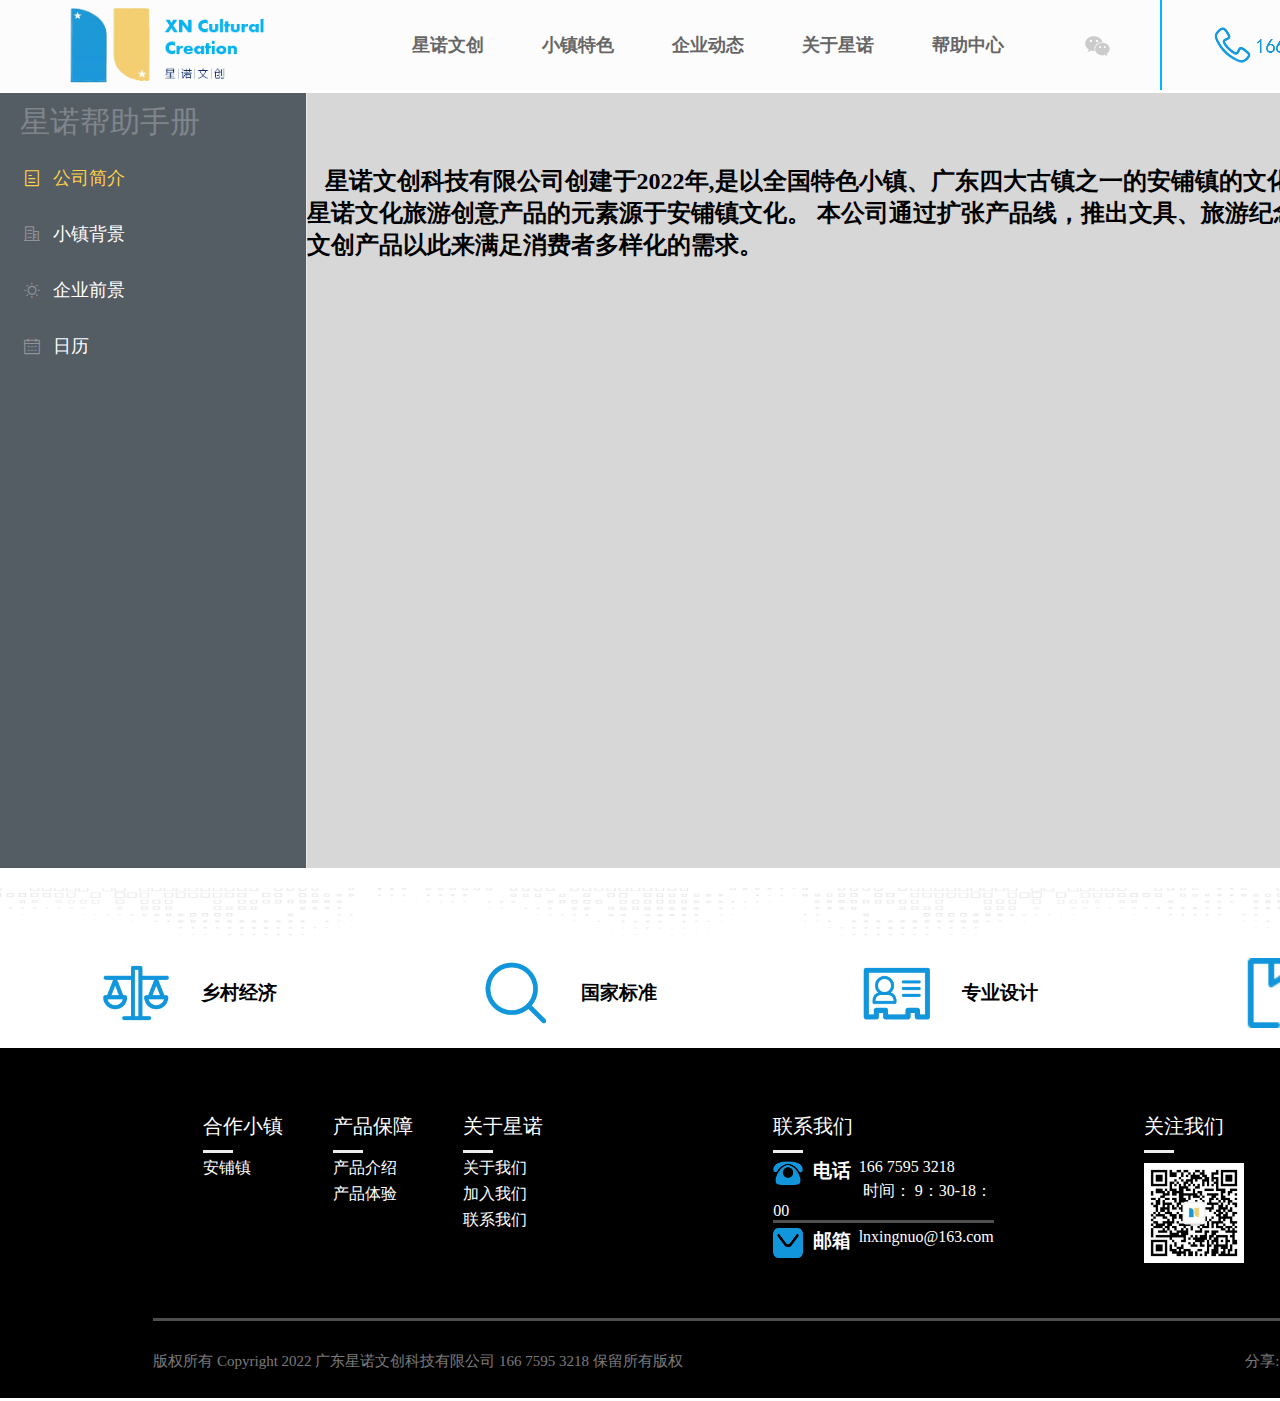
<file: 帮助中心.html>
<!DOCTYPE html>
<html lang="en">
<head>
    <meta charset="UTF-8">
    <meta http-equiv="X-UA-Compatible" content="IE=edge">
    <meta name="viewport" content="width=device-width, initial-scale=1.0">
    <title>安铺镇介绍</title>
    <!-- 引入图标 -->
    <link rel="shortcut icon" href="./pictures/logo.ico">
    <!-- 引入公共的common.css文件 -->
    <link rel="stylesheet" href="css/common.css">
     <!-- 引入公共的normal.css文件 -->
     <link rel="stylesheet" href="css/normal.css">
      <!-- 引入私有的.css文件 -->
      <link rel="stylesheet" href="css/小镇特色.css">


</head>
<body>
      <!-- 导航 -->
      <div class="shortcut">
        <div class="fl">  
          <ul>
            <li1></li1>
            <li><img src="pictures/head.png" alt="" style=" height: 90px;"></li>
            <li1></li1>
            <li> <a href="index.html" > 星诺文创 </a> </li>
            <li1></li1>
            <!-- <li> <a href="预约检测.html">产品介绍</a>  </li>
            <li1></li1> -->
            <li> <a href="小镇特色.html">小镇特色</a> </li>
            <li1></li1>
            <li><a href="企业动态.html">企业动态</a> </li>
            <li1></li1>
            <li> <a href="关于星诺.html">关于星诺</a>  </li>
            <li1></li1>
            <li> <a href="帮助中心.html">帮助中心</a> </li>
      </ul></div>
        <div class="fr">
            <ul>
              <li style="background:  rgb(252, 252, 252) no-repeat center; width: 90px; height: 93px; text-align: center;"> </li>    
              <li style="background: url(pictures/call.png) no-repeat center;  height: 90px; width: 200px; text-align: center;"> </li>
              <li style="height: 90px; width: 2px ; margin-left: 50px; background-color: rgb(0, 181, 253);"></li> 
              <!-- <li class="QR" ><img class="QRIG" src='picture/icon_wechat.png' onmouseover='src="picture/icon_wechat2.png"' onmouseout='src="picture/icon_wechat.png"'> </li> -->
              <li class="QR" ><img class="QRIG" src='picture/icon_wechat.png'> </li>
                <div class="QRcode">
                  <img src="pictures/org.png" alt="">
              </div>
              <!-- style="background: url(picture/icon_wechat.png) no-repeat center;  height: 90px; width: 80px; text-align: center;" -->
            </ul>
        </div>
    </div>
   
    

<div  style=" position: relative; width: 100%;height: 775px;">
  <div id="guide" style=" position: relative;width: 20%; height:775px;float: left;" > 
    <el-row class="tac" >
      <el-col  >
          <el-menu
                  style="height:775px;"
                  default-active="1"
                  class="el-menu-vertical-demo"
                  background-color="#545c64"
                  text-color="#fff"
                  active-text-color="#ffd04b">
              <el-menu-item index="0" disabled>
                  <span slot="title" style="font-size: 30px; text-align: center; ">星诺帮助手册</span>
              </el-menu-item>
  
              <el-menu-item index="1" @click="Showjj" >
                <i class="el-icon-tickets" ></i>
                <span slot="title" style="font-size: large;">公司简介</span>
            </el-menu-item>
  
              <el-menu-item index="2" @click="Showbj" >
                  <i class="el-icon-office-building" ></i>
                  <span slot="title" style="font-size: large;">小镇背景</span>
              </el-menu-item>
              <el-menu-item index="3" @click="Showqj">
                  <i class="el-icon-sunny"></i>
                  <span slot="title"style="font-size: large;">企业前景</span>
              </el-menu-item>
              <el-menu-item index="4"  @click="Showrili">
                <i class="el-icon-date"></i>
                <span slot="title"style="font-size: large;">日历</span>
            </el-menu-item>
              <!-- <el-menu-item index="5"  @click="Showgg">
                  <i class="el-icon-s-comment"></i>
                  <span slot="title"style="font-size: large;">公告</span>
              </el-menu-item> -->
          </el-menu>
      </el-col>
      </el-row>
  </div>


  <div id="rili" style="width: 80%; height:775px;float: left; display: none;  " >
    <el-calendar v-model="value">
    </el-calendar>
  </div>

  <div id="jj" style="width: 80%; height:775px;float: left; display: block; background-color: rgb(216, 215, 215); ">
    <br><br><br> <br>
   <h2>&nbsp;&nbsp; 星诺文创科技有限公司创建于2022年,是以全国特色小镇、广东四大古镇之一的安铺镇的文化创意元素创办的公司，星诺文化旅游创意产品的元素源于安铺镇文化。
     本公司通过扩张产品线，推出文具、旅游纪念品、日用品等一系列文创产品以此来满足消费者多样化的需求。</h2>
  </div>

  <div id="bj" style="width: 80%; height:775px;float: left; display: none; background-color: rgb(216, 215, 215); ">
    <br><br><br> <br>
   <h2>&nbsp;&nbsp;“镇”小能量大，创新故事多；“镇”小梦想大，引领新常态。安铺镇是廉江市工业、商业和文化重镇，也是全国重点镇、广东省中心镇、
     广东省宜居示范城镇，是“广东省四大古镇之一”，入选中国十大最具影响力美食名镇，安铺镇荣获“全国卫生模范镇”、“省体育之乡”、
     “中国十大最具影响力美食名镇”、“广东省城镇化集成技术应用示范试点镇”和“湛江市技术创新专业镇”等荣誉称号，
     一连串金字招牌背后彰显的是安铺镇经济社会发展的蓬勃生机和活力。</h2>
  </div>

  <div id="qj" style="width: 80%; height:775px;float: left; display: none;background-color: rgb(216, 215, 215);  ">
    <br><br><br> <br>
   <h2>&nbsp;&nbsp;文化创意产业是一种在经济全球化背景下产生的以创造力为核心的新兴产业，近年来得到空前发展，随着人们精神追求的提升，
     文创产品、旅游文创产品逐渐兴起，成为与日俱增的消费热点，星诺文创科技有限公司在此契机下选择在文创产业中崭露头角，
     以文创产品作为创业切入点，重视开发设计感强的产品，以创意经济为主，注重文化与科技的融合、创意创新所发挥的作用，
     在结合新技术、新媒体、注重营销方式之外，未来继续丰富文化体验形式和文化业态，提升安铺镇文化资源利用层次，
     拓展安铺镇文化产业发展空间。</h2>
  </div>

  <div id="gg" style="width: 80%; height:775px;float: left; display: none;background-color: rgb(216, 215, 215);  ">
   
  </div>

</div>

      <img src="picture/aboutxia.png" style=" margin-top: 20px; position: relative;  width: 100%; height: 50px;">



      <!-- 底部 -->
      <div class="foot">
        <div class="one"><ul>
          <li><img src="picture/独立三方.png">
          <h3>乡村经济</h3></li>
          <li><img src="picture/国家标准.png">
            <h3>国家标准</h3></li>
          <li><img src="picture/专业技师.png">
            <h3>专业设计</h3></li>
          <li><img src="pictures/证书.png">
            <h3>品质优秀</h3></li>
        </ul></div>
        <div class="onebig">
          <div class="two" style="border-bottom:solid  rgba(85, 85, 85, 0.931);">
            <dl>
              <dt>合作小镇</dt>
              <dd style="border-bottom: solid  rgba(255, 255, 255, 0.931); width: 30px;"></dd>
              <dd>安铺镇</dd>
            </dl>
            <dl>
              <dt>产品保障</dt>
              <dd style=" border-bottom: solid  rgba(255, 255, 255, 0.931); width: 30px;"></dd>
              <dd>产品介绍</dd>
              <dd>产品体验</dd>
            </dl>
            
            <dl>
              <dt>关于星诺</dt>
              <dd style=" border-bottom: solid  rgba(255, 255, 255, 0.931); width: 30px;"></dd>
              <dd>关于我们</dd>
              <dd>加入我们</dd>
              <dd>联系我们</dd>
            </dl>
            <dl>
              <dt>联系我们</dt>
              <dd style=" border-bottom: solid  rgba(255, 255, 255, 0.931); width: 30px;"></dd>
              <dd ><img src="picture/电话.png"  style="width: 30px; height: 30px; "><h3>&nbsp;&nbsp;电话</h3> &nbsp;  166 7595 3218</dd>
              <dd style="border-bottom:solid  rgba(85, 85, 85, 0.931) ;">
                <d >&nbsp;&nbsp;  时间：&nbsp;9：30-18：00</d>
              </dd>
              <dd style="margin-top:5px;"><img src="picture/邮箱.png" style="width: 30px; height: 30px;"><h3>&nbsp;&nbsp;邮箱</h3> &nbsp;  lnxingnuo@163.com</dd>
            </dl>
            <dl>
              <dt>关注我们</dt>
              <dd style=" border-bottom: solid  rgba(255, 255, 255, 0.931); width: 30px;"></dd>
              <dd><img src="pictures/org.png" style="width: 100px; height: 100px; margin-top:5px;"  alt=""></dd>
            </dl>
          </div>
          <div class="three">
            <div class="footleft"> 版权所有 Copyright 2022 广东星诺文创科技有限公司 166 7595 3218  保留所有版权</div>
            <div class="footright">分享: <img src="picture/微信.png" ><img src="picture/微博.png" > </div>
          </div>
        </div>

        
      </div>



      <!-- js -->
     <script src="http://code.jquery.com/jquery-1.8.0.min.js"></script>
     <script src="js/axios-0.18.0.js"></script>
      <script src="js/vue.js"></script>
      <script src="element-ui/lib/index.js"></script>
      <link rel="stylesheet" href="element-ui/lib/theme-chalk/index.css">
     

      <script>
        new Vue({
            el:"#big",
            methods:{
          }
        })
      </script>
      
     

      

     <script>
        new Vue({
            el:"#guide",
            methods: {
      handleOpen(key, keyPath) {
        console.log(key, keyPath);
      },
      handleClose(key, keyPath) {
        console.log(key, keyPath);
      },    
      Showjj(){
        document.getElementById("jj").style.display='block';
        document.getElementById("bj").style.display='none';
        document.getElementById("qj").style.display='none';
        document.getElementById("rili").style.display='none';
        document.getElementById("gg").style.display='none';


    },
    Showbj(){
      document.getElementById("jj").style.display='none';
        document.getElementById("bj").style.display='block';
        document.getElementById("qj").style.display='none';
        document.getElementById("rili").style.display='none';
        document.getElementById("gg").style.display='none';
    },
    Showqj(){
      document.getElementById("jj").style.display='none';
        document.getElementById("bj").style.display='none';
        document.getElementById("qj").style.display='block';
        document.getElementById("rili").style.display='none';
        document.getElementById("gg").style.display='none';
    },
    Showrili(){
      document.getElementById("jj").style.display='none';
        document.getElementById("bj").style.display='none';
        document.getElementById("qj").style.display='none';
        document.getElementById("rili").style.display='block';
        document.getElementById("gg").style.display='none';
    }   ,
    Showgg(){
      document.getElementById("jj").style.display='none';
        document.getElementById("bj").style.display='none';
        document.getElementById("qj").style.display='none';
        document.getElementById("rili").style.display='none';
        document.getElementById("gg").style.display='block';
    }  
        },
        })
    </script>

<script>
  new Vue({
      el:"#rili",
      data() {
  return {
    value: new Date()
  }
}
  })
</script>



      <script>
        // 微信图标
        // 获取li元素
        var lis=document.querySelector(".QRIG");
        // 获取divBox的子集
        var QRdiv=document.querySelector(".QRcode");
        // 鼠标移入事件
        lis.onmouseover=function(){
                QRdiv.style.display="block";
                lis.className="active";
                lis.src="picture/icon_wechat2.png";
    
            }
            //鼠标移出事件
          
          // 微信图标
       
          //微信二维码延迟 
          lis.onmouseout=function(){
              lis.src="picture/icon_wechat.png";
                // QRdiv.style.display="none";
                setTimeout( "QRdiv.style.display='none'",2000);//延迟2s消失
            }

       
        

      

        
               // 字从中间到两边
         function thefrist(){
                document.querySelector(".oneword").style.transform="scale(1)";
                document.querySelector(".twoword").style.transform="scale(1)";
                document.querySelector(".threeword").style.transform="scale(1)";
      }
// 自动执行
window.onload = thefrist;


      </script>
</body>
</html>
</file>
<file: css/common.css>
/* 确认导航 */
.shortcut{
   height: 90px;
   background-color: rgba(252, 252, 252);
   line-height: 90px ;
   position: relative;
   width: 1532.77px;
   border-bottom: rgba(255, 255, 255, 0.8) solid 3px;
}
body{
   width: 1532.77px;
   overflow-x:hidden;
}
/* 左 */
.fl{float: left;
    font-weight: 1000;
   font-size: large;
   font-family: '黑体';
flood-color: rgb(0, 0, 0,1);}
.fl ul li{
   float: left;
}
.fl ul li a{
   transition: all .2s;
   border-bottom:   rgb(0, 181, 253) 0px ;
}
.fl ul li:hover a {
   border-width: 0;
   border-bottom:   rgb(0, 181, 253) solid 3px ;
   /* transition: all .2s ease-in-out; */
}
/* 选择ul中奇数的li */
.fl ul li:nth-of-type(odd){
   margin: auto 58px;
}
.fl ul li:nth-of-type(2){
   margin: 0px 0px 0px 80px;
}
/* 右 */
.fr{float:right}
.fr ul li {
   float: right;
}
.fr ul li:nth-of-type(1){
   margin:  0px 1px 0px 0px;
}
.fr ul li:nth-of-type(2){
   margin:  0px 40px 0px 0px;
}
.fr ul li:nth-of-type(3){
   margin:  0px 40px 0px 0px;
}

 /* 导航 */
 .QRcode {
   position: absolute;
       /* 隐藏 */
       display: none;
       top: 90px;
       z-index: 10;
     
   } 
   /* .QR:hover .QRcode{
       background: url(picture/用户.png);
   } */
   .active{
       /* 鼠标样式手型 */
       cursor:pointer;
   }







 /* 底部盒子 */
 .foot{
    position: relative;
    height: 460px;
    background: seashell;
 }
 .one{
   position: relative;
    height: 110px;
    background: white;
 }
 .onebig{
   position: relative;
   height: 350px;
   width: 100%;
   background: black;
}
 .two{
   position: relative;
    height: 205px;
    width: 80%;
    margin: 0 auto;
    background:black;
    border-bottom: 1px solid rgba(0, 0,0,0.5);
    padding-top: 65px ;
 }
 .three{
   position: relative;
    height:70px;
    width: 80%;
    margin: 0 auto;
    background: black;
    color: white;
    line-height: 80px;
 }
 .one ul li{
    float: left;
    height: 110px;
    line-height: 110px;
    width: 280px;
    padding-left: 100.5px;
 } 
 .one ul li img{
   width: 70px;
   height: 70px;
    padding-top: 20px;
    padding-right: 30px;
   float: left;
} 
.one ul li h5{
   float: left;
   line-height: 110px;;
   
} 
.two dl dt{
   font-size:20px;
   margin-bottom: 10px;
}
.two dl{
   float: left;
  margin-right: 50px;
   color: white;
}
.two dl:nth-child(1){
   margin-left: 50px;
}
.two dl:nth-child(4){
   margin-left: 180px;
}
.two dl:nth-child(5){
   margin-left: 100px;
}
.two h3{
float: left;
}
.two dl dd{
   margin-top: 5px;
}
.two dl dd img{float: left;}
.three .footleft{
   float: left;
   font-size: 15px;
   color: rgba(245, 243, 243, 0.5) ;
                   }
.three .footright{
   float: right;
   font-size: 15px;
   color: rgba(245, 243, 243, 0.5) ;
}
.three  .footright img{
   margin-left: 20px;
   margin-top: 25px;
   float: right;
   width: 30px;
   height: 30px;
}



/* 咨询框 */
.zixun{
   position: fixed;
   top: 700px;
   right: 0;
   z-index: 10;

}
.liaotian{
   position: fixed;
   width: 23%;
   height: 70%;
   background-color: white;
   right: 0;
   top: 93px;
   display: none;
}
.liaotiantop{
   top: 0;
   position: relative;
   width: 100%;
   height: 10%;
   background-color: rgb(63, 141, 243);
   /* border-radius: 10%; */
}
.liaotianneirong{
   top:0% ;
   position: relative;
   width: 100%;
   height:55% ;
   background-color: rgb(255, 255, 255);
}
.tool{
   top:0%;
   position: relative;
   width: 100%;
   height: 5%;
   background-color: rgba(0, 0,0,0.1);
}
.liaotianfoot{
   top: 0%;
   position: relative;
   width: 100%;
   height: 30%;
   background-color: rgba(0, 0,0,0.1);
}

.close:hover .liaotian{
   display:none;
}
</file>
<file: css/normal.css>
/* 把所有标签的内外边距清零 */
*{margin: 0;
  padding: 0;
font-family:'宋体';}

/* em和i斜体的文字不倾斜 */
em,i{font-style: normal;}

/*去掉li的小圆点 */
li{
    list-style: none;
}

img{
    /*  */
    padding: 0;
    margin: 0;
    border: 0;
    /* 取消图片底侧有空白缝隙的问题 */
    vertical-align: middle;
}

button{
    /* 当我们鼠标经过button 按钮时 鼠标变成小手 */
    cursor: pointer;
}

a{
    color: #666;
    text-decoration: none;
}
</file>
<file: css/小镇特色.css>
.action{
    position: relative;
    width: 100%;
    height: 400px;
}

.xian1{
    position: relative;
    width: 100%;
    height: 50px;
    padding-top: 10px;
    background: white;}

.xian1 button{
    background-color:white;
    left: 20%;
}
.xian1 span{
    width: 2px;
    float: left;
 }

 .message{
     position: relative;
     height: 2100px;
     width: 80%;
     left: 10%;
     background-color: turquoise;
 }

 .message>div{
     height: 350px;
     width: 100%;
 }
.box1{
     background-color:saddlebrown;
     border-bottom: 2px solid rgb(222, 222, 223);
 }
 .box1-1{
     width: 30%;
     height: 100%;
     background-color: rgba(255, 255, 255, 0.9);
     float: left;
     overflow: hidden;
 }
 .jian1 :hover{
    transform:rotate(360deg)  scale(1.0) translate(0,0);
    transition: 0.6s;
 
 }

 .box1-1 img:hover{
     transform: scale(1.25);
     transition: 0.7s;
     overflow: hidden;
 }
 .box2-1 img:hover{
    transform: scale(1.25);
    transition: 0.7s;
    overflow: hidden;
}
.box3-1 img:hover{
    transform: scale(1.25);
    transition: 0.7s;
    overflow: hidden;
}
.box4-1 img:hover{
    transform: scale(1.25);
    transition: 0.7s;
    overflow: hidden;
}
.box5-1 img:hover{
    transform: scale(1.25);
    transition: 0.7s;
    overflow: hidden;
}
.box6-1 img:hover{
    transform: scale(1.25);
    transition: 0.7s;
    overflow: hidden;
}


.p1{background-color: rgb(9, 113, 211); 
 }
 .p1:hover{
    background-color: rgb(241, 184, 26);
 }


 .box1-2{
     height: 100%;
     width: 70%;
     background-color: rgba(255, 255, 255, 0.9);
     float: left;
 }
.box2{
    background-color:rgb(19, 177, 156);
     border-bottom: 2px solid rgb(222, 222, 223);
}

.box2-1{
    width: 30%;
    height: 100%;
    background-color: rgba(255, 255, 255, 0.9);
    float: left;
    overflow: hidden;
}
.box2-2{
    height: 100%;
    width: 70%;
    background-color: rgba(255, 255, 255, 0.9);
    float: left;
}
.box3{
    background-color:rgb(91, 145, 245);
    border-bottom: 2px solid rgb(180, 180, 180);
}
.box3-1{
    width: 30%;
    height: 100%;
    background-color: rgba(255, 255, 255, 0.9);
    float: left;overflow: hidden;
}
.box3-2{
    height: 100%;
    width: 70%;
    background-color: rgba(255, 255, 255, 0.9);
    float: left;
}
.box4{
    background-color:rgb(161, 12, 241);
    border-bottom: 2px solid rgb(222, 222, 223);
}
.box4-1{
    width: 30%;
    height: 100%;
    background-color: rgba(255, 255, 255, 0.9);
    float: left;overflow: hidden;
}
.box4-2{
    height: 100%;
    width: 70%;
    background-color: rgba(255, 255, 255, 0.9);
    float: left;
}
.box5{
    background-color:rgb(255, 27, 225);
    border-bottom: 2px solid rgb(222, 222, 223);
}
.box5-1{
    width: 30%;
    height: 100%;
    background-color: rgba(255, 255, 255, 0.9);
    float: left;overflow: hidden;
}
.box5-2{
    height: 100%;
    width: 70%;
    background-color: rgba(255, 255, 255, 0.9);
    float: left;
}
.box6{
    background-color:rgb(235, 21, 21);
    border-bottom: 3px solid rgb(222, 222, 223);
}
.box6-1{
    width: 30%;
    height: 100%;
    background-color: rgba(255, 255, 255, 0.9);
    float: left;overflow: hidden;
}
.box6-2{
    height: 100%;
    width: 70%;
    background-color: rgba(255, 255, 255, 0.9);
    float: left;
}

.tiaozhuan{
    position: relative;
    width: 80%;
    left: 10%;
    height: 100px;
    background-color: rgb(255, 255, 255);
    border-style: solid;
    border-color: rgb(223, 224, 224) transparent rgb(218, 218, 218) transparent ;
}

.left{
    position: relative;
    line-height: 70px;
    height: 80px;
    width: 300px;
    left: 0%;
    float: left;
}

.tiaozhuan button{
    width: 30px;
    height: 30px;
    background-color: white;
    border: rgb(189, 188, 188) 2xp solid;
}

.right{
    position: relative;
    top: 50px;
    left: 850px;
    float: left;
    
}

.lun{
    position: relative;
    width: 100%;
    height: 600px;
}

.vido{
    position: relative;
    width: 800px;
    height: 400px;
    margin: auto;
}
.show-imgs-container {
    height: 100%;
}
    .el-carousel {
        width: 100%;
        height: 100%;
    }
 
    .el-carousel__container {
        width: 100%;
        height: 100%;
    }
 
    .el-carousel__item {
        width: 100%;
        height: 100%;
        border-radius: 10px;
       
       
    }

    .el-carousel__item>video {
        width:100%;
        height:100%;
        position: fixed;
        display: inline-block;
        vertical-align: baseline;
        object-fit: fill; 
    }
    .play-btn{
        font-size: 60px;
        color: #fff;
        position: absolute;
        top:50%;
        left: 50%;
        transform: translate(-50%,-50%);
    }

   .h1{
       height: 100px;
       width: 1000px;
       border-style:solid; 
       border-width:3px; 
       border-color:rgb(200, 196, 196);
       border-radius: 20px;
       margin: auto;
       color:rgb(0, 0, 0);
       padding-top: 10px;  
    margin-top: 10px; }

    .h2{
        height: 320px;
        width: 800px;
        border-style:solid; 
        border-width:3px; 
        border-color:rgb(218, 217, 217);
        border-radius: 20px;
        margin: auto;
        color:rgb(0, 0, 0);
        padding-top: 10px;  
     margin-top: 10px; }
</file>
<file: element-ui/lib/theme-chalk/index.css>
@charset "UTF-8";.el-pagination--small .arrow.disabled,.el-table .hidden-columns,.el-table td.is-hidden>*,.el-table th.is-hidden>*,.el-table--hidden{visibility:hidden}.el-input__suffix,.el-tree.is-dragging .el-tree-node__content *{pointer-events:none}.el-dropdown .el-dropdown-selfdefine:focus:active,.el-dropdown .el-dropdown-selfdefine:focus:not(.focusing),.el-message__closeBtn:focus,.el-message__content:focus,.el-popover:focus,.el-popover:focus:active,.el-popover__reference:focus:hover,.el-popover__reference:focus:not(.focusing),.el-rate:active,.el-rate:focus,.el-tooltip:focus:hover,.el-tooltip:focus:not(.focusing),.el-upload-list__item.is-success:active,.el-upload-list__item.is-success:not(.focusing):focus{outline-width:0}@font-face{font-family:element-icons;src:url(fonts/element-icons.woff) format("woff"),url(fonts/element-icons.ttf) format("truetype");font-weight:400;font-display:"auto";font-style:normal}[class*=" el-icon-"],[class^=el-icon-]{font-family:element-icons!important;speak:none;font-style:normal;font-weight:400;font-variant:normal;text-transform:none;line-height:1;vertical-align:baseline;display:inline-block;-webkit-font-smoothing:antialiased;-moz-osx-font-smoothing:grayscale}.el-icon-ice-cream-round:before{content:"\e6a0"}.el-icon-ice-cream-square:before{content:"\e6a3"}.el-icon-lollipop:before{content:"\e6a4"}.el-icon-potato-strips:before{content:"\e6a5"}.el-icon-milk-tea:before{content:"\e6a6"}.el-icon-ice-drink:before{content:"\e6a7"}.el-icon-ice-tea:before{content:"\e6a9"}.el-icon-coffee:before{content:"\e6aa"}.el-icon-orange:before{content:"\e6ab"}.el-icon-pear:before{content:"\e6ac"}.el-icon-apple:before{content:"\e6ad"}.el-icon-cherry:before{content:"\e6ae"}.el-icon-watermelon:before{content:"\e6af"}.el-icon-grape:before{content:"\e6b0"}.el-icon-refrigerator:before{content:"\e6b1"}.el-icon-goblet-square-full:before{content:"\e6b2"}.el-icon-goblet-square:before{content:"\e6b3"}.el-icon-goblet-full:before{content:"\e6b4"}.el-icon-goblet:before{content:"\e6b5"}.el-icon-cold-drink:before{content:"\e6b6"}.el-icon-coffee-cup:before{content:"\e6b8"}.el-icon-water-cup:before{content:"\e6b9"}.el-icon-hot-water:before{content:"\e6ba"}.el-icon-ice-cream:before{content:"\e6bb"}.el-icon-dessert:before{content:"\e6bc"}.el-icon-sugar:before{content:"\e6bd"}.el-icon-tableware:before{content:"\e6be"}.el-icon-burger:before{content:"\e6bf"}.el-icon-knife-fork:before{content:"\e6c1"}.el-icon-fork-spoon:before{content:"\e6c2"}.el-icon-chicken:before{content:"\e6c3"}.el-icon-food:before{content:"\e6c4"}.el-icon-dish-1:before{content:"\e6c5"}.el-icon-dish:before{content:"\e6c6"}.el-icon-moon-night:before{content:"\e6ee"}.el-icon-moon:before{content:"\e6f0"}.el-icon-cloudy-and-sunny:before{content:"\e6f1"}.el-icon-partly-cloudy:before{content:"\e6f2"}.el-icon-cloudy:before{content:"\e6f3"}.el-icon-sunny:before{content:"\e6f6"}.el-icon-sunset:before{content:"\e6f7"}.el-icon-sunrise-1:before{content:"\e6f8"}.el-icon-sunrise:before{content:"\e6f9"}.el-icon-heavy-rain:before{content:"\e6fa"}.el-icon-lightning:before{content:"\e6fb"}.el-icon-light-rain:before{content:"\e6fc"}.el-icon-wind-power:before{content:"\e6fd"}.el-icon-baseball:before{content:"\e712"}.el-icon-soccer:before{content:"\e713"}.el-icon-football:before{content:"\e715"}.el-icon-basketball:before{content:"\e716"}.el-icon-ship:before{content:"\e73f"}.el-icon-truck:before{content:"\e740"}.el-icon-bicycle:before{content:"\e741"}.el-icon-mobile-phone:before{content:"\e6d3"}.el-icon-service:before{content:"\e6d4"}.el-icon-key:before{content:"\e6e2"}.el-icon-unlock:before{content:"\e6e4"}.el-icon-lock:before{content:"\e6e5"}.el-icon-watch:before{content:"\e6fe"}.el-icon-watch-1:before{content:"\e6ff"}.el-icon-timer:before{content:"\e702"}.el-icon-alarm-clock:before{content:"\e703"}.el-icon-map-location:before{content:"\e704"}.el-icon-delete-location:before{content:"\e705"}.el-icon-add-location:before{content:"\e706"}.el-icon-location-information:before{content:"\e707"}.el-icon-location-outline:before{content:"\e708"}.el-icon-location:before{content:"\e79e"}.el-icon-place:before{content:"\e709"}.el-icon-discover:before{content:"\e70a"}.el-icon-first-aid-kit:before{content:"\e70b"}.el-icon-trophy-1:before{content:"\e70c"}.el-icon-trophy:before{content:"\e70d"}.el-icon-medal:before{content:"\e70e"}.el-icon-medal-1:before{content:"\e70f"}.el-icon-stopwatch:before{content:"\e710"}.el-icon-mic:before{content:"\e711"}.el-icon-copy-document:before{content:"\e718"}.el-icon-full-screen:before{content:"\e719"}.el-icon-switch-button:before{content:"\e71b"}.el-icon-aim:before{content:"\e71c"}.el-icon-crop:before{content:"\e71d"}.el-icon-odometer:before{content:"\e71e"}.el-icon-time:before{content:"\e71f"}.el-icon-bangzhu:before{content:"\e724"}.el-icon-close-notification:before{content:"\e726"}.el-icon-microphone:before{content:"\e727"}.el-icon-turn-off-microphone:before{content:"\e728"}.el-icon-position:before{content:"\e729"}.el-icon-postcard:before{content:"\e72a"}.el-icon-message:before{content:"\e72b"}.el-icon-chat-line-square:before{content:"\e72d"}.el-icon-chat-dot-square:before{content:"\e72e"}.el-icon-chat-dot-round:before{content:"\e72f"}.el-icon-chat-square:before{content:"\e730"}.el-icon-chat-line-round:before{content:"\e731"}.el-icon-chat-round:before{content:"\e732"}.el-icon-set-up:before{content:"\e733"}.el-icon-turn-off:before{content:"\e734"}.el-icon-open:before{content:"\e735"}.el-icon-connection:before{content:"\e736"}.el-icon-link:before{content:"\e737"}.el-icon-cpu:before{content:"\e738"}.el-icon-thumb:before{content:"\e739"}.el-icon-female:before{content:"\e73a"}.el-icon-male:before{content:"\e73b"}.el-icon-guide:before{content:"\e73c"}.el-icon-news:before{content:"\e73e"}.el-icon-price-tag:before{content:"\e744"}.el-icon-discount:before{content:"\e745"}.el-icon-wallet:before{content:"\e747"}.el-icon-coin:before{content:"\e748"}.el-icon-money:before{content:"\e749"}.el-icon-bank-card:before{content:"\e74a"}.el-icon-box:before{content:"\e74b"}.el-icon-present:before{content:"\e74c"}.el-icon-sell:before{content:"\e6d5"}.el-icon-sold-out:before{content:"\e6d6"}.el-icon-shopping-bag-2:before{content:"\e74d"}.el-icon-shopping-bag-1:before{content:"\e74e"}.el-icon-shopping-cart-2:before{content:"\e74f"}.el-icon-shopping-cart-1:before{content:"\e750"}.el-icon-shopping-cart-full:before{content:"\e751"}.el-icon-smoking:before{content:"\e752"}.el-icon-no-smoking:before{content:"\e753"}.el-icon-house:before{content:"\e754"}.el-icon-table-lamp:before{content:"\e755"}.el-icon-school:before{content:"\e756"}.el-icon-office-building:before{content:"\e757"}.el-icon-toilet-paper:before{content:"\e758"}.el-icon-notebook-2:before{content:"\e759"}.el-icon-notebook-1:before{content:"\e75a"}.el-icon-files:before{content:"\e75b"}.el-icon-collection:before{content:"\e75c"}.el-icon-receiving:before{content:"\e75d"}.el-icon-suitcase-1:before{content:"\e760"}.el-icon-suitcase:before{content:"\e761"}.el-icon-film:before{content:"\e763"}.el-icon-collection-tag:before{content:"\e765"}.el-icon-data-analysis:before{content:"\e766"}.el-icon-pie-chart:before{content:"\e767"}.el-icon-data-board:before{content:"\e768"}.el-icon-data-line:before{content:"\e76d"}.el-icon-reading:before{content:"\e769"}.el-icon-magic-stick:before{content:"\e76a"}.el-icon-coordinate:before{content:"\e76b"}.el-icon-mouse:before{content:"\e76c"}.el-icon-brush:before{content:"\e76e"}.el-icon-headset:before{content:"\e76f"}.el-icon-umbrella:before{content:"\e770"}.el-icon-scissors:before{content:"\e771"}.el-icon-mobile:before{content:"\e773"}.el-icon-attract:before{content:"\e774"}.el-icon-monitor:before{content:"\e775"}.el-icon-search:before{content:"\e778"}.el-icon-takeaway-box:before{content:"\e77a"}.el-icon-paperclip:before{content:"\e77d"}.el-icon-printer:before{content:"\e77e"}.el-icon-document-add:before{content:"\e782"}.el-icon-document:before{content:"\e785"}.el-icon-document-checked:before{content:"\e786"}.el-icon-document-copy:before{content:"\e787"}.el-icon-document-delete:before{content:"\e788"}.el-icon-document-remove:before{content:"\e789"}.el-icon-tickets:before{content:"\e78b"}.el-icon-folder-checked:before{content:"\e77f"}.el-icon-folder-delete:before{content:"\e780"}.el-icon-folder-remove:before{content:"\e781"}.el-icon-folder-add:before{content:"\e783"}.el-icon-folder-opened:before{content:"\e784"}.el-icon-folder:before{content:"\e78a"}.el-icon-edit-outline:before{content:"\e764"}.el-icon-edit:before{content:"\e78c"}.el-icon-date:before{content:"\e78e"}.el-icon-c-scale-to-original:before{content:"\e7c6"}.el-icon-view:before{content:"\e6ce"}.el-icon-loading:before{content:"\e6cf"}.el-icon-rank:before{content:"\e6d1"}.el-icon-sort-down:before{content:"\e7c4"}.el-icon-sort-up:before{content:"\e7c5"}.el-icon-sort:before{content:"\e6d2"}.el-icon-finished:before{content:"\e6cd"}.el-icon-refresh-left:before{content:"\e6c7"}.el-icon-refresh-right:before{content:"\e6c8"}.el-icon-refresh:before{content:"\e6d0"}.el-icon-video-play:before{content:"\e7c0"}.el-icon-video-pause:before{content:"\e7c1"}.el-icon-d-arrow-right:before{content:"\e6dc"}.el-icon-d-arrow-left:before{content:"\e6dd"}.el-icon-arrow-up:before{content:"\e6e1"}.el-icon-arrow-down:before{content:"\e6df"}.el-icon-arrow-right:before{content:"\e6e0"}.el-icon-arrow-left:before{content:"\e6de"}.el-icon-top-right:before{content:"\e6e7"}.el-icon-top-left:before{content:"\e6e8"}.el-icon-top:before{content:"\e6e6"}.el-icon-bottom:before{content:"\e6eb"}.el-icon-right:before{content:"\e6e9"}.el-icon-back:before{content:"\e6ea"}.el-icon-bottom-right:before{content:"\e6ec"}.el-icon-bottom-left:before{content:"\e6ed"}.el-icon-caret-top:before{content:"\e78f"}.el-icon-caret-bottom:before{content:"\e790"}.el-icon-caret-right:before{content:"\e791"}.el-icon-caret-left:before{content:"\e792"}.el-icon-d-caret:before{content:"\e79a"}.el-icon-share:before{content:"\e793"}.el-icon-menu:before{content:"\e798"}.el-icon-s-grid:before{content:"\e7a6"}.el-icon-s-check:before{content:"\e7a7"}.el-icon-s-data:before{content:"\e7a8"}.el-icon-s-opportunity:before{content:"\e7aa"}.el-icon-s-custom:before{content:"\e7ab"}.el-icon-s-claim:before{content:"\e7ad"}.el-icon-s-finance:before{content:"\e7ae"}.el-icon-s-comment:before{content:"\e7af"}.el-icon-s-flag:before{content:"\e7b0"}.el-icon-s-marketing:before{content:"\e7b1"}.el-icon-s-shop:before{content:"\e7b4"}.el-icon-s-open:before{content:"\e7b5"}.el-icon-s-management:before{content:"\e7b6"}.el-icon-s-ticket:before{content:"\e7b7"}.el-icon-s-release:before{content:"\e7b8"}.el-icon-s-home:before{content:"\e7b9"}.el-icon-s-promotion:before{content:"\e7ba"}.el-icon-s-operation:before{content:"\e7bb"}.el-icon-s-unfold:before{content:"\e7bc"}.el-icon-s-fold:before{content:"\e7a9"}.el-icon-s-platform:before{content:"\e7bd"}.el-icon-s-order:before{content:"\e7be"}.el-icon-s-cooperation:before{content:"\e7bf"}.el-icon-bell:before{content:"\e725"}.el-icon-message-solid:before{content:"\e799"}.el-icon-video-camera:before{content:"\e772"}.el-icon-video-camera-solid:before{content:"\e796"}.el-icon-camera:before{content:"\e779"}.el-icon-camera-solid:before{content:"\e79b"}.el-icon-download:before{content:"\e77c"}.el-icon-upload2:before{content:"\e77b"}.el-icon-upload:before{content:"\e7c3"}.el-icon-picture-outline-round:before{content:"\e75f"}.el-icon-picture-outline:before{content:"\e75e"}.el-icon-picture:before{content:"\e79f"}.el-icon-close:before{content:"\e6db"}.el-icon-check:before{content:"\e6da"}.el-icon-plus:before{content:"\e6d9"}.el-icon-minus:before{content:"\e6d8"}.el-icon-help:before{content:"\e73d"}.el-icon-s-help:before{content:"\e7b3"}.el-icon-circle-close:before{content:"\e78d"}.el-icon-circle-check:before{content:"\e720"}.el-icon-circle-plus-outline:before{content:"\e723"}.el-icon-remove-outline:before{content:"\e722"}.el-icon-zoom-out:before{content:"\e776"}.el-icon-zoom-in:before{content:"\e777"}.el-icon-error:before{content:"\e79d"}.el-icon-success:before{content:"\e79c"}.el-icon-circle-plus:before{content:"\e7a0"}.el-icon-remove:before{content:"\e7a2"}.el-icon-info:before{content:"\e7a1"}.el-icon-question:before{content:"\e7a4"}.el-icon-warning-outline:before{content:"\e6c9"}.el-icon-warning:before{content:"\e7a3"}.el-icon-goods:before{content:"\e7c2"}.el-icon-s-goods:before{content:"\e7b2"}.el-icon-star-off:before{content:"\e717"}.el-icon-star-on:before{content:"\e797"}.el-icon-more-outline:before{content:"\e6cc"}.el-icon-more:before{content:"\e794"}.el-icon-phone-outline:before{content:"\e6cb"}.el-icon-phone:before{content:"\e795"}.el-icon-user:before{content:"\e6e3"}.el-icon-user-solid:before{content:"\e7a5"}.el-icon-setting:before{content:"\e6ca"}.el-icon-s-tools:before{content:"\e7ac"}.el-icon-delete:before{content:"\e6d7"}.el-icon-delete-solid:before{content:"\e7c9"}.el-icon-eleme:before{content:"\e7c7"}.el-icon-platform-eleme:before{content:"\e7ca"}.el-icon-loading{-webkit-animation:rotating 2s linear infinite;animation:rotating 2s linear infinite}.el-icon--right{margin-left:5px}.el-icon--left{margin-right:5px}@-webkit-keyframes rotating{0%{-webkit-transform:rotateZ(0);transform:rotateZ(0)}100%{-webkit-transform:rotateZ(360deg);transform:rotateZ(360deg)}}@keyframes rotating{0%{-webkit-transform:rotateZ(0);transform:rotateZ(0)}100%{-webkit-transform:rotateZ(360deg);transform:rotateZ(360deg)}}.el-pagination{white-space:nowrap;padding:2px 5px;color:#303133;font-weight:700}.el-pagination::after,.el-pagination::before{display:table;content:""}.el-pagination::after{clear:both}.el-pagination button,.el-pagination span:not([class*=suffix]){display:inline-block;font-size:13px;min-width:35.5px;height:28px;line-height:28px;vertical-align:top;-webkit-box-sizing:border-box;box-sizing:border-box}.el-pagination .el-input__inner{text-align:center;-moz-appearance:textfield;line-height:normal}.el-pagination .el-input__suffix{right:0;-webkit-transform:scale(.8);transform:scale(.8)}.el-pagination .el-select .el-input{width:100px;margin:0 5px}.el-pagination .el-select .el-input .el-input__inner{padding-right:25px;border-radius:3px}.el-pagination button{border:none;padding:0 6px;background:0 0}.el-pagination button:focus{outline:0}.el-pagination button:hover{color:#409EFF}.el-pagination button:disabled{color:#C0C4CC;background-color:#FFF;cursor:not-allowed}.el-pagination .btn-next,.el-pagination .btn-prev{background:center center no-repeat #FFF;background-size:16px;cursor:pointer;margin:0;color:#303133}.el-pagination .btn-next .el-icon,.el-pagination .btn-prev .el-icon{display:block;font-size:12px;font-weight:700}.el-pagination .btn-prev{padding-right:12px}.el-pagination .btn-next{padding-left:12px}.el-pagination .el-pager li.disabled{color:#C0C4CC;cursor:not-allowed}.el-pager li,.el-pager li.btn-quicknext:hover,.el-pager li.btn-quickprev:hover{cursor:pointer}.el-pagination--small .btn-next,.el-pagination--small .btn-prev,.el-pagination--small .el-pager li,.el-pagination--small .el-pager li.btn-quicknext,.el-pagination--small .el-pager li.btn-quickprev,.el-pagination--small .el-pager li:last-child{border-color:transparent;font-size:12px;line-height:22px;height:22px;min-width:22px}.el-pagination--small .more::before,.el-pagination--small li.more::before{line-height:24px}.el-pagination--small button,.el-pagination--small span:not([class*=suffix]){height:22px;line-height:22px}.el-pagination--small .el-pagination__editor,.el-pagination--small .el-pagination__editor.el-input .el-input__inner{height:22px}.el-pagination__sizes{margin:0 10px 0 0;font-weight:400;color:#606266}.el-pagination__sizes .el-input .el-input__inner{font-size:13px;padding-left:8px}.el-pagination__sizes .el-input .el-input__inner:hover{border-color:#409EFF}.el-pagination__total{margin-right:10px;font-weight:400;color:#606266}.el-pagination__jump{margin-left:24px;font-weight:400;color:#606266}.el-pagination__jump .el-input__inner{padding:0 3px}.el-pagination__rightwrapper{float:right}.el-pagination__editor{line-height:18px;padding:0 2px;height:28px;text-align:center;margin:0 2px;-webkit-box-sizing:border-box;box-sizing:border-box;border-radius:3px}.el-pager,.el-pagination.is-background .btn-next,.el-pagination.is-background .btn-prev{padding:0}.el-pagination__editor.el-input{width:50px}.el-pagination__editor.el-input .el-input__inner{height:28px}.el-pagination__editor .el-input__inner::-webkit-inner-spin-button,.el-pagination__editor .el-input__inner::-webkit-outer-spin-button{-webkit-appearance:none;margin:0}.el-pagination.is-background .btn-next,.el-pagination.is-background .btn-prev,.el-pagination.is-background .el-pager li{margin:0 5px;background-color:#f4f4f5;color:#606266;min-width:30px;border-radius:2px}.el-pagination.is-background .btn-next.disabled,.el-pagination.is-background .btn-next:disabled,.el-pagination.is-background .btn-prev.disabled,.el-pagination.is-background .btn-prev:disabled,.el-pagination.is-background .el-pager li.disabled{color:#C0C4CC}.el-pagination.is-background .el-pager li:not(.disabled):hover{color:#409EFF}.el-pagination.is-background .el-pager li:not(.disabled).active{background-color:#409EFF;color:#FFF}.el-dialog,.el-pager li{background:#FFF;-webkit-box-sizing:border-box}.el-pagination.is-background.el-pagination--small .btn-next,.el-pagination.is-background.el-pagination--small .btn-prev,.el-pagination.is-background.el-pagination--small .el-pager li{margin:0 3px;min-width:22px}.el-pager,.el-pager li{vertical-align:top;margin:0;display:inline-block}.el-pager{-webkit-user-select:none;-moz-user-select:none;-ms-user-select:none;user-select:none;list-style:none;font-size:0}.el-date-table,.el-table th{-webkit-user-select:none;-moz-user-select:none}.el-pager .more::before{line-height:30px}.el-pager li{padding:0 4px;font-size:13px;min-width:35.5px;height:28px;line-height:28px;box-sizing:border-box;text-align:center}.el-menu--collapse .el-menu .el-submenu,.el-menu--popup{min-width:200px}.el-pager li.btn-quicknext,.el-pager li.btn-quickprev{line-height:28px;color:#303133}.el-pager li.btn-quicknext.disabled,.el-pager li.btn-quickprev.disabled{color:#C0C4CC}.el-pager li.active+li{border-left:0}.el-pager li:hover{color:#409EFF}.el-pager li.active{color:#409EFF;cursor:default}@-webkit-keyframes v-modal-in{0%{opacity:0}}@-webkit-keyframes v-modal-out{100%{opacity:0}}.el-dialog{position:relative;margin:0 auto 50px;border-radius:2px;-webkit-box-shadow:0 1px 3px rgba(0,0,0,.3);box-shadow:0 1px 3px rgba(0,0,0,.3);box-sizing:border-box;width:50%}.el-dialog.is-fullscreen{width:100%;margin-top:0;margin-bottom:0;height:100%;overflow:auto}.el-dialog__wrapper{position:fixed;top:0;right:0;bottom:0;left:0;overflow:auto;margin:0}.el-dialog__header{padding:20px 20px 10px}.el-dialog__headerbtn{position:absolute;top:20px;right:20px;padding:0;background:0 0;border:none;outline:0;cursor:pointer;font-size:16px}.el-dialog__headerbtn .el-dialog__close{color:#909399}.el-dialog__headerbtn:focus .el-dialog__close,.el-dialog__headerbtn:hover .el-dialog__close{color:#409EFF}.el-dialog__title{line-height:24px;font-size:18px;color:#303133}.el-dialog__body{padding:30px 20px;color:#606266;font-size:14px;word-break:break-all}.el-dialog__footer{padding:10px 20px 20px;text-align:right;-webkit-box-sizing:border-box;box-sizing:border-box}.el-dialog--center{text-align:center}.el-dialog--center .el-dialog__body{text-align:initial;padding:25px 25px 30px}.el-dialog--center .el-dialog__footer{text-align:inherit}.dialog-fade-enter-active{-webkit-animation:dialog-fade-in .3s;animation:dialog-fade-in .3s}.dialog-fade-leave-active{-webkit-animation:dialog-fade-out .3s;animation:dialog-fade-out .3s}@-webkit-keyframes dialog-fade-in{0%{-webkit-transform:translate3d(0,-20px,0);transform:translate3d(0,-20px,0);opacity:0}100%{-webkit-transform:translate3d(0,0,0);transform:translate3d(0,0,0);opacity:1}}@keyframes dialog-fade-in{0%{-webkit-transform:translate3d(0,-20px,0);transform:translate3d(0,-20px,0);opacity:0}100%{-webkit-transform:translate3d(0,0,0);transform:translate3d(0,0,0);opacity:1}}@-webkit-keyframes dialog-fade-out{0%{-webkit-transform:translate3d(0,0,0);transform:translate3d(0,0,0);opacity:1}100%{-webkit-transform:translate3d(0,-20px,0);transform:translate3d(0,-20px,0);opacity:0}}@keyframes dialog-fade-out{0%{-webkit-transform:translate3d(0,0,0);transform:translate3d(0,0,0);opacity:1}100%{-webkit-transform:translate3d(0,-20px,0);transform:translate3d(0,-20px,0);opacity:0}}.el-autocomplete{position:relative;display:inline-block}.el-autocomplete-suggestion{margin:5px 0;-webkit-box-shadow:0 2px 12px 0 rgba(0,0,0,.1);box-shadow:0 2px 12px 0 rgba(0,0,0,.1);border-radius:4px;border:1px solid #E4E7ED;-webkit-box-sizing:border-box;box-sizing:border-box;background-color:#FFF}.el-dropdown-menu,.el-menu--collapse .el-submenu .el-menu{z-index:10;-webkit-box-shadow:0 2px 12px 0 rgba(0,0,0,.1)}.el-autocomplete-suggestion__wrap{max-height:280px;padding:10px 0;-webkit-box-sizing:border-box;box-sizing:border-box}.el-autocomplete-suggestion__list{margin:0;padding:0}.el-autocomplete-suggestion li{padding:0 20px;margin:0;line-height:34px;cursor:pointer;color:#606266;font-size:14px;list-style:none;white-space:nowrap;overflow:hidden;text-overflow:ellipsis}.el-autocomplete-suggestion li.highlighted,.el-autocomplete-suggestion li:hover{background-color:#F5F7FA}.el-autocomplete-suggestion li.divider{margin-top:6px;border-top:1px solid #000}.el-autocomplete-suggestion li.divider:last-child{margin-bottom:-6px}.el-autocomplete-suggestion.is-loading li{text-align:center;height:100px;line-height:100px;font-size:20px;color:#999}.el-autocomplete-suggestion.is-loading li::after{display:inline-block;content:"";height:100%;vertical-align:middle}.el-autocomplete-suggestion.is-loading li:hover{background-color:#FFF}.el-autocomplete-suggestion.is-loading .el-icon-loading{vertical-align:middle}.el-dropdown{display:inline-block;position:relative;color:#606266;font-size:14px}.el-dropdown .el-button-group{display:block}.el-dropdown .el-button-group .el-button{float:none}.el-dropdown .el-dropdown__caret-button{padding-left:5px;padding-right:5px;position:relative;border-left:none}.el-dropdown .el-dropdown__caret-button::before{content:'';position:absolute;display:block;width:1px;top:5px;bottom:5px;left:0;background:rgba(255,255,255,.5)}.el-dropdown .el-dropdown__caret-button.el-button--default::before{background:rgba(220,223,230,.5)}.el-dropdown .el-dropdown__caret-button:hover::before{top:0;bottom:0}.el-dropdown .el-dropdown__caret-button .el-dropdown__icon{padding-left:0}.el-dropdown__icon{font-size:12px;margin:0 3px}.el-dropdown-menu{position:absolute;top:0;left:0;padding:10px 0;margin:5px 0;background-color:#FFF;border:1px solid #EBEEF5;border-radius:4px;box-shadow:0 2px 12px 0 rgba(0,0,0,.1)}.el-dropdown-menu__item{list-style:none;line-height:36px;padding:0 20px;margin:0;font-size:14px;color:#606266;cursor:pointer;outline:0}.el-dropdown-menu__item:focus,.el-dropdown-menu__item:not(.is-disabled):hover{background-color:#ecf5ff;color:#66b1ff}.el-dropdown-menu__item i{margin-right:5px}.el-dropdown-menu__item--divided{position:relative;margin-top:6px;border-top:1px solid #EBEEF5}.el-dropdown-menu__item--divided:before{content:'';height:6px;display:block;margin:0 -20px;background-color:#FFF}.el-dropdown-menu__item.is-disabled{cursor:default;color:#bbb;pointer-events:none}.el-dropdown-menu--medium{padding:6px 0}.el-dropdown-menu--medium .el-dropdown-menu__item{line-height:30px;padding:0 17px;font-size:14px}.el-dropdown-menu--medium .el-dropdown-menu__item.el-dropdown-menu__item--divided{margin-top:6px}.el-dropdown-menu--medium .el-dropdown-menu__item.el-dropdown-menu__item--divided:before{height:6px;margin:0 -17px}.el-dropdown-menu--small{padding:6px 0}.el-dropdown-menu--small .el-dropdown-menu__item{line-height:27px;padding:0 15px;font-size:13px}.el-dropdown-menu--small .el-dropdown-menu__item.el-dropdown-menu__item--divided{margin-top:4px}.el-dropdown-menu--small .el-dropdown-menu__item.el-dropdown-menu__item--divided:before{height:4px;margin:0 -15px}.el-dropdown-menu--mini{padding:3px 0}.el-dropdown-menu--mini .el-dropdown-menu__item{line-height:24px;padding:0 10px;font-size:12px}.el-dropdown-menu--mini .el-dropdown-menu__item.el-dropdown-menu__item--divided{margin-top:3px}.el-dropdown-menu--mini .el-dropdown-menu__item.el-dropdown-menu__item--divided:before{height:3px;margin:0 -10px}.el-menu{border-right:solid 1px #e6e6e6;list-style:none;position:relative;margin:0;padding-left:0;background-color:#FFF}.el-menu--horizontal>.el-menu-item:not(.is-disabled):focus,.el-menu--horizontal>.el-menu-item:not(.is-disabled):hover,.el-menu--horizontal>.el-submenu .el-submenu__title:hover{background-color:#fff}.el-menu::after,.el-menu::before{display:table;content:""}.el-menu::after{clear:both}.el-menu.el-menu--horizontal{border-bottom:solid 1px #e6e6e6}.el-menu--horizontal{border-right:none}.el-menu--horizontal>.el-menu-item{float:left;height:60px;line-height:60px;margin:0;border-bottom:2px solid transparent;color:#909399}.el-menu--horizontal>.el-menu-item a,.el-menu--horizontal>.el-menu-item a:hover{color:inherit}.el-menu--horizontal>.el-submenu{float:left}.el-menu--horizontal>.el-submenu:focus,.el-menu--horizontal>.el-submenu:hover{outline:0}.el-menu--horizontal>.el-submenu:focus .el-submenu__title,.el-menu--horizontal>.el-submenu:hover .el-submenu__title{color:#303133}.el-menu--horizontal>.el-submenu.is-active .el-submenu__title{border-bottom:2px solid #409EFF;color:#303133}.el-menu--horizontal>.el-submenu .el-submenu__title{height:60px;line-height:60px;border-bottom:2px solid transparent;color:#909399}.el-menu--horizontal>.el-submenu .el-submenu__icon-arrow{position:static;vertical-align:middle;margin-left:8px;margin-top:-3px}.el-menu--horizontal .el-menu .el-menu-item,.el-menu--horizontal .el-menu .el-submenu__title{background-color:#FFF;float:none;height:36px;line-height:36px;padding:0 10px;color:#909399}.el-menu--horizontal .el-menu .el-menu-item.is-active,.el-menu--horizontal .el-menu .el-submenu.is-active>.el-submenu__title{color:#303133}.el-menu--horizontal .el-menu-item:not(.is-disabled):focus,.el-menu--horizontal .el-menu-item:not(.is-disabled):hover{outline:0;color:#303133}.el-menu--horizontal>.el-menu-item.is-active{border-bottom:2px solid #409EFF;color:#303133}.el-menu--collapse{width:64px}.el-menu--collapse>.el-menu-item [class^=el-icon-],.el-menu--collapse>.el-submenu>.el-submenu__title [class^=el-icon-]{margin:0;vertical-align:middle;width:24px;text-align:center}.el-menu--collapse>.el-menu-item .el-submenu__icon-arrow,.el-menu--collapse>.el-submenu>.el-submenu__title .el-submenu__icon-arrow{display:none}.el-menu--collapse>.el-menu-item span,.el-menu--collapse>.el-submenu>.el-submenu__title span{height:0;width:0;overflow:hidden;visibility:hidden;display:inline-block}.el-menu--collapse>.el-menu-item.is-active i{color:inherit}.el-menu--collapse .el-submenu{position:relative}.el-menu--collapse .el-submenu .el-menu{position:absolute;margin-left:5px;top:0;left:100%;border:1px solid #E4E7ED;border-radius:2px;box-shadow:0 2px 12px 0 rgba(0,0,0,.1)}.el-menu-item,.el-submenu__title{height:56px;line-height:56px;position:relative;-webkit-box-sizing:border-box;white-space:nowrap;list-style:none}.el-menu--collapse .el-submenu.is-opened>.el-submenu__title .el-submenu__icon-arrow{-webkit-transform:none;transform:none}.el-menu--popup{z-index:100;border:none;padding:5px 0;border-radius:2px;-webkit-box-shadow:0 2px 12px 0 rgba(0,0,0,.1);box-shadow:0 2px 12px 0 rgba(0,0,0,.1)}.el-menu--popup-bottom-start{margin-top:5px}.el-menu--popup-right-start{margin-left:5px;margin-right:5px}.el-menu-item{font-size:14px;color:#303133;padding:0 20px;cursor:pointer;-webkit-transition:border-color .3s,background-color .3s,color .3s;transition:border-color .3s,background-color .3s,color .3s;box-sizing:border-box}.el-menu-item *{vertical-align:middle}.el-menu-item i{color:#909399}.el-menu-item:focus,.el-menu-item:hover{outline:0;background-color:#ecf5ff}.el-menu-item.is-disabled{opacity:.25;cursor:not-allowed;background:0 0!important}.el-menu-item [class^=el-icon-]{margin-right:5px;width:24px;text-align:center;font-size:18px;vertical-align:middle}.el-menu-item.is-active{color:#409EFF}.el-menu-item.is-active i{color:inherit}.el-submenu{list-style:none;margin:0;padding-left:0}.el-submenu__title{font-size:14px;color:#303133;padding:0 20px;cursor:pointer;-webkit-transition:border-color .3s,background-color .3s,color .3s;transition:border-color .3s,background-color .3s,color .3s;box-sizing:border-box}.el-submenu__title *{vertical-align:middle}.el-submenu__title i{color:#909399}.el-submenu__title:focus,.el-submenu__title:hover{outline:0;background-color:#ecf5ff}.el-submenu__title.is-disabled{opacity:.25;cursor:not-allowed;background:0 0!important}.el-submenu__title:hover{background-color:#ecf5ff}.el-submenu .el-menu{border:none}.el-submenu .el-menu-item{height:50px;line-height:50px;padding:0 45px;min-width:200px}.el-submenu__icon-arrow{position:absolute;top:50%;right:20px;margin-top:-7px;-webkit-transition:-webkit-transform .3s;transition:-webkit-transform .3s;transition:transform .3s;transition:transform .3s,-webkit-transform .3s;font-size:12px}.el-submenu.is-active .el-submenu__title{border-bottom-color:#409EFF}.el-submenu.is-opened>.el-submenu__title .el-submenu__icon-arrow{-webkit-transform:rotateZ(180deg);transform:rotateZ(180deg)}.el-submenu.is-disabled .el-menu-item,.el-submenu.is-disabled .el-submenu__title{opacity:.25;cursor:not-allowed;background:0 0!important}.el-submenu [class^=el-icon-]{vertical-align:middle;margin-right:5px;width:24px;text-align:center;font-size:18px}.el-menu-item-group>ul{padding:0}.el-menu-item-group__title{padding:7px 0 7px 20px;line-height:normal;font-size:12px;color:#909399}.el-radio-button__inner,.el-radio-group{display:inline-block;line-height:1;vertical-align:middle}.horizontal-collapse-transition .el-submenu__title .el-submenu__icon-arrow{-webkit-transition:.2s;transition:.2s;opacity:0}.el-radio-group{font-size:0}.el-radio-button{position:relative;display:inline-block;outline:0}.el-radio-button__inner{white-space:nowrap;background:#FFF;border:1px solid #DCDFE6;font-weight:500;border-left:0;color:#606266;-webkit-appearance:none;text-align:center;-webkit-box-sizing:border-box;box-sizing:border-box;outline:0;margin:0;position:relative;cursor:pointer;-webkit-transition:all .3s cubic-bezier(.645,.045,.355,1);transition:all .3s cubic-bezier(.645,.045,.355,1);padding:12px 20px;font-size:14px;border-radius:0}.el-radio-button__inner.is-round{padding:12px 20px}.el-radio-button__inner:hover{color:#409EFF}.el-radio-button__inner [class*=el-icon-]{line-height:.9}.el-radio-button__inner [class*=el-icon-]+span{margin-left:5px}.el-radio-button:first-child .el-radio-button__inner{border-left:1px solid #DCDFE6;border-radius:4px 0 0 4px;-webkit-box-shadow:none!important;box-shadow:none!important}.el-radio-button__orig-radio{opacity:0;outline:0;position:absolute;z-index:-1}.el-radio-button__orig-radio:checked+.el-radio-button__inner{color:#FFF;background-color:#409EFF;border-color:#409EFF;-webkit-box-shadow:-1px 0 0 0 #409EFF;box-shadow:-1px 0 0 0 #409EFF}.el-radio-button__orig-radio:disabled+.el-radio-button__inner{color:#C0C4CC;cursor:not-allowed;background-image:none;background-color:#FFF;border-color:#EBEEF5;-webkit-box-shadow:none;box-shadow:none}.el-radio-button__orig-radio:disabled:checked+.el-radio-button__inner{background-color:#F2F6FC}.el-radio-button:last-child .el-radio-button__inner{border-radius:0 4px 4px 0}.el-popover,.el-radio-button:first-child:last-child .el-radio-button__inner{border-radius:4px}.el-radio-button--medium .el-radio-button__inner{padding:10px 20px;font-size:14px;border-radius:0}.el-radio-button--medium .el-radio-button__inner.is-round{padding:10px 20px}.el-radio-button--small .el-radio-button__inner{padding:9px 15px;font-size:12px;border-radius:0}.el-radio-button--small .el-radio-button__inner.is-round{padding:9px 15px}.el-radio-button--mini .el-radio-button__inner{padding:7px 15px;font-size:12px;border-radius:0}.el-radio-button--mini .el-radio-button__inner.is-round{padding:7px 15px}.el-radio-button:focus:not(.is-focus):not(:active):not(.is-disabled){-webkit-box-shadow:0 0 2px 2px #409EFF;box-shadow:0 0 2px 2px #409EFF}.el-switch{display:-webkit-inline-box;display:-ms-inline-flexbox;display:inline-flex;-webkit-box-align:center;-ms-flex-align:center;align-items:center;position:relative;font-size:14px;line-height:20px;height:20px;vertical-align:middle}.el-switch__core,.el-switch__label{display:inline-block;cursor:pointer}.el-switch.is-disabled .el-switch__core,.el-switch.is-disabled .el-switch__label{cursor:not-allowed}.el-switch__label{-webkit-transition:.2s;transition:.2s;height:20px;font-size:14px;font-weight:500;vertical-align:middle;color:#303133}.el-switch__label.is-active{color:#409EFF}.el-switch__label--left{margin-right:10px}.el-switch__label--right{margin-left:10px}.el-switch__label *{line-height:1;font-size:14px;display:inline-block}.el-switch__input{position:absolute;width:0;height:0;opacity:0;margin:0}.el-switch__core{margin:0;position:relative;width:40px;height:20px;border:1px solid #DCDFE6;outline:0;border-radius:10px;-webkit-box-sizing:border-box;box-sizing:border-box;background:#DCDFE6;-webkit-transition:border-color .3s,background-color .3s;transition:border-color .3s,background-color .3s;vertical-align:middle}.el-switch__core:after{content:"";position:absolute;top:1px;left:1px;border-radius:100%;-webkit-transition:all .3s;transition:all .3s;width:16px;height:16px;background-color:#FFF}.el-switch.is-checked .el-switch__core{border-color:#409EFF;background-color:#409EFF}.el-switch.is-checked .el-switch__core::after{left:100%;margin-left:-17px}.el-switch.is-disabled{opacity:.6}.el-switch--wide .el-switch__label.el-switch__label--left span{left:10px}.el-switch--wide .el-switch__label.el-switch__label--right span{right:10px}.el-switch .label-fade-enter,.el-switch .label-fade-leave-active{opacity:0}.el-select-dropdown{position:absolute;z-index:1001;border:1px solid #E4E7ED;border-radius:4px;background-color:#FFF;-webkit-box-shadow:0 2px 12px 0 rgba(0,0,0,.1);box-shadow:0 2px 12px 0 rgba(0,0,0,.1);-webkit-box-sizing:border-box;box-sizing:border-box;margin:5px 0}.el-select-dropdown.is-multiple .el-select-dropdown__item.selected{color:#409EFF;background-color:#FFF}.el-select-dropdown.is-multiple .el-select-dropdown__item.selected.hover{background-color:#F5F7FA}.el-select-dropdown.is-multiple .el-select-dropdown__item.selected::after{position:absolute;right:20px;font-family:element-icons;content:"\e6da";font-size:12px;font-weight:700;-webkit-font-smoothing:antialiased;-moz-osx-font-smoothing:grayscale}.el-select-dropdown .el-scrollbar.is-empty .el-select-dropdown__list{padding:0}.el-select-dropdown__empty{padding:10px 0;margin:0;text-align:center;color:#999;font-size:14px}.el-select-dropdown__wrap{max-height:274px}.el-select-dropdown__list{list-style:none;padding:6px 0;margin:0;-webkit-box-sizing:border-box;box-sizing:border-box}.el-select-dropdown__item{font-size:14px;padding:0 20px;position:relative;white-space:nowrap;overflow:hidden;text-overflow:ellipsis;color:#606266;height:34px;line-height:34px;-webkit-box-sizing:border-box;box-sizing:border-box;cursor:pointer}.el-select-dropdown__item.is-disabled{color:#C0C4CC;cursor:not-allowed}.el-select-dropdown__item.is-disabled:hover{background-color:#FFF}.el-select-dropdown__item.hover,.el-select-dropdown__item:hover{background-color:#F5F7FA}.el-select-dropdown__item.selected{color:#409EFF;font-weight:700}.el-select-group{margin:0;padding:0}.el-select-group__wrap{position:relative;list-style:none;margin:0;padding:0}.el-select-group__wrap:not(:last-of-type){padding-bottom:24px}.el-select-group__wrap:not(:last-of-type)::after{content:'';position:absolute;display:block;left:20px;right:20px;bottom:12px;height:1px;background:#E4E7ED}.el-select-group__title{padding-left:20px;font-size:12px;color:#909399;line-height:30px}.el-select-group .el-select-dropdown__item{padding-left:20px}.el-select{display:inline-block;position:relative}.el-select .el-select__tags>span{display:contents}.el-select:hover .el-input__inner{border-color:#C0C4CC}.el-select .el-input__inner{cursor:pointer;padding-right:35px}.el-select .el-input__inner:focus{border-color:#409EFF}.el-select .el-input .el-select__caret{color:#C0C4CC;font-size:14px;-webkit-transition:-webkit-transform .3s;transition:-webkit-transform .3s;transition:transform .3s;transition:transform .3s,-webkit-transform .3s;-webkit-transform:rotateZ(180deg);transform:rotateZ(180deg);cursor:pointer}.el-select .el-input .el-select__caret.is-reverse{-webkit-transform:rotateZ(0);transform:rotateZ(0)}.el-select .el-input .el-select__caret.is-show-close{font-size:14px;text-align:center;-webkit-transform:rotateZ(180deg);transform:rotateZ(180deg);border-radius:100%;color:#C0C4CC;-webkit-transition:color .2s cubic-bezier(.645,.045,.355,1);transition:color .2s cubic-bezier(.645,.045,.355,1)}.el-select .el-input .el-select__caret.is-show-close:hover{color:#909399}.el-select .el-input.is-disabled .el-input__inner{cursor:not-allowed}.el-select .el-input.is-disabled .el-input__inner:hover{border-color:#E4E7ED}.el-select .el-input.is-focus .el-input__inner{border-color:#409EFF}.el-select>.el-input{display:block}.el-select__input{border:none;outline:0;padding:0;margin-left:15px;color:#666;font-size:14px;-webkit-appearance:none;-moz-appearance:none;appearance:none;height:28px;background-color:transparent}.el-select__input.is-mini{height:14px}.el-select__close{cursor:pointer;position:absolute;top:8px;z-index:1000;right:25px;color:#C0C4CC;line-height:18px;font-size:14px}.el-select__close:hover{color:#909399}.el-select__tags{position:absolute;line-height:normal;white-space:normal;z-index:1;top:50%;-webkit-transform:translateY(-50%);transform:translateY(-50%);display:-webkit-box;display:-ms-flexbox;display:flex;-webkit-box-align:center;-ms-flex-align:center;align-items:center;-ms-flex-wrap:wrap;flex-wrap:wrap}.el-select .el-tag__close{margin-top:-2px}.el-select .el-tag{-webkit-box-sizing:border-box;box-sizing:border-box;border-color:transparent;margin:2px 0 2px 6px;background-color:#f0f2f5}.el-select .el-tag__close.el-icon-close{background-color:#C0C4CC;right:-7px;top:0;color:#FFF}.el-select .el-tag__close.el-icon-close:hover{background-color:#909399}.el-table,.el-table__expanded-cell{background-color:#FFF}.el-select .el-tag__close.el-icon-close::before{display:block;-webkit-transform:translate(0,.5px);transform:translate(0,.5px)}.el-table{position:relative;overflow:hidden;-webkit-box-sizing:border-box;box-sizing:border-box;-webkit-box-flex:1;-ms-flex:1;flex:1;width:100%;max-width:100%;font-size:14px;color:#606266}.el-table--mini,.el-table--small,.el-table__expand-icon{font-size:12px}.el-table__empty-block{min-height:60px;text-align:center;width:100%;display:-webkit-box;display:-ms-flexbox;display:flex;-webkit-box-pack:center;-ms-flex-pack:center;justify-content:center;-webkit-box-align:center;-ms-flex-align:center;align-items:center}.el-table__empty-text{line-height:60px;width:50%;color:#909399}.el-table__expand-column .cell{padding:0;text-align:center}.el-table__expand-icon{position:relative;cursor:pointer;color:#666;-webkit-transition:-webkit-transform .2s ease-in-out;transition:-webkit-transform .2s ease-in-out;transition:transform .2s ease-in-out;transition:transform .2s ease-in-out,-webkit-transform .2s ease-in-out;height:20px}.el-table__expand-icon--expanded{-webkit-transform:rotate(90deg);transform:rotate(90deg)}.el-table__expand-icon>.el-icon{position:absolute;left:50%;top:50%;margin-left:-5px;margin-top:-5px}.el-table__expanded-cell[class*=cell]{padding:20px 50px}.el-table__expanded-cell:hover{background-color:transparent!important}.el-table__placeholder{display:inline-block;width:20px}.el-table__append-wrapper{overflow:hidden}.el-table--fit{border-right:0;border-bottom:0}.el-table--fit td.gutter,.el-table--fit th.gutter{border-right-width:1px}.el-table--scrollable-x .el-table__body-wrapper{overflow-x:auto}.el-table--scrollable-y .el-table__body-wrapper{overflow-y:auto}.el-table thead{color:#909399;font-weight:500}.el-table thead.is-group th{background:#F5F7FA}.el-table th,.el-table tr{background-color:#FFF}.el-table td,.el-table th{padding:12px 0;min-width:0;-webkit-box-sizing:border-box;box-sizing:border-box;text-overflow:ellipsis;vertical-align:middle;position:relative;text-align:left}.el-table td.is-center,.el-table th.is-center{text-align:center}.el-table td.is-right,.el-table th.is-right{text-align:right}.el-table td.gutter,.el-table th.gutter{width:15px;border-right-width:0;border-bottom-width:0;padding:0}.el-table--medium td,.el-table--medium th{padding:10px 0}.el-table--small td,.el-table--small th{padding:8px 0}.el-table--mini td,.el-table--mini th{padding:6px 0}.el-table .cell,.el-table--border td:first-child .cell,.el-table--border th:first-child .cell{padding-left:10px}.el-table tr input[type=checkbox]{margin:0}.el-table td,.el-table th.is-leaf{border-bottom:1px solid #EBEEF5}.el-table th.is-sortable{cursor:pointer}.el-table th{overflow:hidden;-ms-user-select:none;user-select:none}.el-table th>.cell{display:inline-block;-webkit-box-sizing:border-box;box-sizing:border-box;position:relative;vertical-align:middle;padding-left:10px;padding-right:10px;width:100%}.el-table th>.cell.highlight{color:#409EFF}.el-table th.required>div::before{display:inline-block;content:"";width:8px;height:8px;border-radius:50%;background:#ff4d51;margin-right:5px;vertical-align:middle}.el-table td div{-webkit-box-sizing:border-box;box-sizing:border-box}.el-table td.gutter{width:0}.el-table .cell{-webkit-box-sizing:border-box;box-sizing:border-box;overflow:hidden;text-overflow:ellipsis;white-space:normal;word-break:break-all;line-height:23px;padding-right:10px}.el-table .cell.el-tooltip{white-space:nowrap;min-width:50px}.el-table--border,.el-table--group{border:1px solid #EBEEF5}.el-table--border::after,.el-table--group::after,.el-table::before{content:'';position:absolute;background-color:#EBEEF5;z-index:1}.el-table--border::after,.el-table--group::after{top:0;right:0;width:1px;height:100%}.el-table::before{left:0;bottom:0;width:100%;height:1px}.el-table--border{border-right:none;border-bottom:none}.el-table--border.el-loading-parent--relative{border-color:transparent}.el-table--border td,.el-table--border th,.el-table__body-wrapper .el-table--border.is-scrolling-left~.el-table__fixed{border-right:1px solid #EBEEF5}.el-table--border th.gutter:last-of-type{border-bottom:1px solid #EBEEF5;border-bottom-width:1px}.el-table--border th,.el-table__fixed-right-patch{border-bottom:1px solid #EBEEF5}.el-table__fixed,.el-table__fixed-right{position:absolute;top:0;left:0;overflow-x:hidden;overflow-y:hidden;-webkit-box-shadow:0 0 10px rgba(0,0,0,.12);box-shadow:0 0 10px rgba(0,0,0,.12)}.el-table__fixed-right::before,.el-table__fixed::before{content:'';position:absolute;left:0;bottom:0;width:100%;height:1px;background-color:#EBEEF5;z-index:4}.el-table__fixed-right-patch{position:absolute;top:-1px;right:0;background-color:#FFF}.el-table__fixed-right{top:0;left:auto;right:0}.el-table__fixed-right .el-table__fixed-body-wrapper,.el-table__fixed-right .el-table__fixed-footer-wrapper,.el-table__fixed-right .el-table__fixed-header-wrapper{left:auto;right:0}.el-table__fixed-header-wrapper{position:absolute;left:0;top:0;z-index:3}.el-table__fixed-footer-wrapper{position:absolute;left:0;bottom:0;z-index:3}.el-table__fixed-footer-wrapper tbody td{border-top:1px solid #EBEEF5;background-color:#F5F7FA;color:#606266}.el-table__fixed-body-wrapper{position:absolute;left:0;top:37px;overflow:hidden;z-index:3}.el-table__body-wrapper,.el-table__footer-wrapper,.el-table__header-wrapper{width:100%}.el-table__footer-wrapper{margin-top:-1px}.el-table__footer-wrapper td{border-top:1px solid #EBEEF5}.el-table__body,.el-table__footer,.el-table__header{table-layout:fixed;border-collapse:separate}.el-table__footer-wrapper,.el-table__header-wrapper{overflow:hidden}.el-table__footer-wrapper tbody td,.el-table__header-wrapper tbody td{background-color:#F5F7FA;color:#606266}.el-table__body-wrapper{overflow:hidden;position:relative}.el-table__body-wrapper.is-scrolling-left~.el-table__fixed,.el-table__body-wrapper.is-scrolling-none~.el-table__fixed,.el-table__body-wrapper.is-scrolling-none~.el-table__fixed-right,.el-table__body-wrapper.is-scrolling-right~.el-table__fixed-right{-webkit-box-shadow:none;box-shadow:none}.el-picker-panel,.el-table-filter{-webkit-box-shadow:0 2px 12px 0 rgba(0,0,0,.1)}.el-table__body-wrapper .el-table--border.is-scrolling-right~.el-table__fixed-right{border-left:1px solid #EBEEF5}.el-table .caret-wrapper{display:-webkit-inline-box;display:-ms-inline-flexbox;display:inline-flex;-webkit-box-orient:vertical;-webkit-box-direction:normal;-ms-flex-direction:column;flex-direction:column;-webkit-box-align:center;-ms-flex-align:center;align-items:center;height:34px;width:24px;vertical-align:middle;cursor:pointer;overflow:initial;position:relative}.el-table .sort-caret{width:0;height:0;border:5px solid transparent;position:absolute;left:7px}.el-table .sort-caret.ascending{border-bottom-color:#C0C4CC;top:5px}.el-table .sort-caret.descending{border-top-color:#C0C4CC;bottom:7px}.el-table .ascending .sort-caret.ascending{border-bottom-color:#409EFF}.el-table .descending .sort-caret.descending{border-top-color:#409EFF}.el-table .hidden-columns{position:absolute;z-index:-1}.el-table--striped .el-table__body tr.el-table__row--striped td{background:#FAFAFA}.el-table--striped .el-table__body tr.el-table__row--striped.current-row td{background-color:#ecf5ff}.el-table__body tr.hover-row.current-row>td,.el-table__body tr.hover-row.el-table__row--striped.current-row>td,.el-table__body tr.hover-row.el-table__row--striped>td,.el-table__body tr.hover-row>td{background-color:#F5F7FA}.el-table__body tr.current-row>td{background-color:#ecf5ff}.el-table__column-resize-proxy{position:absolute;left:200px;top:0;bottom:0;width:0;border-left:1px solid #EBEEF5;z-index:10}.el-table__column-filter-trigger{display:inline-block;line-height:34px;cursor:pointer}.el-table__column-filter-trigger i{color:#909399;font-size:12px;-webkit-transform:scale(.75);transform:scale(.75)}.el-table--enable-row-transition .el-table__body td{-webkit-transition:background-color .25s ease;transition:background-color .25s ease}.el-table--enable-row-hover .el-table__body tr:hover>td{background-color:#F5F7FA}.el-table--fluid-height .el-table__fixed,.el-table--fluid-height .el-table__fixed-right{bottom:0;overflow:hidden}.el-table [class*=el-table__row--level] .el-table__expand-icon{display:inline-block;width:20px;line-height:20px;height:20px;text-align:center;margin-right:3px}.el-table-column--selection .cell{padding-left:14px;padding-right:14px}.el-table-filter{border:1px solid #EBEEF5;border-radius:2px;background-color:#FFF;box-shadow:0 2px 12px 0 rgba(0,0,0,.1);-webkit-box-sizing:border-box;box-sizing:border-box;margin:2px 0}.el-date-table td,.el-date-table td div{height:30px;-webkit-box-sizing:border-box}.el-table-filter__list{padding:5px 0;margin:0;list-style:none;min-width:100px}.el-table-filter__list-item{line-height:36px;padding:0 10px;cursor:pointer;font-size:14px}.el-table-filter__list-item:hover{background-color:#ecf5ff;color:#66b1ff}.el-table-filter__list-item.is-active{background-color:#409EFF;color:#FFF}.el-table-filter__content{min-width:100px}.el-table-filter__bottom{border-top:1px solid #EBEEF5;padding:8px}.el-table-filter__bottom button{background:0 0;border:none;color:#606266;cursor:pointer;font-size:13px;padding:0 3px}.el-date-table td.in-range div,.el-date-table td.in-range div:hover,.el-date-table.is-week-mode .el-date-table__row.current div,.el-date-table.is-week-mode .el-date-table__row:hover div{background-color:#F2F6FC}.el-table-filter__bottom button:hover{color:#409EFF}.el-table-filter__bottom button:focus{outline:0}.el-table-filter__bottom button.is-disabled{color:#C0C4CC;cursor:not-allowed}.el-table-filter__wrap{max-height:280px}.el-table-filter__checkbox-group{padding:10px}.el-table-filter__checkbox-group label.el-checkbox{display:block;margin-right:5px;margin-bottom:8px;margin-left:5px}.el-table-filter__checkbox-group .el-checkbox:last-child{margin-bottom:0}.el-date-table{font-size:12px;-ms-user-select:none;user-select:none}.el-date-table.is-week-mode .el-date-table__row:hover td.available:hover{color:#606266}.el-date-table.is-week-mode .el-date-table__row:hover td:first-child div{margin-left:5px;border-top-left-radius:15px;border-bottom-left-radius:15px}.el-date-table.is-week-mode .el-date-table__row:hover td:last-child div{margin-right:5px;border-top-right-radius:15px;border-bottom-right-radius:15px}.el-date-table td{width:32px;padding:4px 0;box-sizing:border-box;text-align:center;cursor:pointer;position:relative}.el-date-table td div{padding:3px 0;box-sizing:border-box}.el-date-table td span{width:24px;height:24px;display:block;margin:0 auto;line-height:24px;position:absolute;left:50%;-webkit-transform:translateX(-50%);transform:translateX(-50%);border-radius:50%}.el-date-table td.next-month,.el-date-table td.prev-month{color:#C0C4CC}.el-date-table td.today{position:relative}.el-date-table td.today span{color:#409EFF;font-weight:700}.el-date-table td.today.end-date span,.el-date-table td.today.start-date span{color:#FFF}.el-date-table td.available:hover{color:#409EFF}.el-date-table td.current:not(.disabled) span{color:#FFF;background-color:#409EFF}.el-date-table td.end-date div,.el-date-table td.start-date div{color:#FFF}.el-date-table td.end-date span,.el-date-table td.start-date span{background-color:#409EFF}.el-date-table td.start-date div{margin-left:5px;border-top-left-radius:15px;border-bottom-left-radius:15px}.el-date-table td.end-date div{margin-right:5px;border-top-right-radius:15px;border-bottom-right-radius:15px}.el-date-table td.disabled div{background-color:#F5F7FA;opacity:1;cursor:not-allowed;color:#C0C4CC}.el-date-table td.selected div{margin-left:5px;margin-right:5px;background-color:#F2F6FC;border-radius:15px}.el-date-table td.selected div:hover{background-color:#F2F6FC}.el-date-table td.selected span{background-color:#409EFF;color:#FFF;border-radius:15px}.el-date-table td.week{font-size:80%;color:#606266}.el-month-table,.el-year-table{font-size:12px;border-collapse:collapse}.el-date-table th{padding:5px;color:#606266;font-weight:400;border-bottom:solid 1px #EBEEF5}.el-month-table{margin:-1px}.el-month-table td{text-align:center;padding:8px 0;cursor:pointer}.el-month-table td div{height:48px;padding:6px 0;-webkit-box-sizing:border-box;box-sizing:border-box}.el-month-table td.today .cell{color:#409EFF;font-weight:700}.el-month-table td.today.end-date .cell,.el-month-table td.today.start-date .cell{color:#FFF}.el-month-table td.disabled .cell{background-color:#F5F7FA;cursor:not-allowed;color:#C0C4CC}.el-month-table td.disabled .cell:hover{color:#C0C4CC}.el-month-table td .cell{width:60px;height:36px;display:block;line-height:36px;color:#606266;margin:0 auto;border-radius:18px}.el-month-table td .cell:hover{color:#409EFF}.el-month-table td.in-range div,.el-month-table td.in-range div:hover{background-color:#F2F6FC}.el-month-table td.end-date div,.el-month-table td.start-date div{color:#FFF}.el-month-table td.end-date .cell,.el-month-table td.start-date .cell{color:#FFF;background-color:#409EFF}.el-month-table td.start-date div{border-top-left-radius:24px;border-bottom-left-radius:24px}.el-month-table td.end-date div{border-top-right-radius:24px;border-bottom-right-radius:24px}.el-month-table td.current:not(.disabled) .cell{color:#409EFF}.el-year-table{margin:-1px}.el-year-table .el-icon{color:#303133}.el-year-table td{text-align:center;padding:20px 3px;cursor:pointer}.el-year-table td.today .cell{color:#409EFF;font-weight:700}.el-year-table td.disabled .cell{background-color:#F5F7FA;cursor:not-allowed;color:#C0C4CC}.el-year-table td.disabled .cell:hover{color:#C0C4CC}.el-year-table td .cell{width:48px;height:32px;display:block;line-height:32px;color:#606266;margin:0 auto}.el-year-table td .cell:hover,.el-year-table td.current:not(.disabled) .cell{color:#409EFF}.el-date-range-picker{width:646px}.el-date-range-picker.has-sidebar{width:756px}.el-date-range-picker table{table-layout:fixed;width:100%}.el-date-range-picker .el-picker-panel__body{min-width:513px}.el-date-range-picker .el-picker-panel__content{margin:0}.el-date-range-picker__header{position:relative;text-align:center;height:28px}.el-date-range-picker__header [class*=arrow-left]{float:left}.el-date-range-picker__header [class*=arrow-right]{float:right}.el-date-range-picker__header div{font-size:16px;font-weight:500;margin-right:50px}.el-date-range-picker__content{float:left;width:50%;-webkit-box-sizing:border-box;box-sizing:border-box;margin:0;padding:16px}.el-date-range-picker__content.is-left{border-right:1px solid #e4e4e4}.el-date-range-picker__content .el-date-range-picker__header div{margin-left:50px;margin-right:50px}.el-date-range-picker__editors-wrap{-webkit-box-sizing:border-box;box-sizing:border-box;display:table-cell}.el-date-range-picker__editors-wrap.is-right{text-align:right}.el-date-range-picker__time-header{position:relative;border-bottom:1px solid #e4e4e4;font-size:12px;padding:8px 5px 5px;display:table;width:100%;-webkit-box-sizing:border-box;box-sizing:border-box}.el-date-range-picker__time-header>.el-icon-arrow-right{font-size:20px;vertical-align:middle;display:table-cell;color:#303133}.el-date-range-picker__time-picker-wrap{position:relative;display:table-cell;padding:0 5px}.el-date-range-picker__time-picker-wrap .el-picker-panel{position:absolute;top:13px;right:0;z-index:1;background:#FFF}.el-date-picker{width:322px}.el-date-picker.has-sidebar.has-time{width:434px}.el-date-picker.has-sidebar{width:438px}.el-date-picker.has-time .el-picker-panel__body-wrapper{position:relative}.el-date-picker .el-picker-panel__content{width:292px}.el-date-picker table{table-layout:fixed;width:100%}.el-date-picker__editor-wrap{position:relative;display:table-cell;padding:0 5px}.el-date-picker__time-header{position:relative;border-bottom:1px solid #e4e4e4;font-size:12px;padding:8px 5px 5px;display:table;width:100%;-webkit-box-sizing:border-box;box-sizing:border-box}.el-date-picker__header{margin:12px;text-align:center}.el-date-picker__header--bordered{margin-bottom:0;padding-bottom:12px;border-bottom:solid 1px #EBEEF5}.el-date-picker__header--bordered+.el-picker-panel__content{margin-top:0}.el-date-picker__header-label{font-size:16px;font-weight:500;padding:0 5px;line-height:22px;text-align:center;cursor:pointer;color:#606266}.el-date-picker__header-label.active,.el-date-picker__header-label:hover{color:#409EFF}.el-date-picker__prev-btn{float:left}.el-date-picker__next-btn{float:right}.el-date-picker__time-wrap{padding:10px;text-align:center}.el-date-picker__time-label{float:left;cursor:pointer;line-height:30px;margin-left:10px}.time-select{margin:5px 0;min-width:0}.time-select .el-picker-panel__content{max-height:200px;margin:0}.time-select-item{padding:8px 10px;font-size:14px;line-height:20px}.time-select-item.selected:not(.disabled){color:#409EFF;font-weight:700}.time-select-item.disabled{color:#E4E7ED;cursor:not-allowed}.time-select-item:hover{background-color:#F5F7FA;font-weight:700;cursor:pointer}.el-date-editor{position:relative;display:inline-block;text-align:left}.el-date-editor.el-input,.el-date-editor.el-input__inner{width:220px}.el-date-editor--monthrange.el-input,.el-date-editor--monthrange.el-input__inner{width:300px}.el-date-editor--daterange.el-input,.el-date-editor--daterange.el-input__inner,.el-date-editor--timerange.el-input,.el-date-editor--timerange.el-input__inner{width:350px}.el-date-editor--datetimerange.el-input,.el-date-editor--datetimerange.el-input__inner{width:400px}.el-date-editor--dates .el-input__inner{text-overflow:ellipsis;white-space:nowrap}.el-date-editor .el-icon-circle-close{cursor:pointer}.el-date-editor .el-range__icon{font-size:14px;margin-left:-5px;color:#C0C4CC;float:left;line-height:32px}.el-date-editor .el-range-input,.el-date-editor .el-range-separator{height:100%;margin:0;text-align:center;display:inline-block;font-size:14px}.el-date-editor .el-range-input{-webkit-appearance:none;-moz-appearance:none;appearance:none;border:none;outline:0;padding:0;width:39%;color:#606266}.el-date-editor .el-range-input::-webkit-input-placeholder{color:#C0C4CC}.el-date-editor .el-range-input:-ms-input-placeholder{color:#C0C4CC}.el-date-editor .el-range-input::-ms-input-placeholder{color:#C0C4CC}.el-date-editor .el-range-input::placeholder{color:#C0C4CC}.el-date-editor .el-range-separator{padding:0 5px;line-height:32px;width:5%;color:#303133}.el-date-editor .el-range__close-icon{font-size:14px;color:#C0C4CC;width:25px;display:inline-block;float:right;line-height:32px}.el-range-editor.el-input__inner{display:-webkit-inline-box;display:-ms-inline-flexbox;display:inline-flex;-webkit-box-align:center;-ms-flex-align:center;align-items:center;padding:3px 10px}.el-range-editor .el-range-input{line-height:1}.el-range-editor.is-active,.el-range-editor.is-active:hover{border-color:#409EFF}.el-range-editor--medium.el-input__inner{height:36px}.el-range-editor--medium .el-range-separator{line-height:28px;font-size:14px}.el-range-editor--medium .el-range-input{font-size:14px}.el-range-editor--medium .el-range__close-icon,.el-range-editor--medium .el-range__icon{line-height:28px}.el-range-editor--small.el-input__inner{height:32px}.el-range-editor--small .el-range-separator{line-height:24px;font-size:13px}.el-range-editor--small .el-range-input{font-size:13px}.el-range-editor--small .el-range__close-icon,.el-range-editor--small .el-range__icon{line-height:24px}.el-range-editor--mini.el-input__inner{height:28px}.el-range-editor--mini .el-range-separator{line-height:20px;font-size:12px}.el-range-editor--mini .el-range-input{font-size:12px}.el-range-editor--mini .el-range__close-icon,.el-range-editor--mini .el-range__icon{line-height:20px}.el-range-editor.is-disabled{background-color:#F5F7FA;border-color:#E4E7ED;color:#C0C4CC;cursor:not-allowed}.el-range-editor.is-disabled:focus,.el-range-editor.is-disabled:hover{border-color:#E4E7ED}.el-range-editor.is-disabled input{background-color:#F5F7FA;color:#C0C4CC;cursor:not-allowed}.el-range-editor.is-disabled input::-webkit-input-placeholder{color:#C0C4CC}.el-range-editor.is-disabled input:-ms-input-placeholder{color:#C0C4CC}.el-range-editor.is-disabled input::-ms-input-placeholder{color:#C0C4CC}.el-range-editor.is-disabled input::placeholder{color:#C0C4CC}.el-range-editor.is-disabled .el-range-separator{color:#C0C4CC}.el-picker-panel{color:#606266;border:1px solid #E4E7ED;box-shadow:0 2px 12px 0 rgba(0,0,0,.1);background:#FFF;border-radius:4px;line-height:30px;margin:5px 0}.el-popover,.el-time-panel{-webkit-box-shadow:0 2px 12px 0 rgba(0,0,0,.1)}.el-picker-panel__body-wrapper::after,.el-picker-panel__body::after{content:"";display:table;clear:both}.el-picker-panel__content{position:relative;margin:15px}.el-picker-panel__footer{border-top:1px solid #e4e4e4;padding:4px;text-align:right;background-color:#FFF;position:relative;font-size:0}.el-picker-panel__shortcut{display:block;width:100%;border:0;background-color:transparent;line-height:28px;font-size:14px;color:#606266;padding-left:12px;text-align:left;outline:0;cursor:pointer}.el-picker-panel__shortcut:hover{color:#409EFF}.el-picker-panel__shortcut.active{background-color:#e6f1fe;color:#409EFF}.el-picker-panel__btn{border:1px solid #dcdcdc;color:#333;line-height:24px;border-radius:2px;padding:0 20px;cursor:pointer;background-color:transparent;outline:0;font-size:12px}.el-picker-panel__btn[disabled]{color:#ccc;cursor:not-allowed}.el-picker-panel__icon-btn{font-size:12px;color:#303133;border:0;background:0 0;cursor:pointer;outline:0;margin-top:8px}.el-picker-panel__icon-btn:hover{color:#409EFF}.el-picker-panel__icon-btn.is-disabled{color:#bbb}.el-picker-panel__icon-btn.is-disabled:hover{cursor:not-allowed}.el-picker-panel__link-btn{vertical-align:middle}.el-picker-panel [slot=sidebar],.el-picker-panel__sidebar{position:absolute;top:0;bottom:0;width:110px;border-right:1px solid #e4e4e4;-webkit-box-sizing:border-box;box-sizing:border-box;padding-top:6px;background-color:#FFF;overflow:auto}.el-picker-panel [slot=sidebar]+.el-picker-panel__body,.el-picker-panel__sidebar+.el-picker-panel__body{margin-left:110px}.el-time-spinner.has-seconds .el-time-spinner__wrapper{width:33.3%}.el-time-spinner__wrapper{max-height:190px;overflow:auto;display:inline-block;width:50%;vertical-align:top;position:relative}.el-time-spinner__wrapper .el-scrollbar__wrap:not(.el-scrollbar__wrap--hidden-default){padding-bottom:15px}.el-time-spinner__input.el-input .el-input__inner,.el-time-spinner__list{padding:0;text-align:center}.el-time-spinner__wrapper.is-arrow{-webkit-box-sizing:border-box;box-sizing:border-box;text-align:center;overflow:hidden}.el-time-spinner__wrapper.is-arrow .el-time-spinner__list{-webkit-transform:translateY(-32px);transform:translateY(-32px)}.el-time-spinner__wrapper.is-arrow .el-time-spinner__item:hover:not(.disabled):not(.active){background:#FFF;cursor:default}.el-time-spinner__arrow{font-size:12px;color:#909399;position:absolute;left:0;width:100%;z-index:1;text-align:center;height:30px;line-height:30px;cursor:pointer}.el-time-spinner__arrow:hover{color:#409EFF}.el-time-spinner__arrow.el-icon-arrow-up{top:10px}.el-time-spinner__arrow.el-icon-arrow-down{bottom:10px}.el-time-spinner__input.el-input{width:70%}.el-time-spinner__list{margin:0;list-style:none}.el-time-spinner__list::after,.el-time-spinner__list::before{content:'';display:block;width:100%;height:80px}.el-time-spinner__item{height:32px;line-height:32px;font-size:12px;color:#606266}.el-time-spinner__item:hover:not(.disabled):not(.active){background:#F5F7FA;cursor:pointer}.el-time-spinner__item.active:not(.disabled){color:#303133;font-weight:700}.el-time-spinner__item.disabled{color:#C0C4CC;cursor:not-allowed}.el-time-panel{margin:5px 0;border:1px solid #E4E7ED;background-color:#FFF;box-shadow:0 2px 12px 0 rgba(0,0,0,.1);border-radius:2px;position:absolute;width:180px;left:0;z-index:1000;-webkit-user-select:none;-moz-user-select:none;-ms-user-select:none;user-select:none;-webkit-box-sizing:content-box;box-sizing:content-box}.el-slider__button,.el-slider__button-wrapper{-webkit-user-select:none;-moz-user-select:none;-ms-user-select:none}.el-time-panel__content{font-size:0;position:relative;overflow:hidden}.el-time-panel__content::after,.el-time-panel__content::before{content:"";top:50%;position:absolute;margin-top:-15px;height:32px;z-index:-1;left:0;right:0;-webkit-box-sizing:border-box;box-sizing:border-box;padding-top:6px;text-align:left;border-top:1px solid #E4E7ED;border-bottom:1px solid #E4E7ED}.el-time-panel__content::after{left:50%;margin-left:12%;margin-right:12%}.el-time-panel__content::before{padding-left:50%;margin-right:12%;margin-left:12%}.el-time-panel__content.has-seconds::after{left:calc(100% / 3 * 2)}.el-time-panel__content.has-seconds::before{padding-left:calc(100% / 3)}.el-time-panel__footer{border-top:1px solid #e4e4e4;padding:4px;height:36px;line-height:25px;text-align:right;-webkit-box-sizing:border-box;box-sizing:border-box}.el-time-panel__btn{border:none;line-height:28px;padding:0 5px;margin:0 5px;cursor:pointer;background-color:transparent;outline:0;font-size:12px;color:#303133}.el-time-panel__btn.confirm{font-weight:800;color:#409EFF}.el-time-range-picker{width:354px;overflow:visible}.el-time-range-picker__content{position:relative;text-align:center;padding:10px}.el-time-range-picker__cell{-webkit-box-sizing:border-box;box-sizing:border-box;margin:0;padding:4px 7px 7px;width:50%;display:inline-block}.el-time-range-picker__header{margin-bottom:5px;text-align:center;font-size:14px}.el-time-range-picker__body{border-radius:2px;border:1px solid #E4E7ED}.el-popover{position:absolute;background:#FFF;min-width:150px;border:1px solid #EBEEF5;padding:12px;z-index:2000;color:#606266;line-height:1.4;text-align:justify;font-size:14px;box-shadow:0 2px 12px 0 rgba(0,0,0,.1);word-break:break-all}.el-popover--plain{padding:18px 20px}.el-popover__title{color:#303133;font-size:16px;line-height:1;margin-bottom:12px}.v-modal-enter{-webkit-animation:v-modal-in .2s ease;animation:v-modal-in .2s ease}.v-modal-leave{-webkit-animation:v-modal-out .2s ease forwards;animation:v-modal-out .2s ease forwards}@keyframes v-modal-in{0%{opacity:0}}@keyframes v-modal-out{100%{opacity:0}}.v-modal{position:fixed;left:0;top:0;width:100%;height:100%;opacity:.5;background:#000}.el-popup-parent--hidden{overflow:hidden}.el-message-box{display:inline-block;width:420px;padding-bottom:10px;vertical-align:middle;background-color:#FFF;border-radius:4px;border:1px solid #EBEEF5;font-size:18px;-webkit-box-shadow:0 2px 12px 0 rgba(0,0,0,.1);box-shadow:0 2px 12px 0 rgba(0,0,0,.1);text-align:left;overflow:hidden;-webkit-backface-visibility:hidden;backface-visibility:hidden}.el-message-box__wrapper{position:fixed;top:0;bottom:0;left:0;right:0;text-align:center}.el-message-box__wrapper::after{content:"";display:inline-block;height:100%;width:0;vertical-align:middle}.el-message-box__header{position:relative;padding:15px 15px 10px}.el-message-box__title{padding-left:0;margin-bottom:0;font-size:18px;line-height:1;color:#303133}.el-message-box__headerbtn{position:absolute;top:15px;right:15px;padding:0;border:none;outline:0;background:0 0;font-size:16px;cursor:pointer}.el-form-item.is-error .el-input__inner,.el-form-item.is-error .el-input__inner:focus,.el-form-item.is-error .el-textarea__inner,.el-form-item.is-error .el-textarea__inner:focus,.el-message-box__input input.invalid,.el-message-box__input input.invalid:focus{border-color:#F56C6C}.el-message-box__headerbtn .el-message-box__close{color:#909399}.el-message-box__headerbtn:focus .el-message-box__close,.el-message-box__headerbtn:hover .el-message-box__close{color:#409EFF}.el-message-box__content{padding:10px 15px;color:#606266;font-size:14px}.el-message-box__container{position:relative}.el-message-box__input{padding-top:15px}.el-message-box__status{position:absolute;top:50%;-webkit-transform:translateY(-50%);transform:translateY(-50%);font-size:24px!important}.el-message-box__status::before{padding-left:1px}.el-message-box__status+.el-message-box__message{padding-left:36px;padding-right:12px}.el-message-box__status.el-icon-success{color:#67C23A}.el-message-box__status.el-icon-info{color:#909399}.el-message-box__status.el-icon-warning{color:#E6A23C}.el-message-box__status.el-icon-error{color:#F56C6C}.el-message-box__message{margin:0}.el-message-box__message p{margin:0;line-height:24px}.el-message-box__errormsg{color:#F56C6C;font-size:12px;min-height:18px;margin-top:2px}.el-message-box__btns{padding:5px 15px 0;text-align:right}.el-message-box__btns button:nth-child(2){margin-left:10px}.el-message-box__btns-reverse{-webkit-box-orient:horizontal;-webkit-box-direction:reverse;-ms-flex-direction:row-reverse;flex-direction:row-reverse}.el-message-box--center{padding-bottom:30px}.el-message-box--center .el-message-box__header{padding-top:30px}.el-message-box--center .el-message-box__title{position:relative;display:-webkit-box;display:-ms-flexbox;display:flex;-webkit-box-align:center;-ms-flex-align:center;align-items:center;-webkit-box-pack:center;-ms-flex-pack:center;justify-content:center}.el-message-box--center .el-message-box__status{position:relative;top:auto;padding-right:5px;text-align:center;-webkit-transform:translateY(-1px);transform:translateY(-1px)}.el-message-box--center .el-message-box__message{margin-left:0}.el-message-box--center .el-message-box__btns,.el-message-box--center .el-message-box__content{text-align:center}.el-message-box--center .el-message-box__content{padding-left:27px;padding-right:27px}.msgbox-fade-enter-active{-webkit-animation:msgbox-fade-in .3s;animation:msgbox-fade-in .3s}.msgbox-fade-leave-active{-webkit-animation:msgbox-fade-out .3s;animation:msgbox-fade-out .3s}@-webkit-keyframes msgbox-fade-in{0%{-webkit-transform:translate3d(0,-20px,0);transform:translate3d(0,-20px,0);opacity:0}100%{-webkit-transform:translate3d(0,0,0);transform:translate3d(0,0,0);opacity:1}}@keyframes msgbox-fade-in{0%{-webkit-transform:translate3d(0,-20px,0);transform:translate3d(0,-20px,0);opacity:0}100%{-webkit-transform:translate3d(0,0,0);transform:translate3d(0,0,0);opacity:1}}@-webkit-keyframes msgbox-fade-out{0%{-webkit-transform:translate3d(0,0,0);transform:translate3d(0,0,0);opacity:1}100%{-webkit-transform:translate3d(0,-20px,0);transform:translate3d(0,-20px,0);opacity:0}}@keyframes msgbox-fade-out{0%{-webkit-transform:translate3d(0,0,0);transform:translate3d(0,0,0);opacity:1}100%{-webkit-transform:translate3d(0,-20px,0);transform:translate3d(0,-20px,0);opacity:0}}.el-breadcrumb{font-size:14px;line-height:1}.el-breadcrumb::after,.el-breadcrumb::before{display:table;content:""}.el-breadcrumb::after{clear:both}.el-breadcrumb__separator{margin:0 9px;font-weight:700;color:#C0C4CC}.el-breadcrumb__separator[class*=icon]{margin:0 6px;font-weight:400}.el-breadcrumb__item{float:left}.el-breadcrumb__inner{color:#606266}.el-breadcrumb__inner a,.el-breadcrumb__inner.is-link{font-weight:700;text-decoration:none;-webkit-transition:color .2s cubic-bezier(.645,.045,.355,1);transition:color .2s cubic-bezier(.645,.045,.355,1);color:#303133}.el-breadcrumb__inner a:hover,.el-breadcrumb__inner.is-link:hover{color:#409EFF;cursor:pointer}.el-breadcrumb__item:last-child .el-breadcrumb__inner,.el-breadcrumb__item:last-child .el-breadcrumb__inner a,.el-breadcrumb__item:last-child .el-breadcrumb__inner a:hover,.el-breadcrumb__item:last-child .el-breadcrumb__inner:hover{font-weight:400;color:#606266;cursor:text}.el-breadcrumb__item:last-child .el-breadcrumb__separator{display:none}.el-form--label-left .el-form-item__label{text-align:left}.el-form--label-top .el-form-item__label{float:none;display:inline-block;text-align:left;padding:0 0 10px}.el-form--inline .el-form-item{display:inline-block;margin-right:10px;vertical-align:top}.el-form--inline .el-form-item__label{float:none;display:inline-block}.el-form--inline .el-form-item__content{display:inline-block;vertical-align:top}.el-form--inline.el-form--label-top .el-form-item__content{display:block}.el-form-item{margin-bottom:22px}.el-form-item::after,.el-form-item::before{display:table;content:""}.el-form-item::after{clear:both}.el-form-item .el-form-item{margin-bottom:0}.el-form-item--mini.el-form-item,.el-form-item--small.el-form-item{margin-bottom:18px}.el-form-item .el-input__validateIcon{display:none}.el-form-item--medium .el-form-item__content,.el-form-item--medium .el-form-item__label{line-height:36px}.el-form-item--small .el-form-item__content,.el-form-item--small .el-form-item__label{line-height:32px}.el-form-item--small .el-form-item__error{padding-top:2px}.el-form-item--mini .el-form-item__content,.el-form-item--mini .el-form-item__label{line-height:28px}.el-form-item--mini .el-form-item__error{padding-top:1px}.el-form-item__label-wrap{float:left}.el-form-item__label-wrap .el-form-item__label{display:inline-block;float:none}.el-form-item__label{text-align:right;vertical-align:middle;float:left;font-size:14px;color:#606266;line-height:40px;padding:0 12px 0 0;-webkit-box-sizing:border-box;box-sizing:border-box}.el-form-item__content{line-height:40px;position:relative;font-size:14px}.el-form-item__content::after,.el-form-item__content::before{display:table;content:""}.el-form-item__content::after{clear:both}.el-form-item__content .el-input-group{vertical-align:top}.el-form-item__error{color:#F56C6C;font-size:12px;line-height:1;padding-top:4px;position:absolute;top:100%;left:0}.el-form-item__error--inline{position:relative;top:auto;left:auto;display:inline-block;margin-left:10px}.el-form-item.is-required:not(.is-no-asterisk) .el-form-item__label-wrap>.el-form-item__label:before,.el-form-item.is-required:not(.is-no-asterisk)>.el-form-item__label:before{content:'*';color:#F56C6C;margin-right:4px}.el-form-item.is-error .el-input-group__append .el-input__inner,.el-form-item.is-error .el-input-group__prepend .el-input__inner{border-color:transparent}.el-form-item.is-error .el-input__validateIcon{color:#F56C6C}.el-form-item--feedback .el-input__validateIcon{display:inline-block}.el-tabs__header{padding:0;position:relative;margin:0 0 15px}.el-tabs__active-bar{position:absolute;bottom:0;left:0;height:2px;background-color:#409EFF;z-index:1;-webkit-transition:-webkit-transform .3s cubic-bezier(.645,.045,.355,1);transition:-webkit-transform .3s cubic-bezier(.645,.045,.355,1);transition:transform .3s cubic-bezier(.645,.045,.355,1);transition:transform .3s cubic-bezier(.645,.045,.355,1),-webkit-transform .3s cubic-bezier(.645,.045,.355,1);list-style:none}.el-tabs__new-tab{float:right;border:1px solid #d3dce6;height:18px;width:18px;line-height:18px;margin:12px 0 9px 10px;border-radius:3px;text-align:center;font-size:12px;color:#d3dce6;cursor:pointer;-webkit-transition:all .15s;transition:all .15s}.el-collapse-item__arrow,.el-tabs__nav{-webkit-transition:-webkit-transform .3s}.el-tabs__new-tab .el-icon-plus{-webkit-transform:scale(.8,.8);transform:scale(.8,.8)}.el-tabs__new-tab:hover{color:#409EFF}.el-tabs__nav-wrap{overflow:hidden;margin-bottom:-1px;position:relative}.el-tabs__nav-wrap::after{content:"";position:absolute;left:0;bottom:0;width:100%;height:2px;background-color:#E4E7ED;z-index:1}.el-tabs--border-card>.el-tabs__header .el-tabs__nav-wrap::after,.el-tabs--card>.el-tabs__header .el-tabs__nav-wrap::after{content:none}.el-tabs__nav-wrap.is-scrollable{padding:0 20px;-webkit-box-sizing:border-box;box-sizing:border-box}.el-tabs__nav-scroll{overflow:hidden}.el-tabs__nav-next,.el-tabs__nav-prev{position:absolute;cursor:pointer;line-height:44px;font-size:12px;color:#909399}.el-tabs__nav-next{right:0}.el-tabs__nav-prev{left:0}.el-tabs__nav{white-space:nowrap;position:relative;transition:-webkit-transform .3s;transition:transform .3s;transition:transform .3s,-webkit-transform .3s;float:left;z-index:2}.el-tabs__nav.is-stretch{min-width:100%;display:-webkit-box;display:-ms-flexbox;display:flex}.el-tabs__nav.is-stretch>*{-webkit-box-flex:1;-ms-flex:1;flex:1;text-align:center}.el-tabs__item{padding:0 20px;height:40px;-webkit-box-sizing:border-box;box-sizing:border-box;line-height:40px;display:inline-block;list-style:none;font-size:14px;font-weight:500;color:#303133;position:relative}.el-tabs__item:focus,.el-tabs__item:focus:active{outline:0}.el-tabs__item:focus.is-active.is-focus:not(:active){-webkit-box-shadow:0 0 2px 2px #409EFF inset;box-shadow:0 0 2px 2px #409EFF inset;border-radius:3px}.el-tabs__item .el-icon-close{border-radius:50%;text-align:center;-webkit-transition:all .3s cubic-bezier(.645,.045,.355,1);transition:all .3s cubic-bezier(.645,.045,.355,1);margin-left:5px}.el-tabs__item .el-icon-close:before{-webkit-transform:scale(.9);transform:scale(.9);display:inline-block}.el-tabs__item .el-icon-close:hover{background-color:#C0C4CC;color:#FFF}.el-tabs__item.is-active{color:#409EFF}.el-tabs__item:hover{color:#409EFF;cursor:pointer}.el-tabs__item.is-disabled{color:#C0C4CC;cursor:default}.el-tabs__content{overflow:hidden;position:relative}.el-tabs--card>.el-tabs__header{border-bottom:1px solid #E4E7ED}.el-tabs--card>.el-tabs__header .el-tabs__nav{border:1px solid #E4E7ED;border-bottom:none;border-radius:4px 4px 0 0;-webkit-box-sizing:border-box;box-sizing:border-box}.el-tabs--card>.el-tabs__header .el-tabs__active-bar{display:none}.el-tabs--card>.el-tabs__header .el-tabs__item .el-icon-close{position:relative;font-size:12px;width:0;height:14px;vertical-align:middle;line-height:15px;overflow:hidden;top:-1px;right:-2px;-webkit-transform-origin:100% 50%;transform-origin:100% 50%}.el-tabs--card>.el-tabs__header .el-tabs__item.is-active.is-closable .el-icon-close,.el-tabs--card>.el-tabs__header .el-tabs__item.is-closable:hover .el-icon-close{width:14px}.el-tabs--card>.el-tabs__header .el-tabs__item{border-bottom:1px solid transparent;border-left:1px solid #E4E7ED;-webkit-transition:color .3s cubic-bezier(.645,.045,.355,1),padding .3s cubic-bezier(.645,.045,.355,1);transition:color .3s cubic-bezier(.645,.045,.355,1),padding .3s cubic-bezier(.645,.045,.355,1)}.el-tabs--card>.el-tabs__header .el-tabs__item:first-child{border-left:none}.el-tabs--card>.el-tabs__header .el-tabs__item.is-closable:hover{padding-left:13px;padding-right:13px}.el-tabs--card>.el-tabs__header .el-tabs__item.is-active{border-bottom-color:#FFF}.el-tabs--card>.el-tabs__header .el-tabs__item.is-active.is-closable{padding-left:20px;padding-right:20px}.el-tabs--border-card{background:#FFF;border:1px solid #DCDFE6;-webkit-box-shadow:0 2px 4px 0 rgba(0,0,0,.12),0 0 6px 0 rgba(0,0,0,.04);box-shadow:0 2px 4px 0 rgba(0,0,0,.12),0 0 6px 0 rgba(0,0,0,.04)}.el-tabs--border-card>.el-tabs__content{padding:15px}.el-tabs--border-card>.el-tabs__header{background-color:#F5F7FA;border-bottom:1px solid #E4E7ED;margin:0}.el-tabs--border-card>.el-tabs__header .el-tabs__item{-webkit-transition:all .3s cubic-bezier(.645,.045,.355,1);transition:all .3s cubic-bezier(.645,.045,.355,1);border:1px solid transparent;margin-top:-1px;color:#909399}.el-tabs--border-card>.el-tabs__header .el-tabs__item+.el-tabs__item,.el-tabs--border-card>.el-tabs__header .el-tabs__item:first-child{margin-left:-1px}.el-tabs--border-card>.el-tabs__header .el-tabs__item.is-active{color:#409EFF;background-color:#FFF;border-right-color:#DCDFE6;border-left-color:#DCDFE6}.el-tabs--border-card>.el-tabs__header .el-tabs__item:not(.is-disabled):hover{color:#409EFF}.el-tabs--border-card>.el-tabs__header .el-tabs__item.is-disabled{color:#C0C4CC}.el-tabs--border-card>.el-tabs__header .is-scrollable .el-tabs__item:first-child{margin-left:0}.el-tabs--bottom .el-tabs__item.is-bottom:nth-child(2),.el-tabs--bottom .el-tabs__item.is-top:nth-child(2),.el-tabs--top .el-tabs__item.is-bottom:nth-child(2),.el-tabs--top .el-tabs__item.is-top:nth-child(2){padding-left:0}.el-tabs--bottom .el-tabs__item.is-bottom:last-child,.el-tabs--bottom .el-tabs__item.is-top:last-child,.el-tabs--top .el-tabs__item.is-bottom:last-child,.el-tabs--top .el-tabs__item.is-top:last-child{padding-right:0}.el-tabs--bottom .el-tabs--left>.el-tabs__header .el-tabs__item:nth-child(2),.el-tabs--bottom .el-tabs--right>.el-tabs__header .el-tabs__item:nth-child(2),.el-tabs--bottom.el-tabs--border-card>.el-tabs__header .el-tabs__item:nth-child(2),.el-tabs--bottom.el-tabs--card>.el-tabs__header .el-tabs__item:nth-child(2),.el-tabs--top .el-tabs--left>.el-tabs__header .el-tabs__item:nth-child(2),.el-tabs--top .el-tabs--right>.el-tabs__header .el-tabs__item:nth-child(2),.el-tabs--top.el-tabs--border-card>.el-tabs__header .el-tabs__item:nth-child(2),.el-tabs--top.el-tabs--card>.el-tabs__header .el-tabs__item:nth-child(2){padding-left:20px}.el-tabs--bottom .el-tabs--left>.el-tabs__header .el-tabs__item:last-child,.el-tabs--bottom .el-tabs--right>.el-tabs__header .el-tabs__item:last-child,.el-tabs--bottom.el-tabs--border-card>.el-tabs__header .el-tabs__item:last-child,.el-tabs--bottom.el-tabs--card>.el-tabs__header .el-tabs__item:last-child,.el-tabs--top .el-tabs--left>.el-tabs__header .el-tabs__item:last-child,.el-tabs--top .el-tabs--right>.el-tabs__header .el-tabs__item:last-child,.el-tabs--top.el-tabs--border-card>.el-tabs__header .el-tabs__item:last-child,.el-tabs--top.el-tabs--card>.el-tabs__header .el-tabs__item:last-child{padding-right:20px}.el-tabs--bottom .el-tabs__header.is-bottom{margin-bottom:0;margin-top:10px}.el-tabs--bottom.el-tabs--border-card .el-tabs__header.is-bottom{border-bottom:0;border-top:1px solid #DCDFE6}.el-tabs--bottom.el-tabs--border-card .el-tabs__nav-wrap.is-bottom{margin-top:-1px;margin-bottom:0}.el-tabs--bottom.el-tabs--border-card .el-tabs__item.is-bottom:not(.is-active){border:1px solid transparent}.el-tabs--bottom.el-tabs--border-card .el-tabs__item.is-bottom{margin:0 -1px -1px}.el-tabs--left,.el-tabs--right{overflow:hidden}.el-tabs--left .el-tabs__header.is-left,.el-tabs--left .el-tabs__header.is-right,.el-tabs--left .el-tabs__nav-scroll,.el-tabs--left .el-tabs__nav-wrap.is-left,.el-tabs--left .el-tabs__nav-wrap.is-right,.el-tabs--right .el-tabs__header.is-left,.el-tabs--right .el-tabs__header.is-right,.el-tabs--right .el-tabs__nav-scroll,.el-tabs--right .el-tabs__nav-wrap.is-left,.el-tabs--right .el-tabs__nav-wrap.is-right{height:100%}.el-tabs--left .el-tabs__active-bar.is-left,.el-tabs--left .el-tabs__active-bar.is-right,.el-tabs--right .el-tabs__active-bar.is-left,.el-tabs--right .el-tabs__active-bar.is-right{top:0;bottom:auto;width:2px;height:auto}.el-tabs--left .el-tabs__nav-wrap.is-left,.el-tabs--left .el-tabs__nav-wrap.is-right,.el-tabs--right .el-tabs__nav-wrap.is-left,.el-tabs--right .el-tabs__nav-wrap.is-right{margin-bottom:0}.el-tabs--left .el-tabs__nav-wrap.is-left>.el-tabs__nav-next,.el-tabs--left .el-tabs__nav-wrap.is-left>.el-tabs__nav-prev,.el-tabs--left .el-tabs__nav-wrap.is-right>.el-tabs__nav-next,.el-tabs--left .el-tabs__nav-wrap.is-right>.el-tabs__nav-prev,.el-tabs--right .el-tabs__nav-wrap.is-left>.el-tabs__nav-next,.el-tabs--right .el-tabs__nav-wrap.is-left>.el-tabs__nav-prev,.el-tabs--right .el-tabs__nav-wrap.is-right>.el-tabs__nav-next,.el-tabs--right .el-tabs__nav-wrap.is-right>.el-tabs__nav-prev{height:30px;line-height:30px;width:100%;text-align:center;cursor:pointer}.el-tabs--left .el-tabs__nav-wrap.is-left>.el-tabs__nav-next i,.el-tabs--left .el-tabs__nav-wrap.is-left>.el-tabs__nav-prev i,.el-tabs--left .el-tabs__nav-wrap.is-right>.el-tabs__nav-next i,.el-tabs--left .el-tabs__nav-wrap.is-right>.el-tabs__nav-prev i,.el-tabs--right .el-tabs__nav-wrap.is-left>.el-tabs__nav-next i,.el-tabs--right .el-tabs__nav-wrap.is-left>.el-tabs__nav-prev i,.el-tabs--right .el-tabs__nav-wrap.is-right>.el-tabs__nav-next i,.el-tabs--right .el-tabs__nav-wrap.is-right>.el-tabs__nav-prev i{-webkit-transform:rotateZ(90deg);transform:rotateZ(90deg)}.el-tabs--left .el-tabs__nav-wrap.is-left>.el-tabs__nav-prev,.el-tabs--left .el-tabs__nav-wrap.is-right>.el-tabs__nav-prev,.el-tabs--right .el-tabs__nav-wrap.is-left>.el-tabs__nav-prev,.el-tabs--right .el-tabs__nav-wrap.is-right>.el-tabs__nav-prev{left:auto;top:0}.el-tabs--left .el-tabs__nav-wrap.is-left>.el-tabs__nav-next,.el-tabs--left .el-tabs__nav-wrap.is-right>.el-tabs__nav-next,.el-tabs--right .el-tabs__nav-wrap.is-left>.el-tabs__nav-next,.el-tabs--right .el-tabs__nav-wrap.is-right>.el-tabs__nav-next{right:auto;bottom:0}.el-tabs--left .el-tabs__active-bar.is-left,.el-tabs--left .el-tabs__nav-wrap.is-left::after{right:0;left:auto}.el-tabs--left .el-tabs__nav-wrap.is-left.is-scrollable,.el-tabs--left .el-tabs__nav-wrap.is-right.is-scrollable,.el-tabs--right .el-tabs__nav-wrap.is-left.is-scrollable,.el-tabs--right .el-tabs__nav-wrap.is-right.is-scrollable{padding:30px 0}.el-tabs--left .el-tabs__nav-wrap.is-left::after,.el-tabs--left .el-tabs__nav-wrap.is-right::after,.el-tabs--right .el-tabs__nav-wrap.is-left::after,.el-tabs--right .el-tabs__nav-wrap.is-right::after{height:100%;width:2px;bottom:auto;top:0}.el-tabs--left .el-tabs__nav.is-left,.el-tabs--left .el-tabs__nav.is-right,.el-tabs--right .el-tabs__nav.is-left,.el-tabs--right .el-tabs__nav.is-right{float:none}.el-tabs--left .el-tabs__item.is-left,.el-tabs--left .el-tabs__item.is-right,.el-tabs--right .el-tabs__item.is-left,.el-tabs--right .el-tabs__item.is-right{display:block}.el-tabs--left.el-tabs--card .el-tabs__active-bar.is-left,.el-tabs--right.el-tabs--card .el-tabs__active-bar.is-right{display:none}.el-tabs--left .el-tabs__header.is-left{float:left;margin-bottom:0;margin-right:10px}.el-tabs--left .el-tabs__nav-wrap.is-left{margin-right:-1px}.el-tabs--left .el-tabs__item.is-left{text-align:right}.el-tabs--left.el-tabs--card .el-tabs__item.is-left{border-left:none;border-right:1px solid #E4E7ED;border-bottom:none;border-top:1px solid #E4E7ED;text-align:left}.el-tabs--left.el-tabs--card .el-tabs__item.is-left:first-child{border-right:1px solid #E4E7ED;border-top:none}.el-tabs--left.el-tabs--card .el-tabs__item.is-left.is-active{border:1px solid #E4E7ED;border-right-color:#fff;border-left:none;border-bottom:none}.el-tabs--left.el-tabs--card .el-tabs__item.is-left.is-active:first-child{border-top:none}.el-tabs--left.el-tabs--card .el-tabs__item.is-left.is-active:last-child{border-bottom:none}.el-tabs--left.el-tabs--card .el-tabs__nav{border-radius:4px 0 0 4px;border-bottom:1px solid #E4E7ED;border-right:none}.el-tabs--left.el-tabs--card .el-tabs__new-tab{float:none}.el-tabs--left.el-tabs--border-card .el-tabs__header.is-left{border-right:1px solid #dfe4ed}.el-tabs--left.el-tabs--border-card .el-tabs__item.is-left{border:1px solid transparent;margin:-1px 0 -1px -1px}.el-tabs--left.el-tabs--border-card .el-tabs__item.is-left.is-active{border-color:#d1dbe5 transparent}.el-tabs--right .el-tabs__header.is-right{float:right;margin-bottom:0;margin-left:10px}.el-tabs--right .el-tabs__nav-wrap.is-right{margin-left:-1px}.el-tabs--right .el-tabs__nav-wrap.is-right::after{left:0;right:auto}.el-tabs--right .el-tabs__active-bar.is-right{left:0}.el-tabs--right.el-tabs--card .el-tabs__item.is-right{border-bottom:none;border-top:1px solid #E4E7ED}.el-tabs--right.el-tabs--card .el-tabs__item.is-right:first-child{border-left:1px solid #E4E7ED;border-top:none}.el-tabs--right.el-tabs--card .el-tabs__item.is-right.is-active{border:1px solid #E4E7ED;border-left-color:#fff;border-right:none;border-bottom:none}.el-tabs--right.el-tabs--card .el-tabs__item.is-right.is-active:first-child{border-top:none}.el-tabs--right.el-tabs--card .el-tabs__item.is-right.is-active:last-child{border-bottom:none}.el-tabs--right.el-tabs--card .el-tabs__nav{border-radius:0 4px 4px 0;border-bottom:1px solid #E4E7ED;border-left:none}.el-tabs--right.el-tabs--border-card .el-tabs__header.is-right{border-left:1px solid #dfe4ed}.el-tabs--right.el-tabs--border-card .el-tabs__item.is-right{border:1px solid transparent;margin:-1px -1px -1px 0}.el-tabs--right.el-tabs--border-card .el-tabs__item.is-right.is-active{border-color:#d1dbe5 transparent}.slideInLeft-transition,.slideInRight-transition{display:inline-block}.slideInRight-enter{-webkit-animation:slideInRight-enter .3s;animation:slideInRight-enter .3s}.slideInRight-leave{position:absolute;left:0;right:0;-webkit-animation:slideInRight-leave .3s;animation:slideInRight-leave .3s}.slideInLeft-enter{-webkit-animation:slideInLeft-enter .3s;animation:slideInLeft-enter .3s}.slideInLeft-leave{position:absolute;left:0;right:0;-webkit-animation:slideInLeft-leave .3s;animation:slideInLeft-leave .3s}@-webkit-keyframes slideInRight-enter{0%{opacity:0;-webkit-transform-origin:0 0;transform-origin:0 0;-webkit-transform:translateX(100%);transform:translateX(100%)}to{opacity:1;-webkit-transform-origin:0 0;transform-origin:0 0;-webkit-transform:translateX(0);transform:translateX(0)}}@keyframes slideInRight-enter{0%{opacity:0;-webkit-transform-origin:0 0;transform-origin:0 0;-webkit-transform:translateX(100%);transform:translateX(100%)}to{opacity:1;-webkit-transform-origin:0 0;transform-origin:0 0;-webkit-transform:translateX(0);transform:translateX(0)}}@-webkit-keyframes slideInRight-leave{0%{-webkit-transform-origin:0 0;transform-origin:0 0;-webkit-transform:translateX(0);transform:translateX(0);opacity:1}100%{-webkit-transform-origin:0 0;transform-origin:0 0;-webkit-transform:translateX(100%);transform:translateX(100%);opacity:0}}@keyframes slideInRight-leave{0%{-webkit-transform-origin:0 0;transform-origin:0 0;-webkit-transform:translateX(0);transform:translateX(0);opacity:1}100%{-webkit-transform-origin:0 0;transform-origin:0 0;-webkit-transform:translateX(100%);transform:translateX(100%);opacity:0}}@-webkit-keyframes slideInLeft-enter{0%{opacity:0;-webkit-transform-origin:0 0;transform-origin:0 0;-webkit-transform:translateX(-100%);transform:translateX(-100%)}to{opacity:1;-webkit-transform-origin:0 0;transform-origin:0 0;-webkit-transform:translateX(0);transform:translateX(0)}}@keyframes slideInLeft-enter{0%{opacity:0;-webkit-transform-origin:0 0;transform-origin:0 0;-webkit-transform:translateX(-100%);transform:translateX(-100%)}to{opacity:1;-webkit-transform-origin:0 0;transform-origin:0 0;-webkit-transform:translateX(0);transform:translateX(0)}}@-webkit-keyframes slideInLeft-leave{0%{-webkit-transform-origin:0 0;transform-origin:0 0;-webkit-transform:translateX(0);transform:translateX(0);opacity:1}100%{-webkit-transform-origin:0 0;transform-origin:0 0;-webkit-transform:translateX(-100%);transform:translateX(-100%);opacity:0}}@keyframes slideInLeft-leave{0%{-webkit-transform-origin:0 0;transform-origin:0 0;-webkit-transform:translateX(0);transform:translateX(0);opacity:1}100%{-webkit-transform-origin:0 0;transform-origin:0 0;-webkit-transform:translateX(-100%);transform:translateX(-100%);opacity:0}}.el-tree{position:relative;cursor:default;background:#FFF;color:#606266}.el-tree__empty-block{position:relative;min-height:60px;text-align:center;width:100%;height:100%}.el-tree__empty-text{position:absolute;left:50%;top:50%;-webkit-transform:translate(-50%,-50%);transform:translate(-50%,-50%);color:#909399;font-size:14px}.el-tree__drop-indicator{position:absolute;left:0;right:0;height:1px;background-color:#409EFF}.el-tree-node{white-space:nowrap;outline:0}.el-tree-node:focus>.el-tree-node__content{background-color:#F5F7FA}.el-tree-node.is-drop-inner>.el-tree-node__content .el-tree-node__label{background-color:#409EFF;color:#fff}.el-tree-node__content{display:-webkit-box;display:-ms-flexbox;display:flex;-webkit-box-align:center;-ms-flex-align:center;align-items:center;height:26px;cursor:pointer}.el-tree-node__content>.el-tree-node__expand-icon{padding:6px}.el-tree-node__content>label.el-checkbox{margin-right:8px}.el-tree-node__content:hover{background-color:#F5F7FA}.el-tree.is-dragging .el-tree-node__content{cursor:move}.el-tree.is-dragging.is-drop-not-allow .el-tree-node__content{cursor:not-allowed}.el-tree-node__expand-icon{cursor:pointer;color:#C0C4CC;font-size:12px;-webkit-transform:rotate(0);transform:rotate(0);-webkit-transition:-webkit-transform .3s ease-in-out;transition:-webkit-transform .3s ease-in-out;transition:transform .3s ease-in-out;transition:transform .3s ease-in-out,-webkit-transform .3s ease-in-out}.el-tree-node__expand-icon.expanded{-webkit-transform:rotate(90deg);transform:rotate(90deg)}.el-tree-node__expand-icon.is-leaf{color:transparent;cursor:default}.el-tree-node__label{font-size:14px}.el-tree-node__loading-icon{margin-right:8px;font-size:14px;color:#C0C4CC}.el-tree-node>.el-tree-node__children{overflow:hidden;background-color:transparent}.el-tree-node.is-expanded>.el-tree-node__children{display:block}.el-tree--highlight-current .el-tree-node.is-current>.el-tree-node__content{background-color:#f0f7ff}.el-alert{width:100%;padding:8px 16px;margin:0;-webkit-box-sizing:border-box;box-sizing:border-box;border-radius:4px;position:relative;background-color:#FFF;overflow:hidden;opacity:1;display:-webkit-box;display:-ms-flexbox;display:flex;-webkit-box-align:center;-ms-flex-align:center;align-items:center;-webkit-transition:opacity .2s;transition:opacity .2s}.el-alert.is-light .el-alert__closebtn{color:#C0C4CC}.el-alert.is-dark .el-alert__closebtn,.el-alert.is-dark .el-alert__description{color:#FFF}.el-alert.is-center{-webkit-box-pack:center;-ms-flex-pack:center;justify-content:center}.el-alert--success.is-light{background-color:#f0f9eb;color:#67C23A}.el-alert--success.is-light .el-alert__description{color:#67C23A}.el-alert--success.is-dark{background-color:#67C23A;color:#FFF}.el-alert--info.is-light{background-color:#f4f4f5;color:#909399}.el-alert--info.is-dark{background-color:#909399;color:#FFF}.el-alert--info .el-alert__description{color:#909399}.el-alert--warning.is-light{background-color:#fdf6ec;color:#E6A23C}.el-alert--warning.is-light .el-alert__description{color:#E6A23C}.el-alert--warning.is-dark{background-color:#E6A23C;color:#FFF}.el-alert--error.is-light{background-color:#fef0f0;color:#F56C6C}.el-alert--error.is-light .el-alert__description{color:#F56C6C}.el-alert--error.is-dark{background-color:#F56C6C;color:#FFF}.el-alert__content{display:table-cell;padding:0 8px}.el-alert__icon{font-size:16px;width:16px}.el-alert__icon.is-big{font-size:28px;width:28px}.el-alert__title{font-size:13px;line-height:18px}.el-alert__title.is-bold{font-weight:700}.el-alert .el-alert__description{font-size:12px;margin:5px 0 0}.el-alert__closebtn{font-size:12px;opacity:1;position:absolute;top:12px;right:15px;cursor:pointer}.el-alert-fade-enter,.el-alert-fade-leave-active,.el-loading-fade-enter,.el-loading-fade-leave-active,.el-notification-fade-leave-active{opacity:0}.el-alert__closebtn.is-customed{font-style:normal;font-size:13px;top:9px}.el-notification{display:-webkit-box;display:-ms-flexbox;display:flex;width:330px;padding:14px 26px 14px 13px;border-radius:8px;-webkit-box-sizing:border-box;box-sizing:border-box;border:1px solid #EBEEF5;position:fixed;background-color:#FFF;-webkit-box-shadow:0 2px 12px 0 rgba(0,0,0,.1);box-shadow:0 2px 12px 0 rgba(0,0,0,.1);-webkit-transition:opacity .3s,left .3s,right .3s,top .4s,bottom .3s,-webkit-transform .3s;transition:opacity .3s,left .3s,right .3s,top .4s,bottom .3s,-webkit-transform .3s;transition:opacity .3s,transform .3s,left .3s,right .3s,top .4s,bottom .3s;transition:opacity .3s,transform .3s,left .3s,right .3s,top .4s,bottom .3s,-webkit-transform .3s;overflow:hidden}.el-notification.right{right:16px}.el-notification.left{left:16px}.el-notification__group{margin-left:13px;margin-right:8px}.el-notification__title{font-weight:700;font-size:16px;color:#303133;margin:0}.el-notification__content{font-size:14px;line-height:21px;margin:6px 0 0;color:#606266;text-align:justify}.el-notification__content p{margin:0}.el-notification__icon{height:24px;width:24px;font-size:24px}.el-notification__closeBtn{position:absolute;top:18px;right:15px;cursor:pointer;color:#909399;font-size:16px}.el-notification__closeBtn:hover{color:#606266}.el-notification .el-icon-success{color:#67C23A}.el-notification .el-icon-error{color:#F56C6C}.el-notification .el-icon-info{color:#909399}.el-notification .el-icon-warning{color:#E6A23C}.el-notification-fade-enter.right{right:0;-webkit-transform:translateX(100%);transform:translateX(100%)}.el-notification-fade-enter.left{left:0;-webkit-transform:translateX(-100%);transform:translateX(-100%)}.el-input-number{position:relative;display:inline-block;width:180px;line-height:38px}.el-input-number .el-input{display:block}.el-input-number .el-input__inner{-webkit-appearance:none;padding-left:50px;padding-right:50px;text-align:center}.el-input-number__decrease,.el-input-number__increase{position:absolute;z-index:1;top:1px;width:40px;height:auto;text-align:center;background:#F5F7FA;color:#606266;cursor:pointer;font-size:13px}.el-input-number__decrease:hover,.el-input-number__increase:hover{color:#409EFF}.el-input-number__decrease:hover:not(.is-disabled)~.el-input .el-input__inner:not(.is-disabled),.el-input-number__increase:hover:not(.is-disabled)~.el-input .el-input__inner:not(.is-disabled){border-color:#409EFF}.el-input-number__decrease.is-disabled,.el-input-number__increase.is-disabled{color:#C0C4CC;cursor:not-allowed}.el-input-number__increase{right:1px;border-radius:0 4px 4px 0;border-left:1px solid #DCDFE6}.el-input-number__decrease{left:1px;border-radius:4px 0 0 4px;border-right:1px solid #DCDFE6}.el-input-number.is-disabled .el-input-number__decrease,.el-input-number.is-disabled .el-input-number__increase{border-color:#E4E7ED;color:#E4E7ED}.el-input-number.is-disabled .el-input-number__decrease:hover,.el-input-number.is-disabled .el-input-number__increase:hover{color:#E4E7ED;cursor:not-allowed}.el-input-number--medium{width:200px;line-height:34px}.el-input-number--medium .el-input-number__decrease,.el-input-number--medium .el-input-number__increase{width:36px;font-size:14px}.el-input-number--medium .el-input__inner{padding-left:43px;padding-right:43px}.el-input-number--small{width:130px;line-height:30px}.el-input-number--small .el-input-number__decrease,.el-input-number--small .el-input-number__increase{width:32px;font-size:13px}.el-input-number--small .el-input-number__decrease [class*=el-icon],.el-input-number--small .el-input-number__increase [class*=el-icon]{-webkit-transform:scale(.9);transform:scale(.9)}.el-input-number--small .el-input__inner{padding-left:39px;padding-right:39px}.el-input-number--mini{width:130px;line-height:26px}.el-input-number--mini .el-input-number__decrease,.el-input-number--mini .el-input-number__increase{width:28px;font-size:12px}.el-input-number--mini .el-input-number__decrease [class*=el-icon],.el-input-number--mini .el-input-number__increase [class*=el-icon]{-webkit-transform:scale(.8);transform:scale(.8)}.el-input-number--mini .el-input__inner{padding-left:35px;padding-right:35px}.el-input-number.is-without-controls .el-input__inner{padding-left:15px;padding-right:15px}.el-input-number.is-controls-right .el-input__inner{padding-left:15px;padding-right:50px}.el-input-number.is-controls-right .el-input-number__decrease,.el-input-number.is-controls-right .el-input-number__increase{height:auto;line-height:19px}.el-input-number.is-controls-right .el-input-number__decrease [class*=el-icon],.el-input-number.is-controls-right .el-input-number__increase [class*=el-icon]{-webkit-transform:scale(.8);transform:scale(.8)}.el-input-number.is-controls-right .el-input-number__increase{border-radius:0 4px 0 0;border-bottom:1px solid #DCDFE6}.el-input-number.is-controls-right .el-input-number__decrease{right:1px;bottom:1px;top:auto;left:auto;border-right:none;border-left:1px solid #DCDFE6;border-radius:0 0 4px}.el-input-number.is-controls-right[class*=medium] [class*=decrease],.el-input-number.is-controls-right[class*=medium] [class*=increase]{line-height:17px}.el-input-number.is-controls-right[class*=small] [class*=decrease],.el-input-number.is-controls-right[class*=small] [class*=increase]{line-height:15px}.el-input-number.is-controls-right[class*=mini] [class*=decrease],.el-input-number.is-controls-right[class*=mini] [class*=increase]{line-height:13px}.el-tooltip__popper{position:absolute;border-radius:4px;padding:10px;z-index:2000;font-size:12px;line-height:1.2;min-width:10px;word-wrap:break-word}.el-tooltip__popper .popper__arrow,.el-tooltip__popper .popper__arrow::after{position:absolute;display:block;width:0;height:0;border-color:transparent;border-style:solid}.el-tooltip__popper .popper__arrow{border-width:6px}.el-tooltip__popper .popper__arrow::after{content:" ";border-width:5px}.el-progress-bar__inner::after,.el-row::after,.el-row::before,.el-slider::after,.el-slider::before,.el-slider__button-wrapper::after,.el-upload-cover::after{content:""}.el-tooltip__popper[x-placement^=top]{margin-bottom:12px}.el-tooltip__popper[x-placement^=top] .popper__arrow{bottom:-6px;border-top-color:#303133;border-bottom-width:0}.el-tooltip__popper[x-placement^=top] .popper__arrow::after{bottom:1px;margin-left:-5px;border-top-color:#303133;border-bottom-width:0}.el-tooltip__popper[x-placement^=bottom]{margin-top:12px}.el-tooltip__popper[x-placement^=bottom] .popper__arrow{top:-6px;border-top-width:0;border-bottom-color:#303133}.el-tooltip__popper[x-placement^=bottom] .popper__arrow::after{top:1px;margin-left:-5px;border-top-width:0;border-bottom-color:#303133}.el-tooltip__popper[x-placement^=right]{margin-left:12px}.el-tooltip__popper[x-placement^=right] .popper__arrow{left:-6px;border-right-color:#303133;border-left-width:0}.el-tooltip__popper[x-placement^=right] .popper__arrow::after{bottom:-5px;left:1px;border-right-color:#303133;border-left-width:0}.el-tooltip__popper[x-placement^=left]{margin-right:12px}.el-tooltip__popper[x-placement^=left] .popper__arrow{right:-6px;border-right-width:0;border-left-color:#303133}.el-tooltip__popper[x-placement^=left] .popper__arrow::after{right:1px;bottom:-5px;margin-left:-5px;border-right-width:0;border-left-color:#303133}.el-tooltip__popper.is-dark{background:#303133;color:#FFF}.el-tooltip__popper.is-light{background:#FFF;border:1px solid #303133}.el-tooltip__popper.is-light[x-placement^=top] .popper__arrow{border-top-color:#303133}.el-tooltip__popper.is-light[x-placement^=top] .popper__arrow::after{border-top-color:#FFF}.el-tooltip__popper.is-light[x-placement^=bottom] .popper__arrow{border-bottom-color:#303133}.el-tooltip__popper.is-light[x-placement^=bottom] .popper__arrow::after{border-bottom-color:#FFF}.el-tooltip__popper.is-light[x-placement^=left] .popper__arrow{border-left-color:#303133}.el-tooltip__popper.is-light[x-placement^=left] .popper__arrow::after{border-left-color:#FFF}.el-tooltip__popper.is-light[x-placement^=right] .popper__arrow{border-right-color:#303133}.el-tooltip__popper.is-light[x-placement^=right] .popper__arrow::after{border-right-color:#FFF}.el-slider::after,.el-slider::before{display:table}.el-slider__button-wrapper .el-tooltip,.el-slider__button-wrapper::after{vertical-align:middle;display:inline-block}.el-slider::after{clear:both}.el-slider__runway{width:100%;height:6px;margin:16px 0;background-color:#E4E7ED;border-radius:3px;position:relative;cursor:pointer;vertical-align:middle}.el-slider__runway.show-input{margin-right:160px;width:auto}.el-slider__runway.disabled{cursor:default}.el-slider__runway.disabled .el-slider__bar{background-color:#C0C4CC}.el-slider__runway.disabled .el-slider__button{border-color:#C0C4CC}.el-slider__runway.disabled .el-slider__button-wrapper.dragging,.el-slider__runway.disabled .el-slider__button-wrapper.hover,.el-slider__runway.disabled .el-slider__button-wrapper:hover{cursor:not-allowed}.el-slider__runway.disabled .el-slider__button.dragging,.el-slider__runway.disabled .el-slider__button.hover,.el-slider__runway.disabled .el-slider__button:hover{-webkit-transform:scale(1);transform:scale(1);cursor:not-allowed}.el-slider__button-wrapper,.el-slider__stop{-webkit-transform:translateX(-50%);position:absolute}.el-slider__input{float:right;margin-top:3px;width:130px}.el-slider__input.el-input-number--mini{margin-top:5px}.el-slider__input.el-input-number--medium{margin-top:0}.el-slider__input.el-input-number--large{margin-top:-2px}.el-slider__bar{height:6px;background-color:#409EFF;border-top-left-radius:3px;border-bottom-left-radius:3px;position:absolute}.el-slider__button-wrapper{height:36px;width:36px;z-index:1001;top:-15px;transform:translateX(-50%);background-color:transparent;text-align:center;user-select:none;line-height:normal}.el-slider__button-wrapper::after{height:100%}.el-slider__button-wrapper.hover,.el-slider__button-wrapper:hover{cursor:-webkit-grab;cursor:grab}.el-slider__button-wrapper.dragging{cursor:-webkit-grabbing;cursor:grabbing}.el-slider__button{width:16px;height:16px;border:2px solid #409EFF;background-color:#FFF;border-radius:50%;-webkit-transition:.2s;transition:.2s;user-select:none}.el-image-viewer__btn,.el-step__icon-inner{-webkit-user-select:none;-moz-user-select:none;-ms-user-select:none}.el-slider__button.dragging,.el-slider__button.hover,.el-slider__button:hover{-webkit-transform:scale(1.2);transform:scale(1.2)}.el-slider__button.hover,.el-slider__button:hover{cursor:-webkit-grab;cursor:grab}.el-slider__button.dragging{cursor:-webkit-grabbing;cursor:grabbing}.el-slider__stop{height:6px;width:6px;border-radius:100%;background-color:#FFF;transform:translateX(-50%)}.el-slider__marks{top:0;left:12px;width:18px;height:100%}.el-slider__marks-text{position:absolute;-webkit-transform:translateX(-50%);transform:translateX(-50%);font-size:14px;color:#909399;margin-top:15px}.el-slider.is-vertical{position:relative}.el-slider.is-vertical .el-slider__runway{width:6px;height:100%;margin:0 16px}.el-slider.is-vertical .el-slider__bar{width:6px;height:auto;border-radius:0 0 3px 3px}.el-slider.is-vertical .el-slider__button-wrapper{top:auto;left:-15px;-webkit-transform:translateY(50%);transform:translateY(50%)}.el-slider.is-vertical .el-slider__stop{-webkit-transform:translateY(50%);transform:translateY(50%)}.el-slider.is-vertical.el-slider--with-input{padding-bottom:58px}.el-slider.is-vertical.el-slider--with-input .el-slider__input{overflow:visible;float:none;position:absolute;bottom:22px;width:36px;margin-top:15px}.el-slider.is-vertical.el-slider--with-input .el-slider__input .el-input__inner{text-align:center;padding-left:5px;padding-right:5px}.el-slider.is-vertical.el-slider--with-input .el-slider__input .el-input-number__decrease,.el-slider.is-vertical.el-slider--with-input .el-slider__input .el-input-number__increase{top:32px;margin-top:-1px;border:1px solid #DCDFE6;line-height:20px;-webkit-box-sizing:border-box;box-sizing:border-box;-webkit-transition:border-color .2s cubic-bezier(.645,.045,.355,1);transition:border-color .2s cubic-bezier(.645,.045,.355,1)}.el-slider.is-vertical.el-slider--with-input .el-slider__input .el-input-number__decrease{width:18px;right:18px;border-bottom-left-radius:4px}.el-slider.is-vertical.el-slider--with-input .el-slider__input .el-input-number__increase{width:19px;border-bottom-right-radius:4px}.el-slider.is-vertical.el-slider--with-input .el-slider__input .el-input-number__increase~.el-input .el-input__inner{border-bottom-left-radius:0;border-bottom-right-radius:0}.el-slider.is-vertical.el-slider--with-input .el-slider__input:hover .el-input-number__decrease,.el-slider.is-vertical.el-slider--with-input .el-slider__input:hover .el-input-number__increase{border-color:#C0C4CC}.el-slider.is-vertical.el-slider--with-input .el-slider__input:active .el-input-number__decrease,.el-slider.is-vertical.el-slider--with-input .el-slider__input:active .el-input-number__increase{border-color:#409EFF}.el-slider.is-vertical .el-slider__marks-text{margin-top:0;left:15px;-webkit-transform:translateY(50%);transform:translateY(50%)}.el-loading-parent--relative{position:relative!important}.el-loading-parent--hidden{overflow:hidden!important}.el-loading-mask{position:absolute;z-index:2000;background-color:rgba(255,255,255,.9);margin:0;top:0;right:0;bottom:0;left:0;-webkit-transition:opacity .3s;transition:opacity .3s}.el-loading-mask.is-fullscreen{position:fixed}.el-loading-mask.is-fullscreen .el-loading-spinner{margin-top:-25px}.el-loading-mask.is-fullscreen .el-loading-spinner .circular{height:50px;width:50px}.el-loading-spinner{top:50%;margin-top:-21px;width:100%;text-align:center;position:absolute}.el-col-pull-0,.el-col-pull-1,.el-col-pull-10,.el-col-pull-11,.el-col-pull-13,.el-col-pull-14,.el-col-pull-15,.el-col-pull-16,.el-col-pull-17,.el-col-pull-18,.el-col-pull-19,.el-col-pull-2,.el-col-pull-20,.el-col-pull-21,.el-col-pull-22,.el-col-pull-23,.el-col-pull-24,.el-col-pull-3,.el-col-pull-4,.el-col-pull-5,.el-col-pull-6,.el-col-pull-7,.el-col-pull-8,.el-col-pull-9,.el-col-push-0,.el-col-push-1,.el-col-push-10,.el-col-push-11,.el-col-push-12,.el-col-push-13,.el-col-push-14,.el-col-push-15,.el-col-push-16,.el-col-push-17,.el-col-push-18,.el-col-push-19,.el-col-push-2,.el-col-push-20,.el-col-push-21,.el-col-push-22,.el-col-push-23,.el-col-push-24,.el-col-push-3,.el-col-push-4,.el-col-push-5,.el-col-push-6,.el-col-push-7,.el-col-push-8,.el-col-push-9,.el-row{position:relative}.el-loading-spinner .el-loading-text{color:#409EFF;margin:3px 0;font-size:14px}.el-loading-spinner .circular{height:42px;width:42px;-webkit-animation:loading-rotate 2s linear infinite;animation:loading-rotate 2s linear infinite}.el-loading-spinner .path{-webkit-animation:loading-dash 1.5s ease-in-out infinite;animation:loading-dash 1.5s ease-in-out infinite;stroke-dasharray:90,150;stroke-dashoffset:0;stroke-width:2;stroke:#409EFF;stroke-linecap:round}.el-loading-spinner i{color:#409EFF}@-webkit-keyframes loading-rotate{100%{-webkit-transform:rotate(360deg);transform:rotate(360deg)}}@keyframes loading-rotate{100%{-webkit-transform:rotate(360deg);transform:rotate(360deg)}}@-webkit-keyframes loading-dash{0%{stroke-dasharray:1,200;stroke-dashoffset:0}50%{stroke-dasharray:90,150;stroke-dashoffset:-40px}100%{stroke-dasharray:90,150;stroke-dashoffset:-120px}}@keyframes loading-dash{0%{stroke-dasharray:1,200;stroke-dashoffset:0}50%{stroke-dasharray:90,150;stroke-dashoffset:-40px}100%{stroke-dasharray:90,150;stroke-dashoffset:-120px}}.el-row{-webkit-box-sizing:border-box;box-sizing:border-box}.el-row::after,.el-row::before{display:table}.el-row::after{clear:both}.el-row--flex{display:-webkit-box;display:-ms-flexbox;display:flex}.el-col-0,.el-row--flex:after,.el-row--flex:before{display:none}.el-row--flex.is-justify-center{-webkit-box-pack:center;-ms-flex-pack:center;justify-content:center}.el-row--flex.is-justify-end{-webkit-box-pack:end;-ms-flex-pack:end;justify-content:flex-end}.el-row--flex.is-justify-space-between{-webkit-box-pack:justify;-ms-flex-pack:justify;justify-content:space-between}.el-row--flex.is-justify-space-around{-ms-flex-pack:distribute;justify-content:space-around}.el-row--flex.is-align-middle{-webkit-box-align:center;-ms-flex-align:center;align-items:center}.el-row--flex.is-align-bottom{-webkit-box-align:end;-ms-flex-align:end;align-items:flex-end}[class*=el-col-]{float:left;-webkit-box-sizing:border-box;box-sizing:border-box}.el-upload--picture-card,.el-upload-dragger{-webkit-box-sizing:border-box;cursor:pointer}.el-col-0{width:0%}.el-col-offset-0{margin-left:0}.el-col-pull-0{right:0}.el-col-push-0{left:0}.el-col-1{width:4.16667%}.el-col-offset-1{margin-left:4.16667%}.el-col-pull-1{right:4.16667%}.el-col-push-1{left:4.16667%}.el-col-2{width:8.33333%}.el-col-offset-2{margin-left:8.33333%}.el-col-pull-2{right:8.33333%}.el-col-push-2{left:8.33333%}.el-col-3{width:12.5%}.el-col-offset-3{margin-left:12.5%}.el-col-pull-3{right:12.5%}.el-col-push-3{left:12.5%}.el-col-4{width:16.66667%}.el-col-offset-4{margin-left:16.66667%}.el-col-pull-4{right:16.66667%}.el-col-push-4{left:16.66667%}.el-col-5{width:20.83333%}.el-col-offset-5{margin-left:20.83333%}.el-col-pull-5{right:20.83333%}.el-col-push-5{left:20.83333%}.el-col-6{width:25%}.el-col-offset-6{margin-left:25%}.el-col-pull-6{right:25%}.el-col-push-6{left:25%}.el-col-7{width:29.16667%}.el-col-offset-7{margin-left:29.16667%}.el-col-pull-7{right:29.16667%}.el-col-push-7{left:29.16667%}.el-col-8{width:33.33333%}.el-col-offset-8{margin-left:33.33333%}.el-col-pull-8{right:33.33333%}.el-col-push-8{left:33.33333%}.el-col-9{width:37.5%}.el-col-offset-9{margin-left:37.5%}.el-col-pull-9{right:37.5%}.el-col-push-9{left:37.5%}.el-col-10{width:41.66667%}.el-col-offset-10{margin-left:41.66667%}.el-col-pull-10{right:41.66667%}.el-col-push-10{left:41.66667%}.el-col-11{width:45.83333%}.el-col-offset-11{margin-left:45.83333%}.el-col-pull-11{right:45.83333%}.el-col-push-11{left:45.83333%}.el-col-12{width:50%}.el-col-offset-12{margin-left:50%}.el-col-pull-12{position:relative;right:50%}.el-col-push-12{left:50%}.el-col-13{width:54.16667%}.el-col-offset-13{margin-left:54.16667%}.el-col-pull-13{right:54.16667%}.el-col-push-13{left:54.16667%}.el-col-14{width:58.33333%}.el-col-offset-14{margin-left:58.33333%}.el-col-pull-14{right:58.33333%}.el-col-push-14{left:58.33333%}.el-col-15{width:62.5%}.el-col-offset-15{margin-left:62.5%}.el-col-pull-15{right:62.5%}.el-col-push-15{left:62.5%}.el-col-16{width:66.66667%}.el-col-offset-16{margin-left:66.66667%}.el-col-pull-16{right:66.66667%}.el-col-push-16{left:66.66667%}.el-col-17{width:70.83333%}.el-col-offset-17{margin-left:70.83333%}.el-col-pull-17{right:70.83333%}.el-col-push-17{left:70.83333%}.el-col-18{width:75%}.el-col-offset-18{margin-left:75%}.el-col-pull-18{right:75%}.el-col-push-18{left:75%}.el-col-19{width:79.16667%}.el-col-offset-19{margin-left:79.16667%}.el-col-pull-19{right:79.16667%}.el-col-push-19{left:79.16667%}.el-col-20{width:83.33333%}.el-col-offset-20{margin-left:83.33333%}.el-col-pull-20{right:83.33333%}.el-col-push-20{left:83.33333%}.el-col-21{width:87.5%}.el-col-offset-21{margin-left:87.5%}.el-col-pull-21{right:87.5%}.el-col-push-21{left:87.5%}.el-col-22{width:91.66667%}.el-col-offset-22{margin-left:91.66667%}.el-col-pull-22{right:91.66667%}.el-col-push-22{left:91.66667%}.el-col-23{width:95.83333%}.el-col-offset-23{margin-left:95.83333%}.el-col-pull-23{right:95.83333%}.el-col-push-23{left:95.83333%}.el-col-24{width:100%}.el-col-offset-24{margin-left:100%}.el-col-pull-24{right:100%}.el-col-push-24{left:100%}@media only screen and (max-width:767px){.el-col-xs-0{display:none;width:0%}.el-col-xs-offset-0{margin-left:0}.el-col-xs-pull-0{position:relative;right:0}.el-col-xs-push-0{position:relative;left:0}.el-col-xs-1{width:4.16667%}.el-col-xs-offset-1{margin-left:4.16667%}.el-col-xs-pull-1{position:relative;right:4.16667%}.el-col-xs-push-1{position:relative;left:4.16667%}.el-col-xs-2{width:8.33333%}.el-col-xs-offset-2{margin-left:8.33333%}.el-col-xs-pull-2{position:relative;right:8.33333%}.el-col-xs-push-2{position:relative;left:8.33333%}.el-col-xs-3{width:12.5%}.el-col-xs-offset-3{margin-left:12.5%}.el-col-xs-pull-3{position:relative;right:12.5%}.el-col-xs-push-3{position:relative;left:12.5%}.el-col-xs-4{width:16.66667%}.el-col-xs-offset-4{margin-left:16.66667%}.el-col-xs-pull-4{position:relative;right:16.66667%}.el-col-xs-push-4{position:relative;left:16.66667%}.el-col-xs-5{width:20.83333%}.el-col-xs-offset-5{margin-left:20.83333%}.el-col-xs-pull-5{position:relative;right:20.83333%}.el-col-xs-push-5{position:relative;left:20.83333%}.el-col-xs-6{width:25%}.el-col-xs-offset-6{margin-left:25%}.el-col-xs-pull-6{position:relative;right:25%}.el-col-xs-push-6{position:relative;left:25%}.el-col-xs-7{width:29.16667%}.el-col-xs-offset-7{margin-left:29.16667%}.el-col-xs-pull-7{position:relative;right:29.16667%}.el-col-xs-push-7{position:relative;left:29.16667%}.el-col-xs-8{width:33.33333%}.el-col-xs-offset-8{margin-left:33.33333%}.el-col-xs-pull-8{position:relative;right:33.33333%}.el-col-xs-push-8{position:relative;left:33.33333%}.el-col-xs-9{width:37.5%}.el-col-xs-offset-9{margin-left:37.5%}.el-col-xs-pull-9{position:relative;right:37.5%}.el-col-xs-push-9{position:relative;left:37.5%}.el-col-xs-10{width:41.66667%}.el-col-xs-offset-10{margin-left:41.66667%}.el-col-xs-pull-10{position:relative;right:41.66667%}.el-col-xs-push-10{position:relative;left:41.66667%}.el-col-xs-11{width:45.83333%}.el-col-xs-offset-11{margin-left:45.83333%}.el-col-xs-pull-11{position:relative;right:45.83333%}.el-col-xs-push-11{position:relative;left:45.83333%}.el-col-xs-12{width:50%}.el-col-xs-offset-12{margin-left:50%}.el-col-xs-pull-12{position:relative;right:50%}.el-col-xs-push-12{position:relative;left:50%}.el-col-xs-13{width:54.16667%}.el-col-xs-offset-13{margin-left:54.16667%}.el-col-xs-pull-13{position:relative;right:54.16667%}.el-col-xs-push-13{position:relative;left:54.16667%}.el-col-xs-14{width:58.33333%}.el-col-xs-offset-14{margin-left:58.33333%}.el-col-xs-pull-14{position:relative;right:58.33333%}.el-col-xs-push-14{position:relative;left:58.33333%}.el-col-xs-15{width:62.5%}.el-col-xs-offset-15{margin-left:62.5%}.el-col-xs-pull-15{position:relative;right:62.5%}.el-col-xs-push-15{position:relative;left:62.5%}.el-col-xs-16{width:66.66667%}.el-col-xs-offset-16{margin-left:66.66667%}.el-col-xs-pull-16{position:relative;right:66.66667%}.el-col-xs-push-16{position:relative;left:66.66667%}.el-col-xs-17{width:70.83333%}.el-col-xs-offset-17{margin-left:70.83333%}.el-col-xs-pull-17{position:relative;right:70.83333%}.el-col-xs-push-17{position:relative;left:70.83333%}.el-col-xs-18{width:75%}.el-col-xs-offset-18{margin-left:75%}.el-col-xs-pull-18{position:relative;right:75%}.el-col-xs-push-18{position:relative;left:75%}.el-col-xs-19{width:79.16667%}.el-col-xs-offset-19{margin-left:79.16667%}.el-col-xs-pull-19{position:relative;right:79.16667%}.el-col-xs-push-19{position:relative;left:79.16667%}.el-col-xs-20{width:83.33333%}.el-col-xs-offset-20{margin-left:83.33333%}.el-col-xs-pull-20{position:relative;right:83.33333%}.el-col-xs-push-20{position:relative;left:83.33333%}.el-col-xs-21{width:87.5%}.el-col-xs-offset-21{margin-left:87.5%}.el-col-xs-pull-21{position:relative;right:87.5%}.el-col-xs-push-21{position:relative;left:87.5%}.el-col-xs-22{width:91.66667%}.el-col-xs-offset-22{margin-left:91.66667%}.el-col-xs-pull-22{position:relative;right:91.66667%}.el-col-xs-push-22{position:relative;left:91.66667%}.el-col-xs-23{width:95.83333%}.el-col-xs-offset-23{margin-left:95.83333%}.el-col-xs-pull-23{position:relative;right:95.83333%}.el-col-xs-push-23{position:relative;left:95.83333%}.el-col-xs-24{width:100%}.el-col-xs-offset-24{margin-left:100%}.el-col-xs-pull-24{position:relative;right:100%}.el-col-xs-push-24{position:relative;left:100%}}@media only screen and (min-width:768px){.el-col-sm-0{display:none;width:0%}.el-col-sm-offset-0{margin-left:0}.el-col-sm-pull-0{position:relative;right:0}.el-col-sm-push-0{position:relative;left:0}.el-col-sm-1{width:4.16667%}.el-col-sm-offset-1{margin-left:4.16667%}.el-col-sm-pull-1{position:relative;right:4.16667%}.el-col-sm-push-1{position:relative;left:4.16667%}.el-col-sm-2{width:8.33333%}.el-col-sm-offset-2{margin-left:8.33333%}.el-col-sm-pull-2{position:relative;right:8.33333%}.el-col-sm-push-2{position:relative;left:8.33333%}.el-col-sm-3{width:12.5%}.el-col-sm-offset-3{margin-left:12.5%}.el-col-sm-pull-3{position:relative;right:12.5%}.el-col-sm-push-3{position:relative;left:12.5%}.el-col-sm-4{width:16.66667%}.el-col-sm-offset-4{margin-left:16.66667%}.el-col-sm-pull-4{position:relative;right:16.66667%}.el-col-sm-push-4{position:relative;left:16.66667%}.el-col-sm-5{width:20.83333%}.el-col-sm-offset-5{margin-left:20.83333%}.el-col-sm-pull-5{position:relative;right:20.83333%}.el-col-sm-push-5{position:relative;left:20.83333%}.el-col-sm-6{width:25%}.el-col-sm-offset-6{margin-left:25%}.el-col-sm-pull-6{position:relative;right:25%}.el-col-sm-push-6{position:relative;left:25%}.el-col-sm-7{width:29.16667%}.el-col-sm-offset-7{margin-left:29.16667%}.el-col-sm-pull-7{position:relative;right:29.16667%}.el-col-sm-push-7{position:relative;left:29.16667%}.el-col-sm-8{width:33.33333%}.el-col-sm-offset-8{margin-left:33.33333%}.el-col-sm-pull-8{position:relative;right:33.33333%}.el-col-sm-push-8{position:relative;left:33.33333%}.el-col-sm-9{width:37.5%}.el-col-sm-offset-9{margin-left:37.5%}.el-col-sm-pull-9{position:relative;right:37.5%}.el-col-sm-push-9{position:relative;left:37.5%}.el-col-sm-10{width:41.66667%}.el-col-sm-offset-10{margin-left:41.66667%}.el-col-sm-pull-10{position:relative;right:41.66667%}.el-col-sm-push-10{position:relative;left:41.66667%}.el-col-sm-11{width:45.83333%}.el-col-sm-offset-11{margin-left:45.83333%}.el-col-sm-pull-11{position:relative;right:45.83333%}.el-col-sm-push-11{position:relative;left:45.83333%}.el-col-sm-12{width:50%}.el-col-sm-offset-12{margin-left:50%}.el-col-sm-pull-12{position:relative;right:50%}.el-col-sm-push-12{position:relative;left:50%}.el-col-sm-13{width:54.16667%}.el-col-sm-offset-13{margin-left:54.16667%}.el-col-sm-pull-13{position:relative;right:54.16667%}.el-col-sm-push-13{position:relative;left:54.16667%}.el-col-sm-14{width:58.33333%}.el-col-sm-offset-14{margin-left:58.33333%}.el-col-sm-pull-14{position:relative;right:58.33333%}.el-col-sm-push-14{position:relative;left:58.33333%}.el-col-sm-15{width:62.5%}.el-col-sm-offset-15{margin-left:62.5%}.el-col-sm-pull-15{position:relative;right:62.5%}.el-col-sm-push-15{position:relative;left:62.5%}.el-col-sm-16{width:66.66667%}.el-col-sm-offset-16{margin-left:66.66667%}.el-col-sm-pull-16{position:relative;right:66.66667%}.el-col-sm-push-16{position:relative;left:66.66667%}.el-col-sm-17{width:70.83333%}.el-col-sm-offset-17{margin-left:70.83333%}.el-col-sm-pull-17{position:relative;right:70.83333%}.el-col-sm-push-17{position:relative;left:70.83333%}.el-col-sm-18{width:75%}.el-col-sm-offset-18{margin-left:75%}.el-col-sm-pull-18{position:relative;right:75%}.el-col-sm-push-18{position:relative;left:75%}.el-col-sm-19{width:79.16667%}.el-col-sm-offset-19{margin-left:79.16667%}.el-col-sm-pull-19{position:relative;right:79.16667%}.el-col-sm-push-19{position:relative;left:79.16667%}.el-col-sm-20{width:83.33333%}.el-col-sm-offset-20{margin-left:83.33333%}.el-col-sm-pull-20{position:relative;right:83.33333%}.el-col-sm-push-20{position:relative;left:83.33333%}.el-col-sm-21{width:87.5%}.el-col-sm-offset-21{margin-left:87.5%}.el-col-sm-pull-21{position:relative;right:87.5%}.el-col-sm-push-21{position:relative;left:87.5%}.el-col-sm-22{width:91.66667%}.el-col-sm-offset-22{margin-left:91.66667%}.el-col-sm-pull-22{position:relative;right:91.66667%}.el-col-sm-push-22{position:relative;left:91.66667%}.el-col-sm-23{width:95.83333%}.el-col-sm-offset-23{margin-left:95.83333%}.el-col-sm-pull-23{position:relative;right:95.83333%}.el-col-sm-push-23{position:relative;left:95.83333%}.el-col-sm-24{width:100%}.el-col-sm-offset-24{margin-left:100%}.el-col-sm-pull-24{position:relative;right:100%}.el-col-sm-push-24{position:relative;left:100%}}@media only screen and (min-width:992px){.el-col-md-0{display:none;width:0%}.el-col-md-offset-0{margin-left:0}.el-col-md-pull-0{position:relative;right:0}.el-col-md-push-0{position:relative;left:0}.el-col-md-1{width:4.16667%}.el-col-md-offset-1{margin-left:4.16667%}.el-col-md-pull-1{position:relative;right:4.16667%}.el-col-md-push-1{position:relative;left:4.16667%}.el-col-md-2{width:8.33333%}.el-col-md-offset-2{margin-left:8.33333%}.el-col-md-pull-2{position:relative;right:8.33333%}.el-col-md-push-2{position:relative;left:8.33333%}.el-col-md-3{width:12.5%}.el-col-md-offset-3{margin-left:12.5%}.el-col-md-pull-3{position:relative;right:12.5%}.el-col-md-push-3{position:relative;left:12.5%}.el-col-md-4{width:16.66667%}.el-col-md-offset-4{margin-left:16.66667%}.el-col-md-pull-4{position:relative;right:16.66667%}.el-col-md-push-4{position:relative;left:16.66667%}.el-col-md-5{width:20.83333%}.el-col-md-offset-5{margin-left:20.83333%}.el-col-md-pull-5{position:relative;right:20.83333%}.el-col-md-push-5{position:relative;left:20.83333%}.el-col-md-6{width:25%}.el-col-md-offset-6{margin-left:25%}.el-col-md-pull-6{position:relative;right:25%}.el-col-md-push-6{position:relative;left:25%}.el-col-md-7{width:29.16667%}.el-col-md-offset-7{margin-left:29.16667%}.el-col-md-pull-7{position:relative;right:29.16667%}.el-col-md-push-7{position:relative;left:29.16667%}.el-col-md-8{width:33.33333%}.el-col-md-offset-8{margin-left:33.33333%}.el-col-md-pull-8{position:relative;right:33.33333%}.el-col-md-push-8{position:relative;left:33.33333%}.el-col-md-9{width:37.5%}.el-col-md-offset-9{margin-left:37.5%}.el-col-md-pull-9{position:relative;right:37.5%}.el-col-md-push-9{position:relative;left:37.5%}.el-col-md-10{width:41.66667%}.el-col-md-offset-10{margin-left:41.66667%}.el-col-md-pull-10{position:relative;right:41.66667%}.el-col-md-push-10{position:relative;left:41.66667%}.el-col-md-11{width:45.83333%}.el-col-md-offset-11{margin-left:45.83333%}.el-col-md-pull-11{position:relative;right:45.83333%}.el-col-md-push-11{position:relative;left:45.83333%}.el-col-md-12{width:50%}.el-col-md-offset-12{margin-left:50%}.el-col-md-pull-12{position:relative;right:50%}.el-col-md-push-12{position:relative;left:50%}.el-col-md-13{width:54.16667%}.el-col-md-offset-13{margin-left:54.16667%}.el-col-md-pull-13{position:relative;right:54.16667%}.el-col-md-push-13{position:relative;left:54.16667%}.el-col-md-14{width:58.33333%}.el-col-md-offset-14{margin-left:58.33333%}.el-col-md-pull-14{position:relative;right:58.33333%}.el-col-md-push-14{position:relative;left:58.33333%}.el-col-md-15{width:62.5%}.el-col-md-offset-15{margin-left:62.5%}.el-col-md-pull-15{position:relative;right:62.5%}.el-col-md-push-15{position:relative;left:62.5%}.el-col-md-16{width:66.66667%}.el-col-md-offset-16{margin-left:66.66667%}.el-col-md-pull-16{position:relative;right:66.66667%}.el-col-md-push-16{position:relative;left:66.66667%}.el-col-md-17{width:70.83333%}.el-col-md-offset-17{margin-left:70.83333%}.el-col-md-pull-17{position:relative;right:70.83333%}.el-col-md-push-17{position:relative;left:70.83333%}.el-col-md-18{width:75%}.el-col-md-offset-18{margin-left:75%}.el-col-md-pull-18{position:relative;right:75%}.el-col-md-push-18{position:relative;left:75%}.el-col-md-19{width:79.16667%}.el-col-md-offset-19{margin-left:79.16667%}.el-col-md-pull-19{position:relative;right:79.16667%}.el-col-md-push-19{position:relative;left:79.16667%}.el-col-md-20{width:83.33333%}.el-col-md-offset-20{margin-left:83.33333%}.el-col-md-pull-20{position:relative;right:83.33333%}.el-col-md-push-20{position:relative;left:83.33333%}.el-col-md-21{width:87.5%}.el-col-md-offset-21{margin-left:87.5%}.el-col-md-pull-21{position:relative;right:87.5%}.el-col-md-push-21{position:relative;left:87.5%}.el-col-md-22{width:91.66667%}.el-col-md-offset-22{margin-left:91.66667%}.el-col-md-pull-22{position:relative;right:91.66667%}.el-col-md-push-22{position:relative;left:91.66667%}.el-col-md-23{width:95.83333%}.el-col-md-offset-23{margin-left:95.83333%}.el-col-md-pull-23{position:relative;right:95.83333%}.el-col-md-push-23{position:relative;left:95.83333%}.el-col-md-24{width:100%}.el-col-md-offset-24{margin-left:100%}.el-col-md-pull-24{position:relative;right:100%}.el-col-md-push-24{position:relative;left:100%}}@media only screen and (min-width:1200px){.el-col-lg-0{display:none;width:0%}.el-col-lg-offset-0{margin-left:0}.el-col-lg-pull-0{position:relative;right:0}.el-col-lg-push-0{position:relative;left:0}.el-col-lg-1{width:4.16667%}.el-col-lg-offset-1{margin-left:4.16667%}.el-col-lg-pull-1{position:relative;right:4.16667%}.el-col-lg-push-1{position:relative;left:4.16667%}.el-col-lg-2{width:8.33333%}.el-col-lg-offset-2{margin-left:8.33333%}.el-col-lg-pull-2{position:relative;right:8.33333%}.el-col-lg-push-2{position:relative;left:8.33333%}.el-col-lg-3{width:12.5%}.el-col-lg-offset-3{margin-left:12.5%}.el-col-lg-pull-3{position:relative;right:12.5%}.el-col-lg-push-3{position:relative;left:12.5%}.el-col-lg-4{width:16.66667%}.el-col-lg-offset-4{margin-left:16.66667%}.el-col-lg-pull-4{position:relative;right:16.66667%}.el-col-lg-push-4{position:relative;left:16.66667%}.el-col-lg-5{width:20.83333%}.el-col-lg-offset-5{margin-left:20.83333%}.el-col-lg-pull-5{position:relative;right:20.83333%}.el-col-lg-push-5{position:relative;left:20.83333%}.el-col-lg-6{width:25%}.el-col-lg-offset-6{margin-left:25%}.el-col-lg-pull-6{position:relative;right:25%}.el-col-lg-push-6{position:relative;left:25%}.el-col-lg-7{width:29.16667%}.el-col-lg-offset-7{margin-left:29.16667%}.el-col-lg-pull-7{position:relative;right:29.16667%}.el-col-lg-push-7{position:relative;left:29.16667%}.el-col-lg-8{width:33.33333%}.el-col-lg-offset-8{margin-left:33.33333%}.el-col-lg-pull-8{position:relative;right:33.33333%}.el-col-lg-push-8{position:relative;left:33.33333%}.el-col-lg-9{width:37.5%}.el-col-lg-offset-9{margin-left:37.5%}.el-col-lg-pull-9{position:relative;right:37.5%}.el-col-lg-push-9{position:relative;left:37.5%}.el-col-lg-10{width:41.66667%}.el-col-lg-offset-10{margin-left:41.66667%}.el-col-lg-pull-10{position:relative;right:41.66667%}.el-col-lg-push-10{position:relative;left:41.66667%}.el-col-lg-11{width:45.83333%}.el-col-lg-offset-11{margin-left:45.83333%}.el-col-lg-pull-11{position:relative;right:45.83333%}.el-col-lg-push-11{position:relative;left:45.83333%}.el-col-lg-12{width:50%}.el-col-lg-offset-12{margin-left:50%}.el-col-lg-pull-12{position:relative;right:50%}.el-col-lg-push-12{position:relative;left:50%}.el-col-lg-13{width:54.16667%}.el-col-lg-offset-13{margin-left:54.16667%}.el-col-lg-pull-13{position:relative;right:54.16667%}.el-col-lg-push-13{position:relative;left:54.16667%}.el-col-lg-14{width:58.33333%}.el-col-lg-offset-14{margin-left:58.33333%}.el-col-lg-pull-14{position:relative;right:58.33333%}.el-col-lg-push-14{position:relative;left:58.33333%}.el-col-lg-15{width:62.5%}.el-col-lg-offset-15{margin-left:62.5%}.el-col-lg-pull-15{position:relative;right:62.5%}.el-col-lg-push-15{position:relative;left:62.5%}.el-col-lg-16{width:66.66667%}.el-col-lg-offset-16{margin-left:66.66667%}.el-col-lg-pull-16{position:relative;right:66.66667%}.el-col-lg-push-16{position:relative;left:66.66667%}.el-col-lg-17{width:70.83333%}.el-col-lg-offset-17{margin-left:70.83333%}.el-col-lg-pull-17{position:relative;right:70.83333%}.el-col-lg-push-17{position:relative;left:70.83333%}.el-col-lg-18{width:75%}.el-col-lg-offset-18{margin-left:75%}.el-col-lg-pull-18{position:relative;right:75%}.el-col-lg-push-18{position:relative;left:75%}.el-col-lg-19{width:79.16667%}.el-col-lg-offset-19{margin-left:79.16667%}.el-col-lg-pull-19{position:relative;right:79.16667%}.el-col-lg-push-19{position:relative;left:79.16667%}.el-col-lg-20{width:83.33333%}.el-col-lg-offset-20{margin-left:83.33333%}.el-col-lg-pull-20{position:relative;right:83.33333%}.el-col-lg-push-20{position:relative;left:83.33333%}.el-col-lg-21{width:87.5%}.el-col-lg-offset-21{margin-left:87.5%}.el-col-lg-pull-21{position:relative;right:87.5%}.el-col-lg-push-21{position:relative;left:87.5%}.el-col-lg-22{width:91.66667%}.el-col-lg-offset-22{margin-left:91.66667%}.el-col-lg-pull-22{position:relative;right:91.66667%}.el-col-lg-push-22{position:relative;left:91.66667%}.el-col-lg-23{width:95.83333%}.el-col-lg-offset-23{margin-left:95.83333%}.el-col-lg-pull-23{position:relative;right:95.83333%}.el-col-lg-push-23{position:relative;left:95.83333%}.el-col-lg-24{width:100%}.el-col-lg-offset-24{margin-left:100%}.el-col-lg-pull-24{position:relative;right:100%}.el-col-lg-push-24{position:relative;left:100%}}@media only screen and (min-width:1920px){.el-col-xl-0{display:none;width:0%}.el-col-xl-offset-0{margin-left:0}.el-col-xl-pull-0{position:relative;right:0}.el-col-xl-push-0{position:relative;left:0}.el-col-xl-1{width:4.16667%}.el-col-xl-offset-1{margin-left:4.16667%}.el-col-xl-pull-1{position:relative;right:4.16667%}.el-col-xl-push-1{position:relative;left:4.16667%}.el-col-xl-2{width:8.33333%}.el-col-xl-offset-2{margin-left:8.33333%}.el-col-xl-pull-2{position:relative;right:8.33333%}.el-col-xl-push-2{position:relative;left:8.33333%}.el-col-xl-3{width:12.5%}.el-col-xl-offset-3{margin-left:12.5%}.el-col-xl-pull-3{position:relative;right:12.5%}.el-col-xl-push-3{position:relative;left:12.5%}.el-col-xl-4{width:16.66667%}.el-col-xl-offset-4{margin-left:16.66667%}.el-col-xl-pull-4{position:relative;right:16.66667%}.el-col-xl-push-4{position:relative;left:16.66667%}.el-col-xl-5{width:20.83333%}.el-col-xl-offset-5{margin-left:20.83333%}.el-col-xl-pull-5{position:relative;right:20.83333%}.el-col-xl-push-5{position:relative;left:20.83333%}.el-col-xl-6{width:25%}.el-col-xl-offset-6{margin-left:25%}.el-col-xl-pull-6{position:relative;right:25%}.el-col-xl-push-6{position:relative;left:25%}.el-col-xl-7{width:29.16667%}.el-col-xl-offset-7{margin-left:29.16667%}.el-col-xl-pull-7{position:relative;right:29.16667%}.el-col-xl-push-7{position:relative;left:29.16667%}.el-col-xl-8{width:33.33333%}.el-col-xl-offset-8{margin-left:33.33333%}.el-col-xl-pull-8{position:relative;right:33.33333%}.el-col-xl-push-8{position:relative;left:33.33333%}.el-col-xl-9{width:37.5%}.el-col-xl-offset-9{margin-left:37.5%}.el-col-xl-pull-9{position:relative;right:37.5%}.el-col-xl-push-9{position:relative;left:37.5%}.el-col-xl-10{width:41.66667%}.el-col-xl-offset-10{margin-left:41.66667%}.el-col-xl-pull-10{position:relative;right:41.66667%}.el-col-xl-push-10{position:relative;left:41.66667%}.el-col-xl-11{width:45.83333%}.el-col-xl-offset-11{margin-left:45.83333%}.el-col-xl-pull-11{position:relative;right:45.83333%}.el-col-xl-push-11{position:relative;left:45.83333%}.el-col-xl-12{width:50%}.el-col-xl-offset-12{margin-left:50%}.el-col-xl-pull-12{position:relative;right:50%}.el-col-xl-push-12{position:relative;left:50%}.el-col-xl-13{width:54.16667%}.el-col-xl-offset-13{margin-left:54.16667%}.el-col-xl-pull-13{position:relative;right:54.16667%}.el-col-xl-push-13{position:relative;left:54.16667%}.el-col-xl-14{width:58.33333%}.el-col-xl-offset-14{margin-left:58.33333%}.el-col-xl-pull-14{position:relative;right:58.33333%}.el-col-xl-push-14{position:relative;left:58.33333%}.el-col-xl-15{width:62.5%}.el-col-xl-offset-15{margin-left:62.5%}.el-col-xl-pull-15{position:relative;right:62.5%}.el-col-xl-push-15{position:relative;left:62.5%}.el-col-xl-16{width:66.66667%}.el-col-xl-offset-16{margin-left:66.66667%}.el-col-xl-pull-16{position:relative;right:66.66667%}.el-col-xl-push-16{position:relative;left:66.66667%}.el-col-xl-17{width:70.83333%}.el-col-xl-offset-17{margin-left:70.83333%}.el-col-xl-pull-17{position:relative;right:70.83333%}.el-col-xl-push-17{position:relative;left:70.83333%}.el-col-xl-18{width:75%}.el-col-xl-offset-18{margin-left:75%}.el-col-xl-pull-18{position:relative;right:75%}.el-col-xl-push-18{position:relative;left:75%}.el-col-xl-19{width:79.16667%}.el-col-xl-offset-19{margin-left:79.16667%}.el-col-xl-pull-19{position:relative;right:79.16667%}.el-col-xl-push-19{position:relative;left:79.16667%}.el-col-xl-20{width:83.33333%}.el-col-xl-offset-20{margin-left:83.33333%}.el-col-xl-pull-20{position:relative;right:83.33333%}.el-col-xl-push-20{position:relative;left:83.33333%}.el-col-xl-21{width:87.5%}.el-col-xl-offset-21{margin-left:87.5%}.el-col-xl-pull-21{position:relative;right:87.5%}.el-col-xl-push-21{position:relative;left:87.5%}.el-col-xl-22{width:91.66667%}.el-col-xl-offset-22{margin-left:91.66667%}.el-col-xl-pull-22{position:relative;right:91.66667%}.el-col-xl-push-22{position:relative;left:91.66667%}.el-col-xl-23{width:95.83333%}.el-col-xl-offset-23{margin-left:95.83333%}.el-col-xl-pull-23{position:relative;right:95.83333%}.el-col-xl-push-23{position:relative;left:95.83333%}.el-col-xl-24{width:100%}.el-col-xl-offset-24{margin-left:100%}.el-col-xl-pull-24{position:relative;right:100%}.el-col-xl-push-24{position:relative;left:100%}}@-webkit-keyframes progress{0%{background-position:0 0}100%{background-position:32px 0}}.el-upload{display:inline-block;text-align:center;cursor:pointer;outline:0}.el-upload__input{display:none}.el-upload__tip{font-size:12px;color:#606266;margin-top:7px}.el-upload iframe{position:absolute;z-index:-1;top:0;left:0;opacity:0;filter:alpha(opacity=0)}.el-upload--picture-card{background-color:#fbfdff;border:1px dashed #c0ccda;border-radius:6px;box-sizing:border-box;width:148px;height:148px;line-height:146px;vertical-align:top}.el-upload--picture-card i{font-size:28px;color:#8c939d}.el-upload--picture-card:hover,.el-upload:focus{border-color:#409EFF;color:#409EFF}.el-upload:focus .el-upload-dragger{border-color:#409EFF}.el-upload-dragger{background-color:#fff;border:1px dashed #d9d9d9;border-radius:6px;box-sizing:border-box;width:360px;height:180px;text-align:center;position:relative;overflow:hidden}.el-upload-dragger .el-icon-upload{font-size:67px;color:#C0C4CC;margin:40px 0 16px;line-height:50px}.el-upload-dragger+.el-upload__tip{text-align:center}.el-upload-dragger~.el-upload__files{border-top:1px solid #DCDFE6;margin-top:7px;padding-top:5px}.el-upload-dragger .el-upload__text{color:#606266;font-size:14px;text-align:center}.el-upload-dragger .el-upload__text em{color:#409EFF;font-style:normal}.el-upload-dragger:hover{border-color:#409EFF}.el-upload-dragger.is-dragover{background-color:rgba(32,159,255,.06);border:2px dashed #409EFF}.el-upload-list{margin:0;padding:0;list-style:none}.el-upload-list__item{-webkit-transition:all .5s cubic-bezier(.55,0,.1,1);transition:all .5s cubic-bezier(.55,0,.1,1);font-size:14px;color:#606266;line-height:1.8;margin-top:5px;position:relative;-webkit-box-sizing:border-box;box-sizing:border-box;border-radius:4px;width:100%}.el-upload-list__item .el-progress{position:absolute;top:20px;width:100%}.el-upload-list__item .el-progress__text{position:absolute;right:0;top:-13px}.el-upload-list__item .el-progress-bar{margin-right:0;padding-right:0}.el-upload-list__item:first-child{margin-top:10px}.el-upload-list__item .el-icon-upload-success{color:#67C23A}.el-upload-list__item .el-icon-close{display:none;position:absolute;top:5px;right:5px;cursor:pointer;opacity:.75;color:#606266}.el-upload-list__item .el-icon-close:hover{opacity:1}.el-upload-list__item .el-icon-close-tip{display:none;position:absolute;top:5px;right:5px;font-size:12px;cursor:pointer;opacity:1;color:#409EFF}.el-upload-list__item:hover{background-color:#F5F7FA}.el-upload-list__item:hover .el-icon-close{display:inline-block}.el-upload-list__item:hover .el-progress__text{display:none}.el-upload-list__item.is-success .el-upload-list__item-status-label{display:block}.el-upload-list__item.is-success .el-upload-list__item-name:focus,.el-upload-list__item.is-success .el-upload-list__item-name:hover{color:#409EFF;cursor:pointer}.el-upload-list__item.is-success:focus:not(:hover) .el-icon-close-tip{display:inline-block}.el-upload-list__item.is-success:active .el-icon-close-tip,.el-upload-list__item.is-success:focus .el-upload-list__item-status-label,.el-upload-list__item.is-success:hover .el-upload-list__item-status-label,.el-upload-list__item.is-success:not(.focusing):focus .el-icon-close-tip{display:none}.el-upload-list.is-disabled .el-upload-list__item:hover .el-upload-list__item-status-label{display:block}.el-upload-list__item-name{color:#606266;display:block;margin-right:40px;overflow:hidden;padding-left:4px;text-overflow:ellipsis;-webkit-transition:color .3s;transition:color .3s;white-space:nowrap}.el-upload-list__item-name [class^=el-icon]{height:100%;margin-right:7px;color:#909399;line-height:inherit}.el-upload-list__item-status-label{position:absolute;right:5px;top:0;line-height:inherit;display:none}.el-upload-list__item-delete{position:absolute;right:10px;top:0;font-size:12px;color:#606266;display:none}.el-upload-list__item-delete:hover{color:#409EFF}.el-upload-list--picture-card{margin:0;display:inline;vertical-align:top}.el-upload-list--picture-card .el-upload-list__item{overflow:hidden;background-color:#fff;border:1px solid #c0ccda;border-radius:6px;-webkit-box-sizing:border-box;box-sizing:border-box;width:148px;height:148px;margin:0 8px 8px 0;display:inline-block}.el-upload-list--picture-card .el-upload-list__item .el-icon-check,.el-upload-list--picture-card .el-upload-list__item .el-icon-circle-check{color:#FFF}.el-upload-list--picture-card .el-upload-list__item .el-icon-close,.el-upload-list--picture-card .el-upload-list__item:hover .el-upload-list__item-status-label{display:none}.el-upload-list--picture-card .el-upload-list__item:hover .el-progress__text{display:block}.el-upload-list--picture-card .el-upload-list__item-name{display:none}.el-upload-list--picture-card .el-upload-list__item-thumbnail{width:100%;height:100%}.el-upload-list--picture-card .el-upload-list__item-status-label{position:absolute;right:-15px;top:-6px;width:40px;height:24px;background:#13ce66;text-align:center;-webkit-transform:rotate(45deg);transform:rotate(45deg);-webkit-box-shadow:0 0 1pc 1px rgba(0,0,0,.2);box-shadow:0 0 1pc 1px rgba(0,0,0,.2)}.el-upload-list--picture-card .el-upload-list__item-status-label i{font-size:12px;margin-top:11px;-webkit-transform:rotate(-45deg);transform:rotate(-45deg)}.el-upload-list--picture-card .el-upload-list__item-actions{position:absolute;width:100%;height:100%;left:0;top:0;cursor:default;text-align:center;color:#fff;opacity:0;font-size:20px;background-color:rgba(0,0,0,.5);-webkit-transition:opacity .3s;transition:opacity .3s}.el-upload-list--picture-card .el-upload-list__item-actions::after{display:inline-block;content:"";height:100%;vertical-align:middle}.el-upload-list--picture-card .el-upload-list__item-actions span{display:none;cursor:pointer}.el-upload-list--picture-card .el-upload-list__item-actions span+span{margin-left:15px}.el-upload-list--picture-card .el-upload-list__item-actions .el-upload-list__item-delete{position:static;font-size:inherit;color:inherit}.el-upload-list--picture-card .el-upload-list__item-actions:hover{opacity:1}.el-upload-list--picture-card .el-upload-list__item-actions:hover span{display:inline-block}.el-upload-list--picture-card .el-progress{top:50%;left:50%;-webkit-transform:translate(-50%,-50%);transform:translate(-50%,-50%);bottom:auto;width:126px}.el-upload-list--picture-card .el-progress .el-progress__text{top:50%}.el-upload-list--picture .el-upload-list__item{overflow:hidden;z-index:0;background-color:#fff;border:1px solid #c0ccda;border-radius:6px;-webkit-box-sizing:border-box;box-sizing:border-box;margin-top:10px;padding:10px 10px 10px 90px;height:92px}.el-upload-list--picture .el-upload-list__item .el-icon-check,.el-upload-list--picture .el-upload-list__item .el-icon-circle-check{color:#FFF}.el-upload-list--picture .el-upload-list__item:hover .el-upload-list__item-status-label{background:0 0;-webkit-box-shadow:none;box-shadow:none;top:-2px;right:-12px}.el-upload-list--picture .el-upload-list__item:hover .el-progress__text{display:block}.el-upload-list--picture .el-upload-list__item.is-success .el-upload-list__item-name{line-height:70px;margin-top:0}.el-upload-list--picture .el-upload-list__item.is-success .el-upload-list__item-name i{display:none}.el-upload-list--picture .el-upload-list__item-thumbnail{vertical-align:middle;display:inline-block;width:70px;height:70px;float:left;position:relative;z-index:1;margin-left:-80px;background-color:#FFF}.el-upload-list--picture .el-upload-list__item-name{display:block;margin-top:20px}.el-upload-list--picture .el-upload-list__item-name i{font-size:70px;line-height:1;position:absolute;left:9px;top:10px}.el-upload-list--picture .el-upload-list__item-status-label{position:absolute;right:-17px;top:-7px;width:46px;height:26px;background:#13ce66;text-align:center;-webkit-transform:rotate(45deg);transform:rotate(45deg);-webkit-box-shadow:0 1px 1px #ccc;box-shadow:0 1px 1px #ccc}.el-upload-list--picture .el-upload-list__item-status-label i{font-size:12px;margin-top:12px;-webkit-transform:rotate(-45deg);transform:rotate(-45deg)}.el-upload-list--picture .el-progress{position:relative;top:-7px}.el-upload-cover{position:absolute;left:0;top:0;width:100%;height:100%;overflow:hidden;z-index:10;cursor:default}.el-upload-cover::after{display:inline-block;height:100%;vertical-align:middle}.el-upload-cover img{display:block;width:100%;height:100%}.el-upload-cover__label{position:absolute;right:-15px;top:-6px;width:40px;height:24px;background:#13ce66;text-align:center;-webkit-transform:rotate(45deg);transform:rotate(45deg);-webkit-box-shadow:0 0 1pc 1px rgba(0,0,0,.2);box-shadow:0 0 1pc 1px rgba(0,0,0,.2)}.el-upload-cover__label i{font-size:12px;margin-top:11px;-webkit-transform:rotate(-45deg);transform:rotate(-45deg);color:#fff}.el-upload-cover__progress{display:inline-block;vertical-align:middle;position:static;width:243px}.el-upload-cover__progress+.el-upload__inner{opacity:0}.el-upload-cover__content{position:absolute;top:0;left:0;width:100%;height:100%}.el-upload-cover__interact{position:absolute;bottom:0;left:0;width:100%;height:100%;background-color:rgba(0,0,0,.72);text-align:center}.el-upload-cover__interact .btn{display:inline-block;color:#FFF;font-size:14px;cursor:pointer;vertical-align:middle;-webkit-transition:opacity .3s cubic-bezier(.23,1,.32,1),-webkit-transform .3s cubic-bezier(.23,1,.32,1);transition:opacity .3s cubic-bezier(.23,1,.32,1),-webkit-transform .3s cubic-bezier(.23,1,.32,1);transition:transform .3s cubic-bezier(.23,1,.32,1),opacity .3s cubic-bezier(.23,1,.32,1);transition:transform .3s cubic-bezier(.23,1,.32,1),opacity .3s cubic-bezier(.23,1,.32,1),-webkit-transform .3s cubic-bezier(.23,1,.32,1);margin-top:60px}.el-upload-cover__interact .btn span{opacity:0;-webkit-transition:opacity .15s linear;transition:opacity .15s linear}.el-upload-cover__interact .btn:not(:first-child){margin-left:35px}.el-upload-cover__interact .btn:hover{-webkit-transform:translateY(-13px);transform:translateY(-13px)}.el-upload-cover__interact .btn:hover span{opacity:1}.el-upload-cover__interact .btn i{color:#FFF;display:block;font-size:24px;line-height:inherit;margin:0 auto 5px}.el-upload-cover__title{position:absolute;bottom:0;left:0;background-color:#FFF;height:36px;width:100%;overflow:hidden;text-overflow:ellipsis;white-space:nowrap;font-weight:400;text-align:left;padding:0 10px;margin:0;line-height:36px;font-size:14px;color:#303133}.el-upload-cover+.el-upload__inner{opacity:0;position:relative;z-index:1}.el-progress{position:relative;line-height:1}.el-progress__text{font-size:14px;color:#606266;display:inline-block;vertical-align:middle;margin-left:10px;line-height:1}.el-progress__text i{vertical-align:middle;display:block}.el-progress--circle,.el-progress--dashboard{display:inline-block}.el-progress--circle .el-progress__text,.el-progress--dashboard .el-progress__text{position:absolute;top:50%;left:0;width:100%;text-align:center;margin:0;-webkit-transform:translate(0,-50%);transform:translate(0,-50%)}.el-progress--circle .el-progress__text i,.el-progress--dashboard .el-progress__text i{vertical-align:middle;display:inline-block}.el-progress--without-text .el-progress__text{display:none}.el-progress--without-text .el-progress-bar{padding-right:0;margin-right:0;display:block}.el-progress-bar,.el-progress-bar__inner::after,.el-progress-bar__innerText,.el-spinner{display:inline-block;vertical-align:middle}.el-progress--text-inside .el-progress-bar{padding-right:0;margin-right:0}.el-progress.is-success .el-progress-bar__inner{background-color:#67C23A}.el-progress.is-success .el-progress__text{color:#67C23A}.el-progress.is-warning .el-progress-bar__inner{background-color:#E6A23C}.el-progress.is-warning .el-progress__text{color:#E6A23C}.el-progress.is-exception .el-progress-bar__inner{background-color:#F56C6C}.el-progress.is-exception .el-progress__text{color:#F56C6C}.el-progress-bar{padding-right:50px;width:100%;margin-right:-55px;-webkit-box-sizing:border-box;box-sizing:border-box}.el-progress-bar__outer{height:6px;border-radius:100px;background-color:#EBEEF5;overflow:hidden;position:relative;vertical-align:middle}.el-progress-bar__inner{position:absolute;left:0;top:0;height:100%;background-color:#409EFF;text-align:right;border-radius:100px;line-height:1;white-space:nowrap;-webkit-transition:width .6s ease;transition:width .6s ease}.el-card,.el-message{border-radius:4px;overflow:hidden}.el-progress-bar__inner::after{height:100%}.el-progress-bar__innerText{color:#FFF;font-size:12px;margin:0 5px}@keyframes progress{0%{background-position:0 0}100%{background-position:32px 0}}.el-time-spinner{width:100%;white-space:nowrap}.el-spinner-inner{-webkit-animation:rotate 2s linear infinite;animation:rotate 2s linear infinite;width:50px;height:50px}.el-spinner-inner .path{stroke:#ececec;stroke-linecap:round;-webkit-animation:dash 1.5s ease-in-out infinite;animation:dash 1.5s ease-in-out infinite}@-webkit-keyframes rotate{100%{-webkit-transform:rotate(360deg);transform:rotate(360deg)}}@keyframes rotate{100%{-webkit-transform:rotate(360deg);transform:rotate(360deg)}}@-webkit-keyframes dash{0%{stroke-dasharray:1,150;stroke-dashoffset:0}50%{stroke-dasharray:90,150;stroke-dashoffset:-35}100%{stroke-dasharray:90,150;stroke-dashoffset:-124}}@keyframes dash{0%{stroke-dasharray:1,150;stroke-dashoffset:0}50%{stroke-dasharray:90,150;stroke-dashoffset:-35}100%{stroke-dasharray:90,150;stroke-dashoffset:-124}}.el-message{min-width:380px;-webkit-box-sizing:border-box;box-sizing:border-box;border-width:1px;border-style:solid;border-color:#EBEEF5;position:fixed;left:50%;top:20px;-webkit-transform:translateX(-50%);transform:translateX(-50%);background-color:#edf2fc;-webkit-transition:opacity .3s,top .4s,-webkit-transform .4s;transition:opacity .3s,top .4s,-webkit-transform .4s;transition:opacity .3s,transform .4s,top .4s;transition:opacity .3s,transform .4s,top .4s,-webkit-transform .4s;padding:15px 15px 15px 20px;display:-webkit-box;display:-ms-flexbox;display:flex;-webkit-box-align:center;-ms-flex-align:center;align-items:center}.el-message.is-center{-webkit-box-pack:center;-ms-flex-pack:center;justify-content:center}.el-message.is-closable .el-message__content{padding-right:16px}.el-message p{margin:0}.el-message--info .el-message__content{color:#909399}.el-message--success{background-color:#f0f9eb;border-color:#e1f3d8}.el-message--success .el-message__content{color:#67C23A}.el-message--warning{background-color:#fdf6ec;border-color:#faecd8}.el-message--warning .el-message__content{color:#E6A23C}.el-message--error{background-color:#fef0f0;border-color:#fde2e2}.el-message--error .el-message__content{color:#F56C6C}.el-message__icon{margin-right:10px}.el-message__content{padding:0;font-size:14px;line-height:1}.el-message__closeBtn{position:absolute;top:50%;right:15px;-webkit-transform:translateY(-50%);transform:translateY(-50%);cursor:pointer;color:#C0C4CC;font-size:16px}.el-message__closeBtn:hover{color:#909399}.el-message .el-icon-success{color:#67C23A}.el-message .el-icon-error{color:#F56C6C}.el-message .el-icon-info{color:#909399}.el-message .el-icon-warning{color:#E6A23C}.el-message-fade-enter,.el-message-fade-leave-active{opacity:0;-webkit-transform:translate(-50%,-100%);transform:translate(-50%,-100%)}.el-badge{position:relative;vertical-align:middle;display:inline-block}.el-badge__content{background-color:#F56C6C;border-radius:10px;color:#FFF;display:inline-block;font-size:12px;height:18px;line-height:18px;padding:0 6px;text-align:center;white-space:nowrap;border:1px solid #FFF}.el-badge__content.is-fixed{position:absolute;top:0;right:10px;-webkit-transform:translateY(-50%) translateX(100%);transform:translateY(-50%) translateX(100%)}.el-rate__icon,.el-rate__item{position:relative;display:inline-block}.el-badge__content.is-fixed.is-dot{right:5px}.el-badge__content.is-dot{height:8px;width:8px;padding:0;right:0;border-radius:50%}.el-badge__content--primary{background-color:#409EFF}.el-badge__content--success{background-color:#67C23A}.el-badge__content--warning{background-color:#E6A23C}.el-badge__content--info{background-color:#909399}.el-badge__content--danger{background-color:#F56C6C}.el-card{border:1px solid #EBEEF5;background-color:#FFF;color:#303133;-webkit-transition:.3s;transition:.3s}.el-card.is-always-shadow,.el-card.is-hover-shadow:focus,.el-card.is-hover-shadow:hover{-webkit-box-shadow:0 2px 12px 0 rgba(0,0,0,.1);box-shadow:0 2px 12px 0 rgba(0,0,0,.1)}.el-card__header{padding:18px 20px;border-bottom:1px solid #EBEEF5;-webkit-box-sizing:border-box;box-sizing:border-box}.el-card__body{padding:20px}.el-rate{height:20px;line-height:1}.el-rate__item{font-size:0;vertical-align:middle}.el-rate__icon{font-size:18px;margin-right:6px;color:#C0C4CC;-webkit-transition:.3s;transition:.3s}.el-rate__decimal,.el-rate__icon .path2{position:absolute;top:0;left:0}.el-rate__icon.hover{-webkit-transform:scale(1.15);transform:scale(1.15)}.el-rate__decimal{display:inline-block;overflow:hidden}.el-step.is-vertical,.el-steps{display:-webkit-box;display:-ms-flexbox}.el-rate__text{font-size:14px;vertical-align:middle}.el-steps{display:flex}.el-steps--simple{padding:13px 8%;border-radius:4px;background:#F5F7FA}.el-steps--horizontal{white-space:nowrap}.el-steps--vertical{height:100%;-webkit-box-orient:vertical;-webkit-box-direction:normal;-ms-flex-flow:column;flex-flow:column}.el-step{position:relative;-ms-flex-negative:1;flex-shrink:1}.el-step:last-of-type .el-step__line{display:none}.el-step:last-of-type.is-flex{-ms-flex-preferred-size:auto!important;flex-basis:auto!important;-ms-flex-negative:0;flex-shrink:0;-webkit-box-flex:0;-ms-flex-positive:0;flex-grow:0}.el-step:last-of-type .el-step__description,.el-step:last-of-type .el-step__main{padding-right:0}.el-step__head{position:relative;width:100%}.el-step__head.is-process{color:#303133;border-color:#303133}.el-step__head.is-wait{color:#C0C4CC;border-color:#C0C4CC}.el-step__head.is-success{color:#67C23A;border-color:#67C23A}.el-step__head.is-error{color:#F56C6C;border-color:#F56C6C}.el-step__head.is-finish{color:#409EFF;border-color:#409EFF}.el-step__icon{position:relative;z-index:1;display:-webkit-inline-box;display:-ms-inline-flexbox;display:inline-flex;-webkit-box-pack:center;-ms-flex-pack:center;justify-content:center;-webkit-box-align:center;-ms-flex-align:center;align-items:center;width:24px;height:24px;font-size:14px;-webkit-box-sizing:border-box;box-sizing:border-box;background:#FFF;-webkit-transition:.15s ease-out;transition:.15s ease-out}.el-step__icon.is-text{border-radius:50%;border:2px solid;border-color:inherit}.el-step__icon.is-icon{width:40px}.el-step__icon-inner{display:inline-block;user-select:none;text-align:center;font-weight:700;line-height:1;color:inherit}.el-step__icon-inner[class*=el-icon]:not(.is-status){font-size:25px;font-weight:400}.el-step__icon-inner.is-status{-webkit-transform:translateY(1px);transform:translateY(1px)}.el-step__line{position:absolute;border-color:inherit;background-color:#C0C4CC}.el-step__line-inner{display:block;border-width:1px;border-style:solid;border-color:inherit;-webkit-transition:.15s ease-out;transition:.15s ease-out;-webkit-box-sizing:border-box;box-sizing:border-box;width:0;height:0}.el-step__main{white-space:normal;text-align:left}.el-step__title{font-size:16px;line-height:38px}.el-step__title.is-process{font-weight:700;color:#303133}.el-step__title.is-wait{color:#C0C4CC}.el-step__title.is-success{color:#67C23A}.el-step__title.is-error{color:#F56C6C}.el-step__title.is-finish{color:#409EFF}.el-step__description{padding-right:10%;margin-top:-5px;font-size:12px;line-height:20px;font-weight:400}.el-step__description.is-process{color:#303133}.el-step__description.is-wait{color:#C0C4CC}.el-step__description.is-success{color:#67C23A}.el-step__description.is-error{color:#F56C6C}.el-step__description.is-finish{color:#409EFF}.el-step.is-horizontal{display:inline-block}.el-step.is-horizontal .el-step__line{height:2px;top:11px;left:0;right:0}.el-step.is-vertical{display:flex}.el-step.is-vertical .el-step__head{-webkit-box-flex:0;-ms-flex-positive:0;flex-grow:0;width:24px}.el-step.is-vertical .el-step__main{padding-left:10px;-webkit-box-flex:1;-ms-flex-positive:1;flex-grow:1}.el-step.is-vertical .el-step__title{line-height:24px;padding-bottom:8px}.el-step.is-vertical .el-step__line{width:2px;top:0;bottom:0;left:11px}.el-step.is-vertical .el-step__icon.is-icon{width:24px}.el-step.is-center .el-step__head,.el-step.is-center .el-step__main{text-align:center}.el-step.is-center .el-step__description{padding-left:20%;padding-right:20%}.el-step.is-center .el-step__line{left:50%;right:-50%}.el-step.is-simple{display:-webkit-box;display:-ms-flexbox;display:flex;-webkit-box-align:center;-ms-flex-align:center;align-items:center}.el-step.is-simple .el-step__head{width:auto;font-size:0;padding-right:10px}.el-step.is-simple .el-step__icon{background:0 0;width:16px;height:16px;font-size:12px}.el-step.is-simple .el-step__icon-inner[class*=el-icon]:not(.is-status){font-size:18px}.el-step.is-simple .el-step__icon-inner.is-status{-webkit-transform:scale(.8) translateY(1px);transform:scale(.8) translateY(1px)}.el-step.is-simple .el-step__main{position:relative;display:-webkit-box;display:-ms-flexbox;display:flex;-webkit-box-align:stretch;-ms-flex-align:stretch;align-items:stretch;-webkit-box-flex:1;-ms-flex-positive:1;flex-grow:1}.el-step.is-simple .el-step__title{font-size:16px;line-height:20px}.el-step.is-simple:not(:last-of-type) .el-step__title{max-width:50%;word-break:break-all}.el-step.is-simple .el-step__arrow{-webkit-box-flex:1;-ms-flex-positive:1;flex-grow:1;display:-webkit-box;display:-ms-flexbox;display:flex;-webkit-box-align:center;-ms-flex-align:center;align-items:center;-webkit-box-pack:center;-ms-flex-pack:center;justify-content:center}.el-step.is-simple .el-step__arrow::after,.el-step.is-simple .el-step__arrow::before{content:'';display:inline-block;position:absolute;height:15px;width:1px;background:#C0C4CC}.el-step.is-simple .el-step__arrow::before{-webkit-transform:rotate(-45deg) translateY(-4px);transform:rotate(-45deg) translateY(-4px);-webkit-transform-origin:0 0;transform-origin:0 0}.el-step.is-simple .el-step__arrow::after{-webkit-transform:rotate(45deg) translateY(4px);transform:rotate(45deg) translateY(4px);-webkit-transform-origin:100% 100%;transform-origin:100% 100%}.el-step.is-simple:last-of-type .el-step__arrow{display:none}.el-carousel{position:relative}.el-carousel--horizontal{overflow-x:hidden}.el-carousel--vertical{overflow-y:hidden}.el-carousel__container{position:relative;height:300px}.el-carousel__arrow{border:none;outline:0;padding:0;margin:0;height:36px;width:36px;cursor:pointer;-webkit-transition:.3s;transition:.3s;border-radius:50%;background-color:rgba(31,45,61,.11);color:#FFF;position:absolute;top:50%;z-index:10;-webkit-transform:translateY(-50%);transform:translateY(-50%);text-align:center;font-size:12px}.el-carousel__arrow--left{left:16px}.el-carousel__arrow--right{right:16px}.el-carousel__arrow:hover{background-color:rgba(31,45,61,.23)}.el-carousel__arrow i{cursor:pointer}.el-carousel__indicators{position:absolute;list-style:none;margin:0;padding:0;z-index:2}.el-carousel__indicators--horizontal{bottom:0;left:50%;-webkit-transform:translateX(-50%);transform:translateX(-50%)}.el-carousel__indicators--vertical{right:0;top:50%;-webkit-transform:translateY(-50%);transform:translateY(-50%)}.el-carousel__indicators--outside{bottom:26px;text-align:center;position:static;-webkit-transform:none;transform:none}.el-carousel__indicators--outside .el-carousel__indicator:hover button{opacity:.64}.el-carousel__indicators--outside button{background-color:#C0C4CC;opacity:.24}.el-carousel__indicators--labels{left:0;right:0;-webkit-transform:none;transform:none;text-align:center}.el-carousel__indicators--labels .el-carousel__button{height:auto;width:auto;padding:2px 18px;font-size:12px}.el-carousel__indicators--labels .el-carousel__indicator{padding:6px 4px}.el-carousel__indicator{background-color:transparent;cursor:pointer}.el-carousel__indicator:hover button{opacity:.72}.el-carousel__indicator--horizontal{display:inline-block;padding:12px 4px}.el-carousel__indicator--vertical{padding:4px 12px}.el-carousel__indicator--vertical .el-carousel__button{width:2px;height:15px}.el-carousel__indicator.is-active button{opacity:1}.el-carousel__button{display:block;opacity:.48;width:30px;height:2px;background-color:#FFF;border:none;outline:0;padding:0;margin:0;cursor:pointer;-webkit-transition:.3s;transition:.3s}.el-carousel__item,.el-carousel__mask{height:100%;top:0;left:0;position:absolute}.carousel-arrow-left-enter,.carousel-arrow-left-leave-active{-webkit-transform:translateY(-50%) translateX(-10px);transform:translateY(-50%) translateX(-10px);opacity:0}.carousel-arrow-right-enter,.carousel-arrow-right-leave-active{-webkit-transform:translateY(-50%) translateX(10px);transform:translateY(-50%) translateX(10px);opacity:0}.el-carousel__item{width:100%;display:inline-block;overflow:hidden;z-index:0}.el-carousel__item.is-active{z-index:2}.el-carousel__item.is-animating{-webkit-transition:-webkit-transform .4s ease-in-out;transition:-webkit-transform .4s ease-in-out;transition:transform .4s ease-in-out;transition:transform .4s ease-in-out,-webkit-transform .4s ease-in-out}.el-carousel__item--card{width:50%;-webkit-transition:-webkit-transform .4s ease-in-out;transition:-webkit-transform .4s ease-in-out;transition:transform .4s ease-in-out;transition:transform .4s ease-in-out,-webkit-transform .4s ease-in-out}.el-carousel__item--card.is-in-stage{cursor:pointer;z-index:1}.el-carousel__item--card.is-in-stage.is-hover .el-carousel__mask,.el-carousel__item--card.is-in-stage:hover .el-carousel__mask{opacity:.12}.el-carousel__item--card.is-active{z-index:2}.el-carousel__mask{width:100%;background-color:#FFF;opacity:.24;-webkit-transition:.2s;transition:.2s}.el-fade-in-enter,.el-fade-in-leave-active,.el-fade-in-linear-enter,.el-fade-in-linear-leave,.el-fade-in-linear-leave-active,.fade-in-linear-enter,.fade-in-linear-leave,.fade-in-linear-leave-active{opacity:0}.fade-in-linear-enter-active,.fade-in-linear-leave-active{-webkit-transition:opacity .2s linear;transition:opacity .2s linear}.el-fade-in-linear-enter-active,.el-fade-in-linear-leave-active{-webkit-transition:opacity .2s linear;transition:opacity .2s linear}.el-fade-in-enter-active,.el-fade-in-leave-active{-webkit-transition:all .3s cubic-bezier(.55,0,.1,1);transition:all .3s cubic-bezier(.55,0,.1,1)}.el-zoom-in-center-enter-active,.el-zoom-in-center-leave-active{-webkit-transition:all .3s cubic-bezier(.55,0,.1,1);transition:all .3s cubic-bezier(.55,0,.1,1)}.el-zoom-in-center-enter,.el-zoom-in-center-leave-active{opacity:0;-webkit-transform:scaleX(0);transform:scaleX(0)}.el-zoom-in-top-enter-active,.el-zoom-in-top-leave-active{opacity:1;-webkit-transform:scaleY(1);transform:scaleY(1);-webkit-transition:opacity .3s cubic-bezier(.23,1,.32,1),-webkit-transform .3s cubic-bezier(.23,1,.32,1);transition:opacity .3s cubic-bezier(.23,1,.32,1),-webkit-transform .3s cubic-bezier(.23,1,.32,1);transition:transform .3s cubic-bezier(.23,1,.32,1),opacity .3s cubic-bezier(.23,1,.32,1);transition:transform .3s cubic-bezier(.23,1,.32,1),opacity .3s cubic-bezier(.23,1,.32,1),-webkit-transform .3s cubic-bezier(.23,1,.32,1);-webkit-transform-origin:center top;transform-origin:center top}.el-zoom-in-top-enter,.el-zoom-in-top-leave-active{opacity:0;-webkit-transform:scaleY(0);transform:scaleY(0)}.el-zoom-in-bottom-enter-active,.el-zoom-in-bottom-leave-active{opacity:1;-webkit-transform:scaleY(1);transform:scaleY(1);-webkit-transition:opacity .3s cubic-bezier(.23,1,.32,1),-webkit-transform .3s cubic-bezier(.23,1,.32,1);transition:opacity .3s cubic-bezier(.23,1,.32,1),-webkit-transform .3s cubic-bezier(.23,1,.32,1);transition:transform .3s cubic-bezier(.23,1,.32,1),opacity .3s cubic-bezier(.23,1,.32,1);transition:transform .3s cubic-bezier(.23,1,.32,1),opacity .3s cubic-bezier(.23,1,.32,1),-webkit-transform .3s cubic-bezier(.23,1,.32,1);-webkit-transform-origin:center bottom;transform-origin:center bottom}.el-zoom-in-bottom-enter,.el-zoom-in-bottom-leave-active{opacity:0;-webkit-transform:scaleY(0);transform:scaleY(0)}.el-zoom-in-left-enter-active,.el-zoom-in-left-leave-active{opacity:1;-webkit-transform:scale(1,1);transform:scale(1,1);-webkit-transition:opacity .3s cubic-bezier(.23,1,.32,1),-webkit-transform .3s cubic-bezier(.23,1,.32,1);transition:opacity .3s cubic-bezier(.23,1,.32,1),-webkit-transform .3s cubic-bezier(.23,1,.32,1);transition:transform .3s cubic-bezier(.23,1,.32,1),opacity .3s cubic-bezier(.23,1,.32,1);transition:transform .3s cubic-bezier(.23,1,.32,1),opacity .3s cubic-bezier(.23,1,.32,1),-webkit-transform .3s cubic-bezier(.23,1,.32,1);-webkit-transform-origin:top left;transform-origin:top left}.el-zoom-in-left-enter,.el-zoom-in-left-leave-active{opacity:0;-webkit-transform:scale(.45,.45);transform:scale(.45,.45)}.collapse-transition{-webkit-transition:.3s height ease-in-out,.3s padding-top ease-in-out,.3s padding-bottom ease-in-out;transition:.3s height ease-in-out,.3s padding-top ease-in-out,.3s padding-bottom ease-in-out}.horizontal-collapse-transition{-webkit-transition:.3s width ease-in-out,.3s padding-left ease-in-out,.3s padding-right ease-in-out;transition:.3s width ease-in-out,.3s padding-left ease-in-out,.3s padding-right ease-in-out}.el-list-enter-active,.el-list-leave-active{-webkit-transition:all 1s;transition:all 1s}.el-list-enter,.el-list-leave-active{opacity:0;-webkit-transform:translateY(-30px);transform:translateY(-30px)}.el-opacity-transition{-webkit-transition:opacity .3s cubic-bezier(.55,0,.1,1);transition:opacity .3s cubic-bezier(.55,0,.1,1)}.el-collapse{border-top:1px solid #EBEEF5;border-bottom:1px solid #EBEEF5}.el-collapse-item.is-disabled .el-collapse-item__header{color:#bbb;cursor:not-allowed}.el-collapse-item__header{display:-webkit-box;display:-ms-flexbox;display:flex;-webkit-box-align:center;-ms-flex-align:center;align-items:center;height:48px;line-height:48px;background-color:#FFF;color:#303133;cursor:pointer;border-bottom:1px solid #EBEEF5;font-size:13px;font-weight:500;-webkit-transition:border-bottom-color .3s;transition:border-bottom-color .3s;outline:0}.el-collapse-item__arrow{margin:0 8px 0 auto;transition:-webkit-transform .3s;transition:transform .3s;transition:transform .3s,-webkit-transform .3s;font-weight:300}.el-collapse-item__arrow.is-active{-webkit-transform:rotate(90deg);transform:rotate(90deg)}.el-collapse-item__header.focusing:focus:not(:hover){color:#409EFF}.el-collapse-item__header.is-active{border-bottom-color:transparent}.el-collapse-item__wrap{will-change:height;background-color:#FFF;overflow:hidden;-webkit-box-sizing:border-box;box-sizing:border-box;border-bottom:1px solid #EBEEF5}.el-cascader__tags,.el-tag{-webkit-box-sizing:border-box}.el-collapse-item__content{padding-bottom:25px;font-size:13px;color:#303133;line-height:1.769230769230769}.el-collapse-item:last-child{margin-bottom:-1px}.el-popper .popper__arrow,.el-popper .popper__arrow::after{position:absolute;display:block;width:0;height:0;border-color:transparent;border-style:solid}.el-popper .popper__arrow{border-width:6px;-webkit-filter:drop-shadow(0 2px 12px rgba(0, 0, 0, .03));filter:drop-shadow(0 2px 12px rgba(0, 0, 0, .03))}.el-popper .popper__arrow::after{content:" ";border-width:6px}.el-popper[x-placement^=top]{margin-bottom:12px}.el-popper[x-placement^=top] .popper__arrow{bottom:-6px;left:50%;margin-right:3px;border-top-color:#EBEEF5;border-bottom-width:0}.el-popper[x-placement^=top] .popper__arrow::after{bottom:1px;margin-left:-6px;border-top-color:#FFF;border-bottom-width:0}.el-popper[x-placement^=bottom]{margin-top:12px}.el-popper[x-placement^=bottom] .popper__arrow{top:-6px;left:50%;margin-right:3px;border-top-width:0;border-bottom-color:#EBEEF5}.el-popper[x-placement^=bottom] .popper__arrow::after{top:1px;margin-left:-6px;border-top-width:0;border-bottom-color:#FFF}.el-popper[x-placement^=right]{margin-left:12px}.el-popper[x-placement^=right] .popper__arrow{top:50%;left:-6px;margin-bottom:3px;border-right-color:#EBEEF5;border-left-width:0}.el-popper[x-placement^=right] .popper__arrow::after{bottom:-6px;left:1px;border-right-color:#FFF;border-left-width:0}.el-popper[x-placement^=left]{margin-right:12px}.el-popper[x-placement^=left] .popper__arrow{top:50%;right:-6px;margin-bottom:3px;border-right-width:0;border-left-color:#EBEEF5}.el-popper[x-placement^=left] .popper__arrow::after{right:1px;bottom:-6px;margin-left:-6px;border-right-width:0;border-left-color:#FFF}.el-tag{background-color:#ecf5ff;border-color:#d9ecff;display:inline-block;height:32px;padding:0 10px;line-height:30px;font-size:12px;color:#409EFF;border-width:1px;border-style:solid;border-radius:4px;box-sizing:border-box;white-space:nowrap}.el-tag.is-hit{border-color:#409EFF}.el-tag .el-tag__close{color:#409eff}.el-tag .el-tag__close:hover{color:#FFF;background-color:#409eff}.el-tag.el-tag--info{background-color:#f4f4f5;border-color:#e9e9eb;color:#909399}.el-tag.el-tag--info.is-hit{border-color:#909399}.el-tag.el-tag--info .el-tag__close{color:#909399}.el-tag.el-tag--info .el-tag__close:hover{color:#FFF;background-color:#909399}.el-tag.el-tag--success{background-color:#f0f9eb;border-color:#e1f3d8;color:#67c23a}.el-tag.el-tag--success.is-hit{border-color:#67C23A}.el-tag.el-tag--success .el-tag__close{color:#67c23a}.el-tag.el-tag--success .el-tag__close:hover{color:#FFF;background-color:#67c23a}.el-tag.el-tag--warning{background-color:#fdf6ec;border-color:#faecd8;color:#e6a23c}.el-tag.el-tag--warning.is-hit{border-color:#E6A23C}.el-tag.el-tag--warning .el-tag__close{color:#e6a23c}.el-tag.el-tag--warning .el-tag__close:hover{color:#FFF;background-color:#e6a23c}.el-tag.el-tag--danger{background-color:#fef0f0;border-color:#fde2e2;color:#f56c6c}.el-tag.el-tag--danger.is-hit{border-color:#F56C6C}.el-tag.el-tag--danger .el-tag__close{color:#f56c6c}.el-tag.el-tag--danger .el-tag__close:hover{color:#FFF;background-color:#f56c6c}.el-tag .el-icon-close{border-radius:50%;text-align:center;position:relative;cursor:pointer;font-size:12px;height:16px;width:16px;line-height:16px;vertical-align:middle;top:-1px;right:-5px}.el-tag .el-icon-close::before{display:block}.el-tag--dark{background-color:#409eff;border-color:#409eff;color:#fff}.el-tag--dark.is-hit{border-color:#409EFF}.el-tag--dark .el-tag__close{color:#fff}.el-tag--dark .el-tag__close:hover{color:#FFF;background-color:#66b1ff}.el-tag--dark.el-tag--info{background-color:#909399;border-color:#909399;color:#fff}.el-tag--dark.el-tag--info.is-hit{border-color:#909399}.el-tag--dark.el-tag--info .el-tag__close{color:#fff}.el-tag--dark.el-tag--info .el-tag__close:hover{color:#FFF;background-color:#a6a9ad}.el-tag--dark.el-tag--success{background-color:#67c23a;border-color:#67c23a;color:#fff}.el-tag--dark.el-tag--success.is-hit{border-color:#67C23A}.el-tag--dark.el-tag--success .el-tag__close{color:#fff}.el-tag--dark.el-tag--success .el-tag__close:hover{color:#FFF;background-color:#85ce61}.el-tag--dark.el-tag--warning{background-color:#e6a23c;border-color:#e6a23c;color:#fff}.el-tag--dark.el-tag--warning.is-hit{border-color:#E6A23C}.el-tag--dark.el-tag--warning .el-tag__close{color:#fff}.el-tag--dark.el-tag--warning .el-tag__close:hover{color:#FFF;background-color:#ebb563}.el-tag--dark.el-tag--danger{background-color:#f56c6c;border-color:#f56c6c;color:#fff}.el-tag--dark.el-tag--danger.is-hit{border-color:#F56C6C}.el-tag--dark.el-tag--danger .el-tag__close{color:#fff}.el-tag--dark.el-tag--danger .el-tag__close:hover{color:#FFF;background-color:#f78989}.el-tag--plain{background-color:#fff;border-color:#b3d8ff;color:#409eff}.el-tag--plain.is-hit{border-color:#409EFF}.el-tag--plain .el-tag__close{color:#409eff}.el-tag--plain .el-tag__close:hover{color:#FFF;background-color:#409eff}.el-tag--plain.el-tag--info{background-color:#fff;border-color:#d3d4d6;color:#909399}.el-tag--plain.el-tag--info.is-hit{border-color:#909399}.el-tag--plain.el-tag--info .el-tag__close{color:#909399}.el-tag--plain.el-tag--info .el-tag__close:hover{color:#FFF;background-color:#909399}.el-tag--plain.el-tag--success{background-color:#fff;border-color:#c2e7b0;color:#67c23a}.el-tag--plain.el-tag--success.is-hit{border-color:#67C23A}.el-tag--plain.el-tag--success .el-tag__close{color:#67c23a}.el-tag--plain.el-tag--success .el-tag__close:hover{color:#FFF;background-color:#67c23a}.el-tag--plain.el-tag--warning{background-color:#fff;border-color:#f5dab1;color:#e6a23c}.el-tag--plain.el-tag--warning.is-hit{border-color:#E6A23C}.el-tag--plain.el-tag--warning .el-tag__close{color:#e6a23c}.el-tag--plain.el-tag--warning .el-tag__close:hover{color:#FFF;background-color:#e6a23c}.el-tag--plain.el-tag--danger{background-color:#fff;border-color:#fbc4c4;color:#f56c6c}.el-tag--plain.el-tag--danger.is-hit{border-color:#F56C6C}.el-tag--plain.el-tag--danger .el-tag__close{color:#f56c6c}.el-tag--plain.el-tag--danger .el-tag__close:hover{color:#FFF;background-color:#f56c6c}.el-tag--medium{height:28px;line-height:26px}.el-tag--medium .el-icon-close{-webkit-transform:scale(.8);transform:scale(.8)}.el-tag--small{height:24px;padding:0 8px;line-height:22px}.el-tag--small .el-icon-close{-webkit-transform:scale(.8);transform:scale(.8)}.el-tag--mini{height:20px;padding:0 5px;line-height:19px}.el-tag--mini .el-icon-close{margin-left:-3px;-webkit-transform:scale(.7);transform:scale(.7)}.el-cascader{display:inline-block;position:relative;font-size:14px;line-height:40px}.el-cascader:not(.is-disabled):hover .el-input__inner{cursor:pointer;border-color:#C0C4CC}.el-cascader .el-input .el-input__inner:focus,.el-cascader .el-input.is-focus .el-input__inner{border-color:#409EFF}.el-cascader .el-input{cursor:pointer}.el-cascader .el-input .el-input__inner{text-overflow:ellipsis}.el-cascader .el-input .el-icon-arrow-down{-webkit-transition:-webkit-transform .3s;transition:-webkit-transform .3s;transition:transform .3s;transition:transform .3s,-webkit-transform .3s;font-size:14px}.el-cascader .el-input .el-icon-arrow-down.is-reverse{-webkit-transform:rotateZ(180deg);transform:rotateZ(180deg)}.el-cascader .el-input .el-icon-circle-close:hover{color:#909399}.el-cascader--medium{font-size:14px;line-height:36px}.el-cascader--small{font-size:13px;line-height:32px}.el-cascader--mini{font-size:12px;line-height:28px}.el-cascader.is-disabled .el-cascader__label{z-index:2;color:#C0C4CC}.el-cascader__dropdown{margin:5px 0;font-size:14px;background:#FFF;border:1px solid #E4E7ED;border-radius:4px;-webkit-box-shadow:0 2px 12px 0 rgba(0,0,0,.1);box-shadow:0 2px 12px 0 rgba(0,0,0,.1)}.el-cascader__tags{position:absolute;left:0;right:30px;top:50%;-webkit-transform:translateY(-50%);transform:translateY(-50%);display:-webkit-box;display:-ms-flexbox;display:flex;-ms-flex-wrap:wrap;flex-wrap:wrap;line-height:normal;text-align:left;box-sizing:border-box}.el-cascader__tags .el-tag{display:-webkit-inline-box;display:-ms-inline-flexbox;display:inline-flex;-webkit-box-align:center;-ms-flex-align:center;align-items:center;max-width:100%;margin:2px 0 2px 6px;text-overflow:ellipsis;background:#f0f2f5}.el-cascader__tags .el-tag:not(.is-hit){border-color:transparent}.el-cascader__tags .el-tag>span{-webkit-box-flex:1;-ms-flex:1;flex:1;overflow:hidden;text-overflow:ellipsis}.el-cascader__tags .el-tag .el-icon-close{-webkit-box-flex:0;-ms-flex:none;flex:none;background-color:#C0C4CC;color:#FFF}.el-cascader__tags .el-tag .el-icon-close:hover{background-color:#909399}.el-cascader__suggestion-panel{border-radius:4px}.el-cascader__suggestion-list{max-height:204px;margin:0;padding:6px 0;font-size:14px;color:#606266;text-align:center}.el-cascader__suggestion-item{display:-webkit-box;display:-ms-flexbox;display:flex;-webkit-box-pack:justify;-ms-flex-pack:justify;justify-content:space-between;-webkit-box-align:center;-ms-flex-align:center;align-items:center;height:34px;padding:0 15px;text-align:left;outline:0;cursor:pointer}.el-cascader__suggestion-item:focus,.el-cascader__suggestion-item:hover{background:#F5F7FA}.el-cascader__suggestion-item.is-checked{color:#409EFF;font-weight:700}.el-cascader__suggestion-item>span{margin-right:10px}.el-cascader__empty-text{margin:10px 0;color:#C0C4CC}.el-cascader__search-input{-webkit-box-flex:1;-ms-flex:1;flex:1;height:24px;min-width:60px;margin:2px 0 2px 15px;padding:0;color:#606266;border:none;outline:0;-webkit-box-sizing:border-box;box-sizing:border-box}.el-cascader__search-input::-webkit-input-placeholder{color:#C0C4CC}.el-cascader__search-input:-ms-input-placeholder{color:#C0C4CC}.el-cascader__search-input::-ms-input-placeholder{color:#C0C4CC}.el-cascader__search-input::placeholder{color:#C0C4CC}.el-color-predefine{display:-webkit-box;display:-ms-flexbox;display:flex;font-size:12px;margin-top:8px;width:280px}.el-color-predefine__colors{display:-webkit-box;display:-ms-flexbox;display:flex;-webkit-box-flex:1;-ms-flex:1;flex:1;-ms-flex-wrap:wrap;flex-wrap:wrap}.el-color-predefine__color-selector{margin:0 0 8px 8px;width:20px;height:20px;border-radius:4px;cursor:pointer}.el-color-predefine__color-selector:nth-child(10n+1){margin-left:0}.el-color-predefine__color-selector.selected{-webkit-box-shadow:0 0 3px 2px #409EFF;box-shadow:0 0 3px 2px #409EFF}.el-color-predefine__color-selector>div{display:-webkit-box;display:-ms-flexbox;display:flex;height:100%;border-radius:3px}.el-color-predefine__color-selector.is-alpha{background-image:url([data-uri])}.el-color-hue-slider{position:relative;-webkit-box-sizing:border-box;box-sizing:border-box;width:280px;height:12px;background-color:red;padding:0 2px}.el-color-hue-slider__bar{position:relative;background:-webkit-gradient(linear,left top,right top,from(red),color-stop(17%,#ff0),color-stop(33%,#0f0),color-stop(50%,#0ff),color-stop(67%,#00f),color-stop(83%,#f0f),to(red));background:linear-gradient(to right,red 0,#ff0 17%,#0f0 33%,#0ff 50%,#00f 67%,#f0f 83%,red 100%);height:100%}.el-color-hue-slider__thumb{position:absolute;cursor:pointer;-webkit-box-sizing:border-box;box-sizing:border-box;left:0;top:0;width:4px;height:100%;border-radius:1px;background:#fff;border:1px solid #f0f0f0;-webkit-box-shadow:0 0 2px rgba(0,0,0,.6);box-shadow:0 0 2px rgba(0,0,0,.6);z-index:1}.el-color-hue-slider.is-vertical{width:12px;height:180px;padding:2px 0}.el-color-hue-slider.is-vertical .el-color-hue-slider__bar{background:-webkit-gradient(linear,left top,left bottom,from(red),color-stop(17%,#ff0),color-stop(33%,#0f0),color-stop(50%,#0ff),color-stop(67%,#00f),color-stop(83%,#f0f),to(red));background:linear-gradient(to bottom,red 0,#ff0 17%,#0f0 33%,#0ff 50%,#00f 67%,#f0f 83%,red 100%)}.el-color-hue-slider.is-vertical .el-color-hue-slider__thumb{left:0;top:0;width:100%;height:4px}.el-color-svpanel{position:relative;width:280px;height:180px}.el-color-svpanel__black,.el-color-svpanel__white{position:absolute;top:0;left:0;right:0;bottom:0}.el-color-svpanel__white{background:-webkit-gradient(linear,left top,right top,from(#fff),to(rgba(255,255,255,0)));background:linear-gradient(to right,#fff,rgba(255,255,255,0))}.el-color-svpanel__black{background:-webkit-gradient(linear,left bottom,left top,from(#000),to(rgba(0,0,0,0)));background:linear-gradient(to top,#000,rgba(0,0,0,0))}.el-color-svpanel__cursor{position:absolute}.el-color-svpanel__cursor>div{cursor:head;width:4px;height:4px;-webkit-box-shadow:0 0 0 1.5px #fff,inset 0 0 1px 1px rgba(0,0,0,.3),0 0 1px 2px rgba(0,0,0,.4);box-shadow:0 0 0 1.5px #fff,inset 0 0 1px 1px rgba(0,0,0,.3),0 0 1px 2px rgba(0,0,0,.4);border-radius:50%;-webkit-transform:translate(-2px,-2px);transform:translate(-2px,-2px)}.el-color-alpha-slider{position:relative;-webkit-box-sizing:border-box;box-sizing:border-box;width:280px;height:12px;background:url([data-uri])}.el-color-alpha-slider__bar{position:relative;background:-webkit-gradient(linear,left top,right top,from(rgba(255,255,255,0)),to(white));background:linear-gradient(to right,rgba(255,255,255,0) 0,#fff 100%);height:100%}.el-color-alpha-slider__thumb{position:absolute;cursor:pointer;-webkit-box-sizing:border-box;box-sizing:border-box;left:0;top:0;width:4px;height:100%;border-radius:1px;background:#fff;border:1px solid #f0f0f0;-webkit-box-shadow:0 0 2px rgba(0,0,0,.6);box-shadow:0 0 2px rgba(0,0,0,.6);z-index:1}.el-color-alpha-slider.is-vertical{width:20px;height:180px}.el-color-alpha-slider.is-vertical .el-color-alpha-slider__bar{background:-webkit-gradient(linear,left top,left bottom,from(rgba(255,255,255,0)),to(white));background:linear-gradient(to bottom,rgba(255,255,255,0) 0,#fff 100%)}.el-color-alpha-slider.is-vertical .el-color-alpha-slider__thumb{left:0;top:0;width:100%;height:4px}.el-color-dropdown{width:300px}.el-color-dropdown__main-wrapper{margin-bottom:6px}.el-color-dropdown__main-wrapper::after{content:"";display:table;clear:both}.el-color-dropdown__btns{margin-top:6px;text-align:right}.el-color-dropdown__value{float:left;line-height:26px;font-size:12px;color:#000;width:160px}.el-color-dropdown__btn{border:1px solid #dcdcdc;color:#333;line-height:24px;border-radius:2px;padding:0 20px;cursor:pointer;background-color:transparent;outline:0;font-size:12px}.el-color-dropdown__btn[disabled]{color:#ccc;cursor:not-allowed}.el-color-dropdown__btn:hover{color:#409EFF;border-color:#409EFF}.el-color-dropdown__link-btn{cursor:pointer;color:#409EFF;text-decoration:none;padding:15px;font-size:12px}.el-color-dropdown__link-btn:hover{color:tint(#409EFF,20%)}.el-color-picker{display:inline-block;position:relative;line-height:normal;height:40px}.el-color-picker.is-disabled .el-color-picker__trigger{cursor:not-allowed}.el-color-picker--medium{height:36px}.el-color-picker--medium .el-color-picker__trigger{height:36px;width:36px}.el-color-picker--medium .el-color-picker__mask{height:34px;width:34px}.el-color-picker--small{height:32px}.el-color-picker--small .el-color-picker__trigger{height:32px;width:32px}.el-color-picker--small .el-color-picker__mask{height:30px;width:30px}.el-color-picker--small .el-color-picker__empty,.el-color-picker--small .el-color-picker__icon{-webkit-transform:translate3d(-50%,-50%,0) scale(.8);transform:translate3d(-50%,-50%,0) scale(.8)}.el-color-picker--mini{height:28px}.el-color-picker--mini .el-color-picker__trigger{height:28px;width:28px}.el-color-picker--mini .el-color-picker__mask{height:26px;width:26px}.el-color-picker--mini .el-color-picker__empty,.el-color-picker--mini .el-color-picker__icon{-webkit-transform:translate3d(-50%,-50%,0) scale(.8);transform:translate3d(-50%,-50%,0) scale(.8)}.el-color-picker__mask{height:38px;width:38px;border-radius:4px;position:absolute;top:1px;left:1px;z-index:1;cursor:not-allowed;background-color:rgba(255,255,255,.7)}.el-color-picker__trigger{display:inline-block;-webkit-box-sizing:border-box;box-sizing:border-box;height:40px;width:40px;padding:4px;border:1px solid #e6e6e6;border-radius:4px;font-size:0;position:relative;cursor:pointer}.el-color-picker__color{position:relative;display:block;-webkit-box-sizing:border-box;box-sizing:border-box;border:1px solid #999;border-radius:2px;width:100%;height:100%;text-align:center}.el-color-picker__color.is-alpha{background-image:url([data-uri])}.el-color-picker__color-inner{position:absolute;left:0;top:0;right:0;bottom:0}.el-color-picker__empty,.el-color-picker__icon{top:50%;left:50%;font-size:12px;position:absolute}.el-color-picker__empty{color:#999;-webkit-transform:translate3d(-50%,-50%,0);transform:translate3d(-50%,-50%,0)}.el-color-picker__icon{display:inline-block;width:100%;-webkit-transform:translate3d(-50%,-50%,0);transform:translate3d(-50%,-50%,0);color:#FFF;text-align:center}.el-color-picker__panel{position:absolute;z-index:10;padding:6px;-webkit-box-sizing:content-box;box-sizing:content-box;background-color:#FFF;border:1px solid #EBEEF5;border-radius:4px;-webkit-box-shadow:0 2px 12px 0 rgba(0,0,0,.1);box-shadow:0 2px 12px 0 rgba(0,0,0,.1)}.el-textarea{position:relative;display:inline-block;width:100%;vertical-align:bottom;font-size:14px}.el-textarea__inner{display:block;resize:vertical;padding:5px 15px;line-height:1.5;-webkit-box-sizing:border-box;box-sizing:border-box;width:100%;font-size:inherit;color:#606266;background-color:#FFF;background-image:none;border:1px solid #DCDFE6;border-radius:4px;-webkit-transition:border-color .2s cubic-bezier(.645,.045,.355,1);transition:border-color .2s cubic-bezier(.645,.045,.355,1)}.el-textarea__inner::-webkit-input-placeholder{color:#C0C4CC}.el-textarea__inner:-ms-input-placeholder{color:#C0C4CC}.el-textarea__inner::-ms-input-placeholder{color:#C0C4CC}.el-textarea__inner::placeholder{color:#C0C4CC}.el-textarea__inner:hover{border-color:#C0C4CC}.el-textarea__inner:focus{outline:0;border-color:#409EFF}.el-textarea .el-input__count{color:#909399;background:#FFF;position:absolute;font-size:12px;bottom:5px;right:10px}.el-textarea.is-disabled .el-textarea__inner{background-color:#F5F7FA;border-color:#E4E7ED;color:#C0C4CC;cursor:not-allowed}.el-textarea.is-disabled .el-textarea__inner::-webkit-input-placeholder{color:#C0C4CC}.el-textarea.is-disabled .el-textarea__inner:-ms-input-placeholder{color:#C0C4CC}.el-textarea.is-disabled .el-textarea__inner::-ms-input-placeholder{color:#C0C4CC}.el-textarea.is-disabled .el-textarea__inner::placeholder{color:#C0C4CC}.el-textarea.is-exceed .el-textarea__inner{border-color:#F56C6C}.el-textarea.is-exceed .el-input__count{color:#F56C6C}.el-input{position:relative;font-size:14px;display:inline-block;width:100%}.el-input::-webkit-scrollbar{z-index:11;width:6px}.el-input::-webkit-scrollbar:horizontal{height:6px}.el-input::-webkit-scrollbar-thumb{border-radius:5px;width:6px;background:#b4bccc}.el-input::-webkit-scrollbar-corner{background:#fff}.el-input::-webkit-scrollbar-track{background:#fff}.el-input::-webkit-scrollbar-track-piece{background:#fff;width:6px}.el-input .el-input__clear{color:#C0C4CC;font-size:14px;cursor:pointer;-webkit-transition:color .2s cubic-bezier(.645,.045,.355,1);transition:color .2s cubic-bezier(.645,.045,.355,1)}.el-input .el-input__clear:hover{color:#909399}.el-input .el-input__count{height:100%;display:-webkit-inline-box;display:-ms-inline-flexbox;display:inline-flex;-webkit-box-align:center;-ms-flex-align:center;align-items:center;color:#909399;font-size:12px}.el-input .el-input__count .el-input__count-inner{background:#FFF;line-height:initial;display:inline-block;padding:0 5px}.el-input__inner{-webkit-appearance:none;background-color:#FFF;background-image:none;border-radius:4px;border:1px solid #DCDFE6;-webkit-box-sizing:border-box;box-sizing:border-box;color:#606266;display:inline-block;font-size:inherit;height:40px;line-height:40px;outline:0;padding:0 15px;-webkit-transition:border-color .2s cubic-bezier(.645,.045,.355,1);transition:border-color .2s cubic-bezier(.645,.045,.355,1);width:100%}.el-input__prefix,.el-input__suffix{position:absolute;top:0;-webkit-transition:all .3s;height:100%;color:#C0C4CC;text-align:center}.el-input__inner::-webkit-input-placeholder{color:#C0C4CC}.el-input__inner:-ms-input-placeholder{color:#C0C4CC}.el-input__inner::-ms-input-placeholder{color:#C0C4CC}.el-input__inner::placeholder{color:#C0C4CC}.el-input__inner:hover{border-color:#C0C4CC}.el-input.is-active .el-input__inner,.el-input__inner:focus{border-color:#409EFF;outline:0}.el-input__suffix{right:5px;transition:all .3s}.el-input__suffix-inner{pointer-events:all}.el-input__prefix{left:5px;transition:all .3s}.el-input__icon{height:100%;width:25px;text-align:center;-webkit-transition:all .3s;transition:all .3s;line-height:40px}.el-input__icon:after{content:'';height:100%;width:0;display:inline-block;vertical-align:middle}.el-input__validateIcon{pointer-events:none}.el-input.is-disabled .el-input__inner{background-color:#F5F7FA;border-color:#E4E7ED;color:#C0C4CC;cursor:not-allowed}.el-input.is-disabled .el-input__inner::-webkit-input-placeholder{color:#C0C4CC}.el-input.is-disabled .el-input__inner:-ms-input-placeholder{color:#C0C4CC}.el-input.is-disabled .el-input__inner::-ms-input-placeholder{color:#C0C4CC}.el-input.is-disabled .el-input__inner::placeholder{color:#C0C4CC}.el-input.is-disabled .el-input__icon{cursor:not-allowed}.el-link,.el-transfer-panel__filter .el-icon-circle-close{cursor:pointer}.el-input.is-exceed .el-input__inner{border-color:#F56C6C}.el-input.is-exceed .el-input__suffix .el-input__count{color:#F56C6C}.el-input--suffix .el-input__inner{padding-right:30px}.el-input--prefix .el-input__inner{padding-left:30px}.el-input--medium{font-size:14px}.el-input--medium .el-input__inner{height:36px;line-height:36px}.el-input--medium .el-input__icon{line-height:36px}.el-input--small{font-size:13px}.el-input--small .el-input__inner{height:32px;line-height:32px}.el-input--small .el-input__icon{line-height:32px}.el-input--mini{font-size:12px}.el-input--mini .el-input__inner{height:28px;line-height:28px}.el-input--mini .el-input__icon{line-height:28px}.el-input-group{line-height:normal;display:inline-table;width:100%;border-collapse:separate;border-spacing:0}.el-input-group>.el-input__inner{vertical-align:middle;display:table-cell}.el-input-group__append,.el-input-group__prepend{background-color:#F5F7FA;color:#909399;vertical-align:middle;display:table-cell;position:relative;border:1px solid #DCDFE6;border-radius:4px;padding:0 20px;width:1px;white-space:nowrap}.el-input-group--prepend .el-input__inner,.el-input-group__append{border-top-left-radius:0;border-bottom-left-radius:0}.el-input-group--append .el-input__inner,.el-input-group__prepend{border-top-right-radius:0;border-bottom-right-radius:0}.el-input-group__append:focus,.el-input-group__prepend:focus{outline:0}.el-input-group__append .el-button,.el-input-group__append .el-select,.el-input-group__prepend .el-button,.el-input-group__prepend .el-select{display:inline-block;margin:-10px -20px}.el-input-group__append button.el-button,.el-input-group__append div.el-select .el-input__inner,.el-input-group__append div.el-select:hover .el-input__inner,.el-input-group__prepend button.el-button,.el-input-group__prepend div.el-select .el-input__inner,.el-input-group__prepend div.el-select:hover .el-input__inner{border-color:transparent;background-color:transparent;color:inherit;border-top:0;border-bottom:0}.el-input-group__append .el-button,.el-input-group__append .el-input,.el-input-group__prepend .el-button,.el-input-group__prepend .el-input{font-size:inherit}.el-input-group__prepend{border-right:0}.el-input-group__append{border-left:0}.el-input-group--append .el-select .el-input.is-focus .el-input__inner,.el-input-group--prepend .el-select .el-input.is-focus .el-input__inner{border-color:transparent}.el-input__inner::-ms-clear{display:none;width:0;height:0}.el-transfer{font-size:14px}.el-transfer__buttons{display:inline-block;vertical-align:middle;padding:0 30px}.el-transfer__button{display:block;margin:0 auto;padding:10px;border-radius:50%;color:#FFF;background-color:#409EFF;font-size:0}.el-transfer__button.is-with-texts{border-radius:4px}.el-transfer__button.is-disabled,.el-transfer__button.is-disabled:hover{border:1px solid #DCDFE6;background-color:#F5F7FA;color:#C0C4CC}.el-transfer__button:first-child{margin-bottom:10px}.el-transfer__button:nth-child(2){margin:0}.el-transfer__button i,.el-transfer__button span{font-size:14px}.el-transfer__button [class*=el-icon-]+span{margin-left:0}.el-transfer-panel{border:1px solid #EBEEF5;border-radius:4px;overflow:hidden;background:#FFF;display:inline-block;vertical-align:middle;width:200px;max-height:100%;-webkit-box-sizing:border-box;box-sizing:border-box;position:relative}.el-transfer-panel__body{height:246px}.el-transfer-panel__body.is-with-footer{padding-bottom:40px}.el-transfer-panel__list{margin:0;padding:6px 0;list-style:none;height:246px;overflow:auto;-webkit-box-sizing:border-box;box-sizing:border-box}.el-transfer-panel__list.is-filterable{height:194px;padding-top:0}.el-transfer-panel__item{height:30px;line-height:30px;padding-left:15px;display:block}.el-transfer-panel__item+.el-transfer-panel__item{margin-left:0;display:block!important}.el-transfer-panel__item.el-checkbox{color:#606266}.el-transfer-panel__item:hover{color:#409EFF}.el-transfer-panel__item.el-checkbox .el-checkbox__label{width:100%;overflow:hidden;text-overflow:ellipsis;white-space:nowrap;display:block;-webkit-box-sizing:border-box;box-sizing:border-box;padding-left:24px;line-height:30px}.el-transfer-panel__item .el-checkbox__input{position:absolute;top:8px}.el-transfer-panel__filter{text-align:center;margin:15px;-webkit-box-sizing:border-box;box-sizing:border-box;display:block;width:auto}.el-transfer-panel__filter .el-input__inner{height:32px;width:100%;font-size:12px;display:inline-block;-webkit-box-sizing:border-box;box-sizing:border-box;border-radius:16px;padding-right:10px;padding-left:30px}.el-transfer-panel__filter .el-input__icon{margin-left:5px}.el-transfer-panel .el-transfer-panel__header{height:40px;line-height:40px;background:#F5F7FA;margin:0;padding-left:15px;border-bottom:1px solid #EBEEF5;-webkit-box-sizing:border-box;box-sizing:border-box;color:#000}.el-transfer-panel .el-transfer-panel__header .el-checkbox{display:block;line-height:40px}.el-transfer-panel .el-transfer-panel__header .el-checkbox .el-checkbox__label{font-size:16px;color:#303133;font-weight:400}.el-transfer-panel .el-transfer-panel__header .el-checkbox .el-checkbox__label span{position:absolute;right:15px;color:#909399;font-size:12px;font-weight:400}.el-divider__text,.el-link{font-weight:500;font-size:14px}.el-transfer-panel .el-transfer-panel__footer{height:40px;background:#FFF;margin:0;padding:0;border-top:1px solid #EBEEF5;position:absolute;bottom:0;left:0;width:100%;z-index:1}.el-transfer-panel .el-transfer-panel__footer::after{display:inline-block;content:"";height:100%;vertical-align:middle}.el-container,.el-timeline-item__node{display:-webkit-box;display:-ms-flexbox}.el-transfer-panel .el-transfer-panel__footer .el-checkbox{padding-left:20px;color:#606266}.el-transfer-panel .el-transfer-panel__empty{margin:0;height:30px;line-height:30px;padding:6px 15px 0;color:#909399;text-align:center}.el-transfer-panel .el-checkbox__label{padding-left:8px}.el-transfer-panel .el-checkbox__inner{height:14px;width:14px;border-radius:3px}.el-transfer-panel .el-checkbox__inner::after{height:6px;width:3px;left:4px}.el-container{display:flex;-webkit-box-orient:horizontal;-webkit-box-direction:normal;-ms-flex-direction:row;flex-direction:row;-webkit-box-flex:1;-ms-flex:1;flex:1;-ms-flex-preferred-size:auto;flex-basis:auto;-webkit-box-sizing:border-box;box-sizing:border-box;min-width:0}.el-container.is-vertical,.el-drawer{-webkit-box-orient:vertical;-webkit-box-direction:normal}.el-aside,.el-header{-webkit-box-sizing:border-box}.el-container.is-vertical{-ms-flex-direction:column;flex-direction:column}.el-header{padding:0 20px;box-sizing:border-box;-ms-flex-negative:0;flex-shrink:0}.el-aside{overflow:auto;box-sizing:border-box;-ms-flex-negative:0;flex-shrink:0}.el-footer,.el-main{-webkit-box-sizing:border-box}.el-main{display:block;-webkit-box-flex:1;-ms-flex:1;flex:1;-ms-flex-preferred-size:auto;flex-basis:auto;overflow:auto;box-sizing:border-box;padding:20px}.el-footer{padding:0 20px;box-sizing:border-box;-ms-flex-negative:0;flex-shrink:0}.el-timeline{margin:0;font-size:14px;list-style:none}.el-timeline .el-timeline-item:last-child .el-timeline-item__tail{display:none}.el-timeline-item{position:relative;padding-bottom:20px}.el-timeline-item__wrapper{position:relative;padding-left:28px;top:-3px}.el-timeline-item__tail{position:absolute;left:4px;height:100%;border-left:2px solid #E4E7ED}.el-timeline-item__icon{color:#FFF;font-size:13px}.el-timeline-item__node{position:absolute;background-color:#E4E7ED;border-radius:50%;display:flex;-webkit-box-pack:center;-ms-flex-pack:center;justify-content:center;-webkit-box-align:center;-ms-flex-align:center;align-items:center}.el-image__error,.el-timeline-item__dot{display:-webkit-box;display:-ms-flexbox}.el-timeline-item__node--normal{left:-1px;width:12px;height:12px}.el-timeline-item__node--large{left:-2px;width:14px;height:14px}.el-timeline-item__node--primary{background-color:#409EFF}.el-timeline-item__node--success{background-color:#67C23A}.el-timeline-item__node--warning{background-color:#E6A23C}.el-timeline-item__node--danger{background-color:#F56C6C}.el-timeline-item__node--info{background-color:#909399}.el-timeline-item__dot{position:absolute;display:flex;-webkit-box-pack:center;-ms-flex-pack:center;justify-content:center;-webkit-box-align:center;-ms-flex-align:center;align-items:center}.el-timeline-item__content{color:#303133}.el-timeline-item__timestamp{color:#909399;line-height:1;font-size:13px}.el-timeline-item__timestamp.is-top{margin-bottom:8px;padding-top:4px}.el-timeline-item__timestamp.is-bottom{margin-top:8px}.el-link{display:-webkit-inline-box;display:-ms-inline-flexbox;display:inline-flex;-webkit-box-orient:horizontal;-webkit-box-direction:normal;-ms-flex-direction:row;flex-direction:row;-webkit-box-align:center;-ms-flex-align:center;align-items:center;-webkit-box-pack:center;-ms-flex-pack:center;justify-content:center;vertical-align:middle;position:relative;text-decoration:none;outline:0;padding:0}.el-link.is-underline:hover:after{content:"";position:absolute;left:0;right:0;height:0;bottom:0;border-bottom:1px solid #409EFF}.el-link.el-link--default:after,.el-link.el-link--primary.is-underline:hover:after,.el-link.el-link--primary:after{border-color:#409EFF}.el-link.is-disabled{cursor:not-allowed}.el-link [class*=el-icon-]+span{margin-left:5px}.el-link.el-link--default{color:#606266}.el-link.el-link--default:hover{color:#409EFF}.el-link.el-link--default.is-disabled{color:#C0C4CC}.el-link.el-link--primary{color:#409EFF}.el-link.el-link--primary:hover{color:#66b1ff}.el-link.el-link--primary.is-disabled{color:#a0cfff}.el-link.el-link--danger.is-underline:hover:after,.el-link.el-link--danger:after{border-color:#F56C6C}.el-link.el-link--danger{color:#F56C6C}.el-link.el-link--danger:hover{color:#f78989}.el-link.el-link--danger.is-disabled{color:#fab6b6}.el-link.el-link--success.is-underline:hover:after,.el-link.el-link--success:after{border-color:#67C23A}.el-link.el-link--success{color:#67C23A}.el-link.el-link--success:hover{color:#85ce61}.el-link.el-link--success.is-disabled{color:#b3e19d}.el-link.el-link--warning.is-underline:hover:after,.el-link.el-link--warning:after{border-color:#E6A23C}.el-link.el-link--warning{color:#E6A23C}.el-link.el-link--warning:hover{color:#ebb563}.el-link.el-link--warning.is-disabled{color:#f3d19e}.el-link.el-link--info.is-underline:hover:after,.el-link.el-link--info:after{border-color:#909399}.el-link.el-link--info{color:#909399}.el-link.el-link--info:hover{color:#a6a9ad}.el-link.el-link--info.is-disabled{color:#c8c9cc}.el-divider{background-color:#DCDFE6;position:relative}.el-divider--horizontal{display:block;height:1px;width:100%;margin:24px 0}.el-divider--vertical{display:inline-block;width:1px;height:1em;margin:0 8px;vertical-align:middle;position:relative}.el-divider__text{position:absolute;background-color:#FFF;padding:0 20px;color:#303133}.el-image__error,.el-image__placeholder{background:#F5F7FA}.el-divider__text.is-left{left:20px;-webkit-transform:translateY(-50%);transform:translateY(-50%)}.el-divider__text.is-center{left:50%;-webkit-transform:translateX(-50%) translateY(-50%);transform:translateX(-50%) translateY(-50%)}.el-divider__text.is-right{right:20px;-webkit-transform:translateY(-50%);transform:translateY(-50%)}.el-image__error,.el-image__inner,.el-image__placeholder{width:100%;height:100%}.el-image{position:relative;display:inline-block;overflow:hidden}.el-image__inner{vertical-align:top}.el-image__inner--center{position:relative;top:50%;left:50%;-webkit-transform:translate(-50%,-50%);transform:translate(-50%,-50%);display:block}.el-image__error{display:flex;-webkit-box-pack:center;-ms-flex-pack:center;justify-content:center;-webkit-box-align:center;-ms-flex-align:center;align-items:center;font-size:14px;color:#C0C4CC;vertical-align:middle}.el-image__preview{cursor:pointer}.el-image-viewer__wrapper{position:fixed;top:0;right:0;bottom:0;left:0}.el-image-viewer__btn{position:absolute;z-index:1;display:-webkit-box;display:-ms-flexbox;display:flex;-webkit-box-align:center;-ms-flex-align:center;align-items:center;-webkit-box-pack:center;-ms-flex-pack:center;justify-content:center;border-radius:50%;opacity:.8;cursor:pointer;-webkit-box-sizing:border-box;box-sizing:border-box;user-select:none}.el-button,.el-checkbox{-webkit-user-select:none;-moz-user-select:none;-ms-user-select:none}.el-image-viewer__close{top:40px;right:40px;width:40px;height:40px;font-size:40px}.el-image-viewer__canvas{width:100%;height:100%;display:-webkit-box;display:-ms-flexbox;display:flex;-webkit-box-pack:center;-ms-flex-pack:center;justify-content:center;-webkit-box-align:center;-ms-flex-align:center;align-items:center}.el-image-viewer__actions{left:50%;bottom:30px;-webkit-transform:translateX(-50%);transform:translateX(-50%);width:282px;height:44px;padding:0 23px;background-color:#606266;border-color:#fff;border-radius:22px}.el-image-viewer__actions__inner{width:100%;height:100%;text-align:justify;cursor:default;font-size:23px;color:#fff;display:-webkit-box;display:-ms-flexbox;display:flex;-webkit-box-align:center;-ms-flex-align:center;align-items:center;-ms-flex-pack:distribute;justify-content:space-around}.el-image-viewer__next,.el-image-viewer__prev{top:50%;width:44px;height:44px;font-size:24px;color:#fff;background-color:#606266;border-color:#fff}.el-image-viewer__prev{-webkit-transform:translateY(-50%);transform:translateY(-50%);left:40px}.el-image-viewer__next{-webkit-transform:translateY(-50%);transform:translateY(-50%);right:40px;text-indent:2px}.el-image-viewer__mask{position:absolute;width:100%;height:100%;top:0;left:0;opacity:.5;background:#000}.viewer-fade-enter-active{-webkit-animation:viewer-fade-in .3s;animation:viewer-fade-in .3s}.viewer-fade-leave-active{-webkit-animation:viewer-fade-out .3s;animation:viewer-fade-out .3s}@-webkit-keyframes viewer-fade-in{0%{-webkit-transform:translate3d(0,-20px,0);transform:translate3d(0,-20px,0);opacity:0}100%{-webkit-transform:translate3d(0,0,0);transform:translate3d(0,0,0);opacity:1}}@keyframes viewer-fade-in{0%{-webkit-transform:translate3d(0,-20px,0);transform:translate3d(0,-20px,0);opacity:0}100%{-webkit-transform:translate3d(0,0,0);transform:translate3d(0,0,0);opacity:1}}@-webkit-keyframes viewer-fade-out{0%{-webkit-transform:translate3d(0,0,0);transform:translate3d(0,0,0);opacity:1}100%{-webkit-transform:translate3d(0,-20px,0);transform:translate3d(0,-20px,0);opacity:0}}@keyframes viewer-fade-out{0%{-webkit-transform:translate3d(0,0,0);transform:translate3d(0,0,0);opacity:1}100%{-webkit-transform:translate3d(0,-20px,0);transform:translate3d(0,-20px,0);opacity:0}}.el-button{display:inline-block;line-height:1;white-space:nowrap;cursor:pointer;background:#FFF;border:1px solid #DCDFE6;color:#606266;-webkit-appearance:none;text-align:center;-webkit-box-sizing:border-box;box-sizing:border-box;outline:0;margin:0;-webkit-transition:.1s;transition:.1s;font-weight:500;padding:12px 20px;font-size:14px;border-radius:4px}.el-button+.el-button{margin-left:10px}.el-button:focus,.el-button:hover{color:#409EFF;border-color:#c6e2ff;background-color:#ecf5ff}.el-button:active{color:#3a8ee6;border-color:#3a8ee6;outline:0}.el-button::-moz-focus-inner{border:0}.el-button [class*=el-icon-]+span{margin-left:5px}.el-button.is-plain:focus,.el-button.is-plain:hover{background:#FFF;border-color:#409EFF;color:#409EFF}.el-button.is-active,.el-button.is-plain:active{color:#3a8ee6;border-color:#3a8ee6}.el-button.is-plain:active{background:#FFF;outline:0}.el-button.is-disabled,.el-button.is-disabled:focus,.el-button.is-disabled:hover{color:#C0C4CC;cursor:not-allowed;background-image:none;background-color:#FFF;border-color:#EBEEF5}.el-button.is-disabled.el-button--text{background-color:transparent}.el-button.is-disabled.is-plain,.el-button.is-disabled.is-plain:focus,.el-button.is-disabled.is-plain:hover{background-color:#FFF;border-color:#EBEEF5;color:#C0C4CC}.el-button.is-loading{position:relative;pointer-events:none}.el-button.is-loading:before{pointer-events:none;content:'';position:absolute;left:-1px;top:-1px;right:-1px;bottom:-1px;border-radius:inherit;background-color:rgba(255,255,255,.35)}.el-button.is-round{border-radius:20px;padding:12px 23px}.el-button.is-circle{border-radius:50%;padding:12px}.el-button--primary{color:#FFF;background-color:#409EFF;border-color:#409EFF}.el-button--primary:focus,.el-button--primary:hover{background:#66b1ff;border-color:#66b1ff;color:#FFF}.el-button--primary.is-active,.el-button--primary:active{background:#3a8ee6;border-color:#3a8ee6;color:#FFF}.el-button--primary:active{outline:0}.el-button--primary.is-disabled,.el-button--primary.is-disabled:active,.el-button--primary.is-disabled:focus,.el-button--primary.is-disabled:hover{color:#FFF;background-color:#a0cfff;border-color:#a0cfff}.el-button--primary.is-plain{color:#409EFF;background:#ecf5ff;border-color:#b3d8ff}.el-button--primary.is-plain:focus,.el-button--primary.is-plain:hover{background:#409EFF;border-color:#409EFF;color:#FFF}.el-button--primary.is-plain:active{background:#3a8ee6;border-color:#3a8ee6;color:#FFF;outline:0}.el-button--primary.is-plain.is-disabled,.el-button--primary.is-plain.is-disabled:active,.el-button--primary.is-plain.is-disabled:focus,.el-button--primary.is-plain.is-disabled:hover{color:#8cc5ff;background-color:#ecf5ff;border-color:#d9ecff}.el-button--success{color:#FFF;background-color:#67C23A;border-color:#67C23A}.el-button--success:focus,.el-button--success:hover{background:#85ce61;border-color:#85ce61;color:#FFF}.el-button--success.is-active,.el-button--success:active{background:#5daf34;border-color:#5daf34;color:#FFF}.el-button--success:active{outline:0}.el-button--success.is-disabled,.el-button--success.is-disabled:active,.el-button--success.is-disabled:focus,.el-button--success.is-disabled:hover{color:#FFF;background-color:#b3e19d;border-color:#b3e19d}.el-button--success.is-plain{color:#67C23A;background:#f0f9eb;border-color:#c2e7b0}.el-button--success.is-plain:focus,.el-button--success.is-plain:hover{background:#67C23A;border-color:#67C23A;color:#FFF}.el-button--success.is-plain:active{background:#5daf34;border-color:#5daf34;color:#FFF;outline:0}.el-button--success.is-plain.is-disabled,.el-button--success.is-plain.is-disabled:active,.el-button--success.is-plain.is-disabled:focus,.el-button--success.is-plain.is-disabled:hover{color:#a4da89;background-color:#f0f9eb;border-color:#e1f3d8}.el-button--warning{color:#FFF;background-color:#E6A23C;border-color:#E6A23C}.el-button--warning:focus,.el-button--warning:hover{background:#ebb563;border-color:#ebb563;color:#FFF}.el-button--warning.is-active,.el-button--warning:active{background:#cf9236;border-color:#cf9236;color:#FFF}.el-button--warning:active{outline:0}.el-button--warning.is-disabled,.el-button--warning.is-disabled:active,.el-button--warning.is-disabled:focus,.el-button--warning.is-disabled:hover{color:#FFF;background-color:#f3d19e;border-color:#f3d19e}.el-button--warning.is-plain{color:#E6A23C;background:#fdf6ec;border-color:#f5dab1}.el-button--warning.is-plain:focus,.el-button--warning.is-plain:hover{background:#E6A23C;border-color:#E6A23C;color:#FFF}.el-button--warning.is-plain:active{background:#cf9236;border-color:#cf9236;color:#FFF;outline:0}.el-button--warning.is-plain.is-disabled,.el-button--warning.is-plain.is-disabled:active,.el-button--warning.is-plain.is-disabled:focus,.el-button--warning.is-plain.is-disabled:hover{color:#f0c78a;background-color:#fdf6ec;border-color:#faecd8}.el-button--danger{color:#FFF;background-color:#F56C6C;border-color:#F56C6C}.el-button--danger:focus,.el-button--danger:hover{background:#f78989;border-color:#f78989;color:#FFF}.el-button--danger.is-active,.el-button--danger:active{background:#dd6161;border-color:#dd6161;color:#FFF}.el-button--danger:active{outline:0}.el-button--danger.is-disabled,.el-button--danger.is-disabled:active,.el-button--danger.is-disabled:focus,.el-button--danger.is-disabled:hover{color:#FFF;background-color:#fab6b6;border-color:#fab6b6}.el-button--danger.is-plain{color:#F56C6C;background:#fef0f0;border-color:#fbc4c4}.el-button--danger.is-plain:focus,.el-button--danger.is-plain:hover{background:#F56C6C;border-color:#F56C6C;color:#FFF}.el-button--danger.is-plain:active{background:#dd6161;border-color:#dd6161;color:#FFF;outline:0}.el-button--danger.is-plain.is-disabled,.el-button--danger.is-plain.is-disabled:active,.el-button--danger.is-plain.is-disabled:focus,.el-button--danger.is-plain.is-disabled:hover{color:#f9a7a7;background-color:#fef0f0;border-color:#fde2e2}.el-button--info{color:#FFF;background-color:#909399;border-color:#909399}.el-button--info:focus,.el-button--info:hover{background:#a6a9ad;border-color:#a6a9ad;color:#FFF}.el-button--info.is-active,.el-button--info:active{background:#82848a;border-color:#82848a;color:#FFF}.el-button--info:active{outline:0}.el-button--info.is-disabled,.el-button--info.is-disabled:active,.el-button--info.is-disabled:focus,.el-button--info.is-disabled:hover{color:#FFF;background-color:#c8c9cc;border-color:#c8c9cc}.el-button--info.is-plain{color:#909399;background:#f4f4f5;border-color:#d3d4d6}.el-button--info.is-plain:focus,.el-button--info.is-plain:hover{background:#909399;border-color:#909399;color:#FFF}.el-button--info.is-plain:active{background:#82848a;border-color:#82848a;color:#FFF;outline:0}.el-button--info.is-plain.is-disabled,.el-button--info.is-plain.is-disabled:active,.el-button--info.is-plain.is-disabled:focus,.el-button--info.is-plain.is-disabled:hover{color:#bcbec2;background-color:#f4f4f5;border-color:#e9e9eb}.el-button--text,.el-button--text.is-disabled,.el-button--text.is-disabled:focus,.el-button--text.is-disabled:hover,.el-button--text:active{border-color:transparent}.el-button--medium{padding:10px 20px;font-size:14px;border-radius:4px}.el-button--mini,.el-button--small{font-size:12px;border-radius:3px}.el-button--medium.is-round{padding:10px 20px}.el-button--medium.is-circle{padding:10px}.el-button--small,.el-button--small.is-round{padding:9px 15px}.el-button--small.is-circle{padding:9px}.el-button--mini,.el-button--mini.is-round{padding:7px 15px}.el-button--mini.is-circle{padding:7px}.el-button--text{color:#409EFF;background:0 0;padding-left:0;padding-right:0}.el-button--text:focus,.el-button--text:hover{color:#66b1ff;border-color:transparent;background-color:transparent}.el-button--text:active{color:#3a8ee6;background-color:transparent}.el-button-group{display:inline-block;vertical-align:middle}.el-button-group::after,.el-button-group::before{display:table;content:""}.el-button-group::after{clear:both}.el-button-group>.el-button{float:left;position:relative}.el-button-group>.el-button+.el-button{margin-left:0}.el-button-group>.el-button.is-disabled{z-index:1}.el-button-group>.el-button:first-child{border-top-right-radius:0;border-bottom-right-radius:0}.el-button-group>.el-button:last-child{border-top-left-radius:0;border-bottom-left-radius:0}.el-button-group>.el-button:first-child:last-child{border-radius:4px}.el-button-group>.el-button:first-child:last-child.is-round{border-radius:20px}.el-button-group>.el-button:first-child:last-child.is-circle{border-radius:50%}.el-button-group>.el-button:not(:first-child):not(:last-child){border-radius:0}.el-button-group>.el-button:not(:last-child){margin-right:-1px}.el-button-group>.el-button.is-active,.el-button-group>.el-button:active,.el-button-group>.el-button:focus,.el-button-group>.el-button:hover{z-index:1}.el-button-group>.el-dropdown>.el-button{border-top-left-radius:0;border-bottom-left-radius:0;border-left-color:rgba(255,255,255,.5)}.el-button-group .el-button--primary:first-child{border-right-color:rgba(255,255,255,.5)}.el-button-group .el-button--primary:last-child{border-left-color:rgba(255,255,255,.5)}.el-button-group .el-button--primary:not(:first-child):not(:last-child){border-left-color:rgba(255,255,255,.5);border-right-color:rgba(255,255,255,.5)}.el-button-group .el-button--success:first-child{border-right-color:rgba(255,255,255,.5)}.el-button-group .el-button--success:last-child{border-left-color:rgba(255,255,255,.5)}.el-button-group .el-button--success:not(:first-child):not(:last-child){border-left-color:rgba(255,255,255,.5);border-right-color:rgba(255,255,255,.5)}.el-button-group .el-button--warning:first-child{border-right-color:rgba(255,255,255,.5)}.el-button-group .el-button--warning:last-child{border-left-color:rgba(255,255,255,.5)}.el-button-group .el-button--warning:not(:first-child):not(:last-child){border-left-color:rgba(255,255,255,.5);border-right-color:rgba(255,255,255,.5)}.el-button-group .el-button--danger:first-child{border-right-color:rgba(255,255,255,.5)}.el-button-group .el-button--danger:last-child{border-left-color:rgba(255,255,255,.5)}.el-button-group .el-button--danger:not(:first-child):not(:last-child){border-left-color:rgba(255,255,255,.5);border-right-color:rgba(255,255,255,.5)}.el-button-group .el-button--info:first-child{border-right-color:rgba(255,255,255,.5)}.el-button-group .el-button--info:last-child{border-left-color:rgba(255,255,255,.5)}.el-button-group .el-button--info:not(:first-child):not(:last-child){border-left-color:rgba(255,255,255,.5);border-right-color:rgba(255,255,255,.5)}.el-calendar{background-color:#fff}.el-calendar__header{display:-webkit-box;display:-ms-flexbox;display:flex;-webkit-box-pack:justify;-ms-flex-pack:justify;justify-content:space-between;padding:12px 20px;border-bottom:1px solid #EBEEF5}.el-backtop,.el-page-header{display:-webkit-box;display:-ms-flexbox}.el-calendar__title{color:#000;-ms-flex-item-align:center;align-self:center}.el-calendar__body{padding:12px 20px 35px}.el-calendar-table{table-layout:fixed;width:100%}.el-calendar-table thead th{padding:12px 0;color:#606266;font-weight:400}.el-calendar-table:not(.is-range) td.next,.el-calendar-table:not(.is-range) td.prev{color:#C0C4CC}.el-backtop,.el-calendar-table td.is-today{color:#409EFF}.el-calendar-table td{border-bottom:1px solid #EBEEF5;border-right:1px solid #EBEEF5;vertical-align:top;-webkit-transition:background-color .2s ease;transition:background-color .2s ease}.el-calendar-table td.is-selected{background-color:#F2F8FE}.el-calendar-table tr:first-child td{border-top:1px solid #EBEEF5}.el-calendar-table tr td:first-child{border-left:1px solid #EBEEF5}.el-calendar-table tr.el-calendar-table__row--hide-border td{border-top:none}.el-calendar-table .el-calendar-day{-webkit-box-sizing:border-box;box-sizing:border-box;padding:8px;height:85px}.el-calendar-table .el-calendar-day:hover{cursor:pointer;background-color:#F2F8FE}.el-backtop{position:fixed;background-color:#FFF;width:40px;height:40px;border-radius:50%;display:flex;-webkit-box-align:center;-ms-flex-align:center;align-items:center;-webkit-box-pack:center;-ms-flex-pack:center;justify-content:center;font-size:20px;-webkit-box-shadow:0 0 6px rgba(0,0,0,.12);box-shadow:0 0 6px rgba(0,0,0,.12);cursor:pointer;z-index:5}.el-backtop:hover{background-color:#F2F6FC}.el-page-header{display:flex;line-height:24px}.el-page-header__left{display:-webkit-box;display:-ms-flexbox;display:flex;cursor:pointer;margin-right:40px;position:relative}.el-page-header__left::after{content:"";position:absolute;width:1px;height:16px;right:-20px;top:50%;-webkit-transform:translateY(-50%);transform:translateY(-50%);background-color:#DCDFE6}.el-checkbox,.el-checkbox__input{display:inline-block;position:relative;white-space:nowrap}.el-page-header__left .el-icon-back{font-size:18px;margin-right:6px;-ms-flex-item-align:center;align-self:center}.el-page-header__title{font-size:14px;font-weight:500}.el-page-header__content{font-size:18px;color:#303133}.el-checkbox{color:#606266;font-weight:500;font-size:14px;cursor:pointer;user-select:none;margin-right:30px}.el-checkbox-button__inner,.el-radio{font-weight:500;-moz-user-select:none;-webkit-user-select:none;-ms-user-select:none}.el-checkbox.is-bordered{padding:9px 20px 9px 10px;border-radius:4px;border:1px solid #DCDFE6;-webkit-box-sizing:border-box;box-sizing:border-box;line-height:normal;height:40px}.el-checkbox.is-bordered.is-checked{border-color:#409EFF}.el-checkbox.is-bordered.is-disabled{border-color:#EBEEF5;cursor:not-allowed}.el-checkbox.is-bordered+.el-checkbox.is-bordered{margin-left:10px}.el-checkbox.is-bordered.el-checkbox--medium{padding:7px 20px 7px 10px;border-radius:4px;height:36px}.el-checkbox.is-bordered.el-checkbox--medium .el-checkbox__label{line-height:17px;font-size:14px}.el-checkbox.is-bordered.el-checkbox--medium .el-checkbox__inner{height:14px;width:14px}.el-checkbox.is-bordered.el-checkbox--small{padding:5px 15px 5px 10px;border-radius:3px;height:32px}.el-checkbox.is-bordered.el-checkbox--small .el-checkbox__label{line-height:15px;font-size:12px}.el-checkbox.is-bordered.el-checkbox--small .el-checkbox__inner{height:12px;width:12px}.el-checkbox.is-bordered.el-checkbox--small .el-checkbox__inner::after{height:6px;width:2px}.el-checkbox.is-bordered.el-checkbox--mini{padding:3px 15px 3px 10px;border-radius:3px;height:28px}.el-checkbox.is-bordered.el-checkbox--mini .el-checkbox__label{line-height:12px;font-size:12px}.el-checkbox.is-bordered.el-checkbox--mini .el-checkbox__inner{height:12px;width:12px}.el-checkbox.is-bordered.el-checkbox--mini .el-checkbox__inner::after{height:6px;width:2px}.el-checkbox__input{cursor:pointer;outline:0;line-height:1;vertical-align:middle}.el-checkbox__input.is-disabled .el-checkbox__inner{background-color:#edf2fc;border-color:#DCDFE6;cursor:not-allowed}.el-checkbox__input.is-disabled .el-checkbox__inner::after{cursor:not-allowed;border-color:#C0C4CC}.el-checkbox__input.is-disabled .el-checkbox__inner+.el-checkbox__label{cursor:not-allowed}.el-checkbox__input.is-disabled.is-checked .el-checkbox__inner{background-color:#F2F6FC;border-color:#DCDFE6}.el-checkbox__input.is-disabled.is-checked .el-checkbox__inner::after{border-color:#C0C4CC}.el-checkbox__input.is-disabled.is-indeterminate .el-checkbox__inner{background-color:#F2F6FC;border-color:#DCDFE6}.el-checkbox__input.is-disabled.is-indeterminate .el-checkbox__inner::before{background-color:#C0C4CC;border-color:#C0C4CC}.el-checkbox__input.is-checked .el-checkbox__inner,.el-checkbox__input.is-indeterminate .el-checkbox__inner{background-color:#409EFF;border-color:#409EFF}.el-checkbox__input.is-disabled+span.el-checkbox__label{color:#C0C4CC;cursor:not-allowed}.el-checkbox__input.is-checked .el-checkbox__inner::after{-webkit-transform:rotate(45deg) scaleY(1);transform:rotate(45deg) scaleY(1)}.el-checkbox__input.is-checked+.el-checkbox__label{color:#409EFF}.el-checkbox__input.is-focus .el-checkbox__inner{border-color:#409EFF}.el-checkbox__input.is-indeterminate .el-checkbox__inner::before{content:'';position:absolute;display:block;background-color:#FFF;height:2px;-webkit-transform:scale(.5);transform:scale(.5);left:0;right:0;top:5px}.el-checkbox__input.is-indeterminate .el-checkbox__inner::after{display:none}.el-checkbox__inner{display:inline-block;position:relative;border:1px solid #DCDFE6;border-radius:2px;-webkit-box-sizing:border-box;box-sizing:border-box;width:14px;height:14px;background-color:#FFF;z-index:1;-webkit-transition:border-color .25s cubic-bezier(.71,-.46,.29,1.46),background-color .25s cubic-bezier(.71,-.46,.29,1.46);transition:border-color .25s cubic-bezier(.71,-.46,.29,1.46),background-color .25s cubic-bezier(.71,-.46,.29,1.46)}.el-checkbox__inner:hover{border-color:#409EFF}.el-checkbox__inner::after{-webkit-box-sizing:content-box;box-sizing:content-box;content:"";border:1px solid #FFF;border-left:0;border-top:0;height:7px;left:4px;position:absolute;top:1px;-webkit-transform:rotate(45deg) scaleY(0);transform:rotate(45deg) scaleY(0);width:3px;-webkit-transition:-webkit-transform .15s ease-in .05s;transition:-webkit-transform .15s ease-in .05s;transition:transform .15s ease-in .05s;transition:transform .15s ease-in .05s,-webkit-transform .15s ease-in .05s;-webkit-transform-origin:center;transform-origin:center}.el-checkbox__original{opacity:0;outline:0;position:absolute;margin:0;width:0;height:0;z-index:-1}.el-checkbox-button,.el-checkbox-button__inner{display:inline-block;position:relative}.el-checkbox__label{display:inline-block;padding-left:10px;line-height:19px;font-size:14px}.el-checkbox:last-of-type{margin-right:0}.el-checkbox-button__inner{line-height:1;white-space:nowrap;vertical-align:middle;cursor:pointer;background:#FFF;border:1px solid #DCDFE6;border-left:0;color:#606266;-webkit-appearance:none;text-align:center;-webkit-box-sizing:border-box;box-sizing:border-box;outline:0;margin:0;-webkit-transition:all .3s cubic-bezier(.645,.045,.355,1);transition:all .3s cubic-bezier(.645,.045,.355,1);padding:12px 20px;font-size:14px;border-radius:0}.el-checkbox-button__inner.is-round{padding:12px 20px}.el-checkbox-button__inner:hover{color:#409EFF}.el-checkbox-button__inner [class*=el-icon-]{line-height:.9}.el-radio,.el-radio__input{line-height:1;outline:0;white-space:nowrap}.el-checkbox-button__inner [class*=el-icon-]+span{margin-left:5px}.el-checkbox-button__original{opacity:0;outline:0;position:absolute;margin:0;z-index:-1}.el-radio,.el-radio__inner,.el-radio__input{position:relative;display:inline-block}.el-checkbox-button.is-checked .el-checkbox-button__inner{color:#FFF;background-color:#409EFF;border-color:#409EFF;-webkit-box-shadow:-1px 0 0 0 #8cc5ff;box-shadow:-1px 0 0 0 #8cc5ff}.el-checkbox-button.is-checked:first-child .el-checkbox-button__inner{border-left-color:#409EFF}.el-checkbox-button.is-disabled .el-checkbox-button__inner{color:#C0C4CC;cursor:not-allowed;background-image:none;background-color:#FFF;border-color:#EBEEF5;-webkit-box-shadow:none;box-shadow:none}.el-checkbox-button.is-disabled:first-child .el-checkbox-button__inner{border-left-color:#EBEEF5}.el-checkbox-button:first-child .el-checkbox-button__inner{border-left:1px solid #DCDFE6;border-radius:4px 0 0 4px;-webkit-box-shadow:none!important;box-shadow:none!important}.el-checkbox-button.is-focus .el-checkbox-button__inner{border-color:#409EFF}.el-checkbox-button:last-child .el-checkbox-button__inner{border-radius:0 4px 4px 0}.el-checkbox-button--medium .el-checkbox-button__inner{padding:10px 20px;font-size:14px;border-radius:0}.el-checkbox-button--medium .el-checkbox-button__inner.is-round{padding:10px 20px}.el-checkbox-button--small .el-checkbox-button__inner{padding:9px 15px;font-size:12px;border-radius:0}.el-checkbox-button--small .el-checkbox-button__inner.is-round{padding:9px 15px}.el-checkbox-button--mini .el-checkbox-button__inner{padding:7px 15px;font-size:12px;border-radius:0}.el-checkbox-button--mini .el-checkbox-button__inner.is-round{padding:7px 15px}.el-checkbox-group{font-size:0}.el-radio,.el-radio--medium.is-bordered .el-radio__label{font-size:14px}.el-radio{color:#606266;cursor:pointer;margin-right:30px}.el-cascader-node>.el-radio,.el-radio:last-child{margin-right:0}.el-radio.is-bordered{padding:12px 20px 0 10px;border-radius:4px;border:1px solid #DCDFE6;-webkit-box-sizing:border-box;box-sizing:border-box;height:40px}.el-radio.is-bordered.is-checked{border-color:#409EFF}.el-radio.is-bordered.is-disabled{cursor:not-allowed;border-color:#EBEEF5}.el-radio__input.is-disabled .el-radio__inner,.el-radio__input.is-disabled.is-checked .el-radio__inner{background-color:#F5F7FA;border-color:#E4E7ED}.el-radio.is-bordered+.el-radio.is-bordered{margin-left:10px}.el-radio--medium.is-bordered{padding:10px 20px 0 10px;border-radius:4px;height:36px}.el-radio--mini.is-bordered .el-radio__label,.el-radio--small.is-bordered .el-radio__label{font-size:12px}.el-radio--medium.is-bordered .el-radio__inner{height:14px;width:14px}.el-radio--small.is-bordered{padding:8px 15px 0 10px;border-radius:3px;height:32px}.el-radio--small.is-bordered .el-radio__inner{height:12px;width:12px}.el-radio--mini.is-bordered{padding:6px 15px 0 10px;border-radius:3px;height:28px}.el-radio--mini.is-bordered .el-radio__inner{height:12px;width:12px}.el-radio__input{cursor:pointer;vertical-align:middle}.el-radio__input.is-disabled .el-radio__inner{cursor:not-allowed}.el-radio__input.is-disabled .el-radio__inner::after{cursor:not-allowed;background-color:#F5F7FA}.el-radio__input.is-disabled .el-radio__inner+.el-radio__label{cursor:not-allowed}.el-radio__input.is-disabled.is-checked .el-radio__inner::after{background-color:#C0C4CC}.el-radio__input.is-disabled+span.el-radio__label{color:#C0C4CC;cursor:not-allowed}.el-radio__input.is-checked .el-radio__inner{border-color:#409EFF;background:#409EFF}.el-radio__input.is-checked .el-radio__inner::after{-webkit-transform:translate(-50%,-50%) scale(1);transform:translate(-50%,-50%) scale(1)}.el-radio__input.is-checked+.el-radio__label{color:#409EFF}.el-radio__input.is-focus .el-radio__inner{border-color:#409EFF}.el-radio__inner{border:1px solid #DCDFE6;border-radius:100%;width:14px;height:14px;background-color:#FFF;cursor:pointer;-webkit-box-sizing:border-box;box-sizing:border-box}.el-radio__inner:hover{border-color:#409EFF}.el-radio__inner::after{width:4px;height:4px;border-radius:100%;background-color:#FFF;content:"";position:absolute;left:50%;top:50%;-webkit-transform:translate(-50%,-50%) scale(0);transform:translate(-50%,-50%) scale(0);-webkit-transition:-webkit-transform .15s ease-in;transition:-webkit-transform .15s ease-in;transition:transform .15s ease-in;transition:transform .15s ease-in,-webkit-transform .15s ease-in}.el-radio__original{opacity:0;outline:0;position:absolute;z-index:-1;top:0;left:0;right:0;bottom:0;margin:0}.el-radio:focus:not(.is-focus):not(:active):not(.is-disabled) .el-radio__inner{-webkit-box-shadow:0 0 2px 2px #409EFF;box-shadow:0 0 2px 2px #409EFF}.el-radio__label{font-size:14px;padding-left:10px}.el-scrollbar{overflow:hidden;position:relative}.el-scrollbar:active>.el-scrollbar__bar,.el-scrollbar:focus>.el-scrollbar__bar,.el-scrollbar:hover>.el-scrollbar__bar{opacity:1;-webkit-transition:opacity 340ms ease-out;transition:opacity 340ms ease-out}.el-scrollbar__wrap{overflow:scroll;height:100%}.el-scrollbar__wrap--hidden-default{scrollbar-width:none}.el-scrollbar__wrap--hidden-default::-webkit-scrollbar{width:0;height:0}.el-scrollbar__thumb{position:relative;display:block;width:0;height:0;cursor:pointer;border-radius:inherit;background-color:rgba(144,147,153,.3);-webkit-transition:.3s background-color;transition:.3s background-color}.el-scrollbar__thumb:hover{background-color:rgba(144,147,153,.5)}.el-scrollbar__bar{position:absolute;right:2px;bottom:2px;z-index:1;border-radius:4px;opacity:0;-webkit-transition:opacity 120ms ease-out;transition:opacity 120ms ease-out}.el-scrollbar__bar.is-vertical{width:6px;top:2px}.el-scrollbar__bar.is-vertical>div{width:100%}.el-scrollbar__bar.is-horizontal{height:6px;left:2px}.el-scrollbar__bar.is-horizontal>div{height:100%}.el-cascader-panel{display:-webkit-box;display:-ms-flexbox;display:flex;border-radius:4px;font-size:14px}.el-cascader-panel.is-bordered{border:1px solid #E4E7ED;border-radius:4px}.el-cascader-menu{min-width:180px;-webkit-box-sizing:border-box;box-sizing:border-box;color:#606266;border-right:solid 1px #E4E7ED}.el-cascader-menu:last-child{border-right:none}.el-cascader-menu:last-child .el-cascader-node{padding-right:20px}.el-cascader-menu__wrap{height:204px}.el-cascader-menu__list{position:relative;min-height:100%;margin:0;padding:6px 0;list-style:none;-webkit-box-sizing:border-box;box-sizing:border-box}.el-avatar,.el-drawer{-webkit-box-sizing:border-box;overflow:hidden}.el-cascader-menu__hover-zone{position:absolute;top:0;left:0;width:100%;height:100%;pointer-events:none}.el-cascader-menu__empty-text{position:absolute;top:50%;left:50%;-webkit-transform:translate(-50%,-50%);transform:translate(-50%,-50%);text-align:center;color:#C0C4CC}.el-cascader-node{position:relative;display:-webkit-box;display:-ms-flexbox;display:flex;-webkit-box-align:center;-ms-flex-align:center;align-items:center;padding:0 30px 0 20px;height:34px;line-height:34px;outline:0}.el-cascader-node.is-selectable.in-active-path{color:#606266}.el-cascader-node.in-active-path,.el-cascader-node.is-active,.el-cascader-node.is-selectable.in-checked-path{color:#409EFF;font-weight:700}.el-cascader-node:not(.is-disabled){cursor:pointer}.el-cascader-node:not(.is-disabled):focus,.el-cascader-node:not(.is-disabled):hover{background:#F5F7FA}.el-cascader-node.is-disabled{color:#C0C4CC;cursor:not-allowed}.el-cascader-node__prefix{position:absolute;left:10px}.el-cascader-node__postfix{position:absolute;right:10px}.el-cascader-node__label{-webkit-box-flex:1;-ms-flex:1;flex:1;padding:0 10px;white-space:nowrap;overflow:hidden;text-overflow:ellipsis}.el-cascader-node>.el-radio .el-radio__label{padding-left:0}.el-avatar{display:inline-block;box-sizing:border-box;text-align:center;color:#fff;background:#C0C4CC;width:40px;height:40px;line-height:40px;font-size:14px}.el-avatar>img{display:block;height:100%;vertical-align:middle}.el-drawer,.el-drawer__header{display:-webkit-box;display:-ms-flexbox}.el-avatar--circle{border-radius:50%}.el-avatar--square{border-radius:4px}.el-avatar--icon{font-size:18px}.el-avatar--large{width:40px;height:40px;line-height:40px}.el-avatar--medium{width:36px;height:36px;line-height:36px}.el-avatar--small{width:28px;height:28px;line-height:28px}.el-drawer.btt,.el-drawer.ttb,.el-drawer__container{left:0;right:0;width:100%}.el-drawer.ltr,.el-drawer.rtl,.el-drawer__container{top:0;bottom:0;height:100%}@-webkit-keyframes el-drawer-fade-in{0%{opacity:0}100%{opacity:1}}@keyframes el-drawer-fade-in{0%{opacity:0}100%{opacity:1}}@-webkit-keyframes rtl-drawer-in{0%{-webkit-transform:translate(100%,0);transform:translate(100%,0)}100%{-webkit-transform:translate(0,0);transform:translate(0,0)}}@keyframes rtl-drawer-in{0%{-webkit-transform:translate(100%,0);transform:translate(100%,0)}100%{-webkit-transform:translate(0,0);transform:translate(0,0)}}@-webkit-keyframes rtl-drawer-out{0%{-webkit-transform:translate(0,0);transform:translate(0,0)}100%{-webkit-transform:translate(100%,0);transform:translate(100%,0)}}@keyframes rtl-drawer-out{0%{-webkit-transform:translate(0,0);transform:translate(0,0)}100%{-webkit-transform:translate(100%,0);transform:translate(100%,0)}}@-webkit-keyframes ltr-drawer-in{0%{-webkit-transform:translate(-100%,0);transform:translate(-100%,0)}100%{-webkit-transform:translate(0,0);transform:translate(0,0)}}@keyframes ltr-drawer-in{0%{-webkit-transform:translate(-100%,0);transform:translate(-100%,0)}100%{-webkit-transform:translate(0,0);transform:translate(0,0)}}@-webkit-keyframes ltr-drawer-out{0%{-webkit-transform:translate(0,0);transform:translate(0,0)}100%{-webkit-transform:translate(-100%,0);transform:translate(-100%,0)}}@keyframes ltr-drawer-out{0%{-webkit-transform:translate(0,0);transform:translate(0,0)}100%{-webkit-transform:translate(-100%,0);transform:translate(-100%,0)}}@-webkit-keyframes ttb-drawer-in{0%{-webkit-transform:translate(0,-100%);transform:translate(0,-100%)}100%{-webkit-transform:translate(0,0);transform:translate(0,0)}}@keyframes ttb-drawer-in{0%{-webkit-transform:translate(0,-100%);transform:translate(0,-100%)}100%{-webkit-transform:translate(0,0);transform:translate(0,0)}}@-webkit-keyframes ttb-drawer-out{0%{-webkit-transform:translate(0,0);transform:translate(0,0)}100%{-webkit-transform:translate(0,-100%);transform:translate(0,-100%)}}@keyframes ttb-drawer-out{0%{-webkit-transform:translate(0,0);transform:translate(0,0)}100%{-webkit-transform:translate(0,-100%);transform:translate(0,-100%)}}@-webkit-keyframes btt-drawer-in{0%{-webkit-transform:translate(0,100%);transform:translate(0,100%)}100%{-webkit-transform:translate(0,0);transform:translate(0,0)}}@keyframes btt-drawer-in{0%{-webkit-transform:translate(0,100%);transform:translate(0,100%)}100%{-webkit-transform:translate(0,0);transform:translate(0,0)}}@-webkit-keyframes btt-drawer-out{0%{-webkit-transform:translate(0,0);transform:translate(0,0)}100%{-webkit-transform:translate(0,100%);transform:translate(0,100%)}}@keyframes btt-drawer-out{0%{-webkit-transform:translate(0,0);transform:translate(0,0)}100%{-webkit-transform:translate(0,100%);transform:translate(0,100%)}}.el-drawer{position:absolute;box-sizing:border-box;background-color:#FFF;display:flex;-ms-flex-direction:column;flex-direction:column;-webkit-box-shadow:0 8px 10px -5px rgba(0,0,0,.2),0 16px 24px 2px rgba(0,0,0,.14),0 6px 30px 5px rgba(0,0,0,.12);box-shadow:0 8px 10px -5px rgba(0,0,0,.2),0 16px 24px 2px rgba(0,0,0,.14),0 6px 30px 5px rgba(0,0,0,.12)}.el-drawer.rtl{-webkit-animation:rtl-drawer-out .3s;animation:rtl-drawer-out .3s;right:0}.el-drawer__open .el-drawer.rtl{-webkit-animation:rtl-drawer-in .3s 1ms;animation:rtl-drawer-in .3s 1ms}.el-drawer.ltr{-webkit-animation:ltr-drawer-out .3s;animation:ltr-drawer-out .3s;left:0}.el-drawer__open .el-drawer.ltr{-webkit-animation:ltr-drawer-in .3s 1ms;animation:ltr-drawer-in .3s 1ms}.el-drawer.ttb{-webkit-animation:ttb-drawer-out .3s;animation:ttb-drawer-out .3s;top:0}.el-drawer__open .el-drawer.ttb{-webkit-animation:ttb-drawer-in .3s 1ms;animation:ttb-drawer-in .3s 1ms}.el-drawer.btt{-webkit-animation:btt-drawer-out .3s;animation:btt-drawer-out .3s;bottom:0}.el-drawer__open .el-drawer.btt{-webkit-animation:btt-drawer-in .3s 1ms;animation:btt-drawer-in .3s 1ms}.el-drawer__wrapper{position:fixed;top:0;right:0;bottom:0;left:0;overflow:hidden;margin:0}.el-drawer__header{-webkit-box-align:center;-ms-flex-align:center;align-items:center;color:#72767b;display:flex;margin-bottom:32px;padding:20px 20px 0}.el-drawer__header>:first-child{-webkit-box-flex:1;-ms-flex:1;flex:1}.el-drawer__title{margin:0;-webkit-box-flex:1;-ms-flex:1;flex:1;line-height:inherit;font-size:1rem}.el-drawer__close-btn{border:none;cursor:pointer;font-size:20px;color:inherit;background-color:transparent}.el-drawer__body{-webkit-box-flex:1;-ms-flex:1;flex:1}.el-drawer__body>*{-webkit-box-sizing:border-box;box-sizing:border-box}.el-drawer__container{position:relative}.el-drawer-fade-enter-active{-webkit-animation:el-drawer-fade-in .3s;animation:el-drawer-fade-in .3s}.el-drawer-fade-leave-active{animation:el-drawer-fade-in .3s reverse}.el-popconfirm__main{display:-webkit-box;display:-ms-flexbox;display:flex;-webkit-box-align:center;-ms-flex-align:center;align-items:center}.el-popconfirm__icon{margin-right:5px}.el-popconfirm__action{text-align:right;margin:0}
</file>
